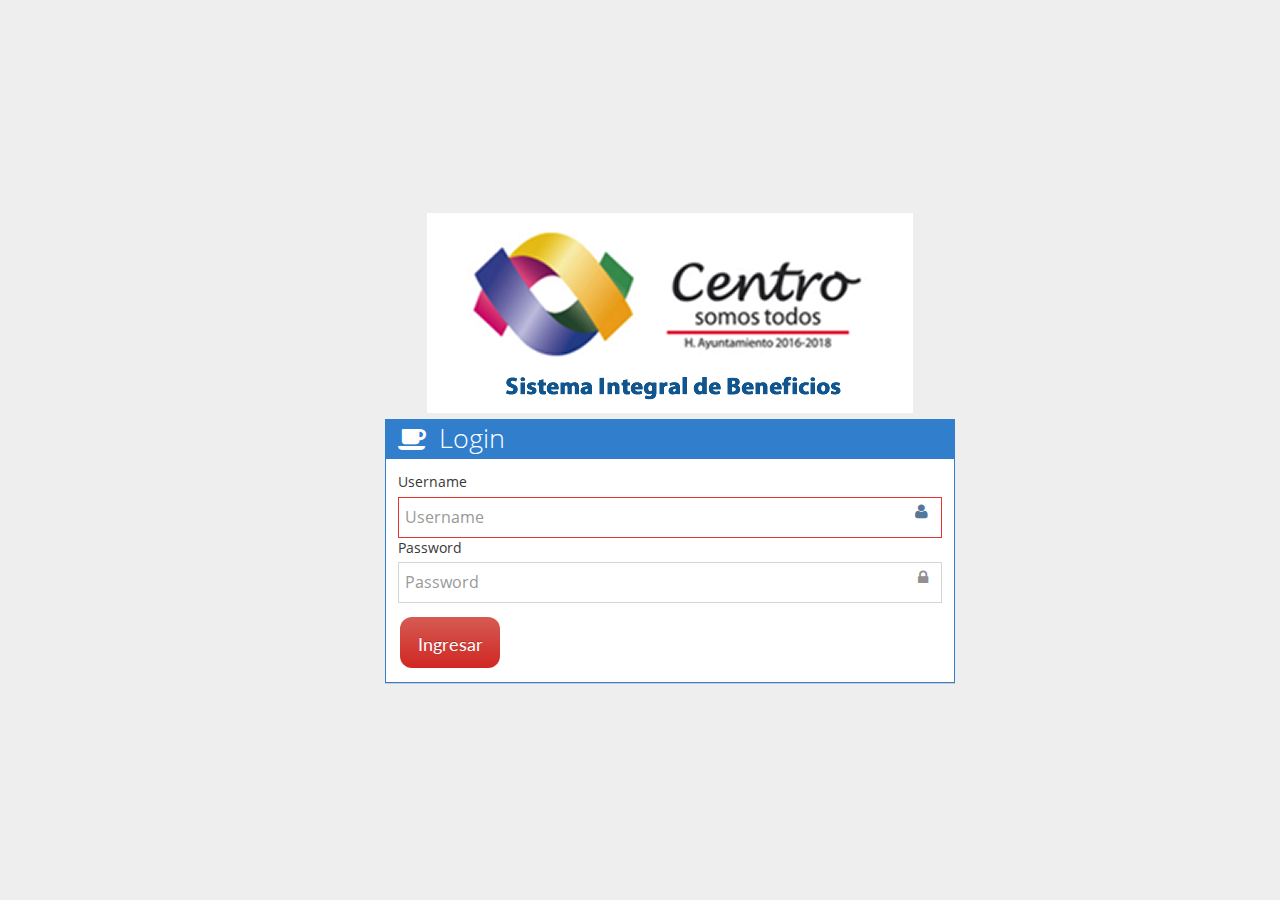
<file: index.html>
<!DOCTYPE html>
<!--[if lt IE 7]> <html lang="en" class="no-js lt-ie9 lt-ie8 lt-ie7"> <![endif]-->
<!--[if IE 7]> <html lang="en" class="no-js lt-ie9 lt-ie8"> <![endif]-->
<!--[if IE 8]> <html lang="en" class="no-js lt-ie9"> <![endif]-->
<!--[if gt IE 8]><!--><html class="no-js" lang="en"><!--<![endif]-->
<head>
    <meta charset="utf-8">
    <title>SIB</title>
    <meta content="width=device-width, initial-scale=1.0" name="viewport">
    <meta content="SIB - Sistema Integral de Beneficios Municipales" name="description">
    <meta name="keywords" content="SIB, Finanzas, Ayuntamiento, Centro, Gobierno">
    <meta content="tecnointel.mx" name="author">
    <link href="/bootstrap/css/responsive.css" rel="stylesheet">
    <link href="/css/style-t1.css" rel="stylesheet">
    <link href="/css/signin.css" rel="stylesheet">

    <link href="images/web/favicon.png" rel="shortcut icon">
    <link href="images/web/favicon.png" rel="apple-touch-icon">

    <link rel="stylesheet" href="/assets/css/font-awesome.min.css" />

    <!--[if IE 7]>
        <link rel="stylesheet" href="/assets/css/font-awesome-ie7.min.css" />
    <![endif]-->

    <link rel="stylesheet" href="/assets/css/ace-fonts.css" />

    <!--ace styles-->

    <link rel="stylesheet" href="/assets/css/ace.min.css" />
    <link rel="stylesheet" href="/assets/css/ace-responsive.min.css" />
    <link rel="stylesheet" href="/assets/css/ace-skins.min.css" />
    <!--[if lte IE 8]>
        <link rel="stylesheet" href="/assets/css/ace-ie.min.css" />
    <![endif]-->

    <script src="/assets/js/ace-extra.min.js"></script>



    <link rel="stylesheet" type="text/css" href="/css/cntr-div.css">    
    <!--[if lte IE 7]>
    <link rel="stylesheet" type="text/css" href="/css/cntr-div-ie.css">    
    <![endif]-->

</head>
<body class="container">

  <!-- .................................... $Portfolio .................................... -->
        <div class="row hide" id="alertaNavegador">
          <div class="col-xs-10">
              <div class="alert alert-dismissable alert-danger">
                <button type="button" class="close" data-dismiss="alert">×</button>
                <p>Su navegador no soporta la configuración de esta página, por favor, instale una versión moderna. Sugerimos <a href="http://www.mozilla.org/es-MX/firefox/fx/" class="alert-link">Firefox</a> o <a href="https://www.google.com/intl/en/chrome/browser/" class="alert-link">Google Chrome</a>.</p>
              </div>
          </div>
        </div>

        <div class="outer">
            <div class="middle ">


                <div class="inner container">
                    <div class="span12 ">
                        <div class="banner-logo " style="margin-bottom: 1em !important;">
                            <img src="/images/web/logo-siim-intro.png" width="486" height="200" alt="" />
                        </div>   
                    </div>
                    <div class="span12 ">
                        <div class="span3"></div>
                        <div class="span6 login-box widget-box "  id="pnl-login">
                            
                                <div class="widget-header  header-color-blue">
                                    <h2 class="  lighter bigger"><i class="icon-coffee white"></i> Login</h2>
                                    <!-- <button  class="btn btn-info pull-right" id="btnRegistrate" style="color:white !important;">Regístrate</button> -->
                                </div>
                            
                                <div class="widget-body">
                                    <div class="widget-main">
                                        <!--
                                        <h4 class="header blue lighter bigger">
                                            <i class="icon-coffee blue"></i>
                                                    Ingresar a la Plataforma
                                        <div class="space-6"></div>
                                        </h4>
                                        -->
                                        <form class="form-signin" role="form" id="frmLogin">
                                            <div class="form-group">
                                                <label for="username" class="control-form">Username</label>
                                                <span class="block input-icon input-icon-right">
                                                    <input type="text" class="form-control box-shadow" placeholder="Username" required autofocus data-translatable-string="Username"  name="username" id="username" autofocus>
                                                    <i class="icon-user"></i>
                                                </span>
                                            </div>                            
                                            <div class="form-group">
                                                <label for="passwordL" class="control-form">Password</label>
                                                <span class="block input-icon input-icon-right">
                                                    <input type="password" class="form-control box-shadow" placeholder="Password" required data-translatable-string="Password" name="passwordL" id="passwordL">
                                                    <i class="icon-lock"></i>
                                            </span>
                                            </div>
                                            <button class="btn btn-app btn-danger" type="submit" data-replace-tmp-key="b6d4223e60986fa4c9af77ee5f7149c5"><os-p key="b6d4223e60986fa4c9af77ee5f7149c5">Ingresar
                                            </os-p></button>
                                        </form>
                                    </div>

<!--                                     <div class="toolbar clearfix blue">
                                        <div>
                                            <a href="#" id="btnRegistrate" class="forgot-password-link white">
                                                <i class="icon-arrow-left"></i>
                                                Olvide mi password
                                            </a>
                                        </div>
                                    </div>
 -->
                                </div>

                        </div>
                    </div>
                       
                </div>


            <!-- Start of StatCounter Code for Default Guide -->
            <script type="text/javascript">
            var sc_project=10092802; 
            var sc_invisible=0; 
            var sc_security="ca3e0c27"; 
            var scJsHost = (("https:" == document.location.protocol) ?
            "https://secure." : "http://www.");
            document.write("<sc"+"ript type='text/javascript' src='" +
            scJsHost+
            "statcounter.com/counter/counter.js'></"+"script>");
            </script>
            <!-- End of StatCounter Code for Default Guide -->


                
            </div>


        </div>


  <!-- .................................... $scrits .................................... -->
  <script src="/js/libs/jquery.min.js"></script>

  <script src="/js/libs/modernizr.min.js"></script>
    <script  src="/js/01/base.js"> </script>
    <script typy="text/javascript">
        document.write("<script src='"+obj.getValue(4)+"/socket.io/socket.io.js'>"+"<"+"/script>");
    </script>    

    
  <script  src="/js/01/registry.js"> </script>

  <script type="text/javascript">

    $("#btnLogin").hide();

    $("#btnRegistrate").on("click",function(event){
        $(this).hide("fast",function(event){
            $("#pnl-login").hide("fast", function(event){
                //show_box('pnl-signin');
                $("#pnl-signin").show("fast",function(event){
                    $("#btnLogin").show();
                    $("#btnLogin2").show();
                    $("#email0").focus();
                });
            });
        })
    });

    $("#btnLogin, #btnLogin2").on("click",function(event){
        $(this).hide("fast",function(event){
            $("#pnl-signin").hide("fast", function(event){
                //show_box('pnl-login');
                $("#pnl-login").show("fast",function(event){
                    $("#btnRegistrate").show();
                    $("#username").focus();
                });
            });
        })
    });

    function show_box(id) {
             jQuery('.widget-box.visible').removeClass('visible');
             jQuery('#'+id).addClass('visible');
    }



  </script>


</body>
</html>
</file>
<file: css/signin.css>
body {
  padding-top: 0px;
  padding-bottom: 0px;
  background-color: #eee;
}

.form-signin, {
  max-width: 100%;
  padding: 15px;
  margin: 0 auto;
}
.form-signin .form-signin-heading,
.form-signin .checkbox {
  margin-bottom: 10px;
}
.form-signin .checkbox {
  font-weight: normal;
}
.form-signin .form-control { width: 100%;
  position: relative;
  font-size: 16px;
  height: auto;
  padding: 10px;
  -webkit-box-sizing: border-box;
     -moz-box-sizing: border-box;
          box-sizing: border-box;
}
.form-signin .form-control:focus {
  z-index: 2;
}
.form-signin h2 {
  line-height: 1em;
}
.form-signin input[name="username"] { width: 100%;
  margin-bottom: -1px;
  border-bottom-left-radius: 0;
  border-bottom-right-radius: 0;
}
.form-signin input[name="password"] { width: 100%;
  margin-top: -1px;
  margin-bottom: -1px;
  border-bottom-left-radius: 0;
  border-bottom-right-radius: 0;
  border-top-left-radius: 0;
  border-top-right-radius: 0;
}

.form-signin input[name="password2"] { width: 100%;
  margin-top: -1px;
  border-top-left-radius: 0;
  border-top-right-radius: 0;
}

.form-signin input[name="passwordL"] { width: 100%;
  margin-top: -1px;
  border-top-left-radius: 0;
  border-top-right-radius: 0;
}

.form-signin input[type="submit"], .form-signin input[type="button"] { width: 100%;
  margin-bottom: -1px;
}

.form-signin a {
  max-width: 100%;
  margin: 0 auto;
}

.smallCOREVAT{ position:relative; text-align:left; margin:0px; border:none; padding-bottom:0.4em;
    color:#000; border-bottom:1px #DDD solid; width:100%; margin-bottom:0.8em;}
</file>
<file: assets/css/ace-fonts.css>
/* included only when we don't want to use fonts from google server */
@font-face {
  font-family: 'Open Sans';
  font-style: normal;
  font-weight: 300;
  src: local('Open Sans Light'), local('OpenSans-Light'), url(../font/DXI1ORHCpsQm3Vp6mXoaTXhCUOGz7vYGh680lGh-uXM.woff) format('woff');
}
@font-face {
  font-family: 'Open Sans';
  font-style: normal;
  font-weight: 400;
  src: local('Open Sans'), local('OpenSans'), url(../font/cJZKeOuBrn4kERxqtaUH3T8E0i7KZn-EPnyo3HZu7kw.woff) format('woff');
}
</file>
<file: css/cntr-div.css>
.mybody{
    background: transparent url("img/blueprint.png") top left repeat !important;
}

.outer {
    display: table !important;
    position: absolute !important;
    height: 100% !important;
    width: 100% !important;
}

.middle {
    display: table-cell !important;
    vertical-align: middle !important;
}

.inner {
    margin-left: auto !important;
    margin-right: auto !important; 
    width: 100% !important;
}

.banner-logo{
	height: 190px !important; 
	width: 486px !important; 
	margin: 0 auto !important;
	margin-bottom: 16px !important;
}

.banner-widget{
    height: 100% !important; 
    width: 460px !important; 
    margin: 0 auto !important;
    margin-bottom: 16px !important;
}

.banner-logo p{margin-left: 1em !important; margin-bottom: 1em;}
</file>
<file: css/cntr-div-ie.css>
.mybody{
    background: url("img/carbon.png") top left repeat !important;
}

.outer {
    display: inline;
    top: 0;
}

.middle {
    display: inline;
    top: 50%;
    position: relative;
}

.inner {
    display: inline;
    top: -50%;
    position: relative;
}

.banner-logo{
	height: 190px; 
	width: 486px; 
	margin: 0 auto !important;
	margin-bottom: 16px !important;
}

.banner-widget{
    height: 100% !important; 
    width: 460px !important; 
    margin: 0 auto !important;
    margin-bottom: 16px !important;
}

.banner-logo p{margin-left: 1em; }
</file>
<file: bootstrap/css/responsive.css>
/*!
 * Bootstrap Responsive v2.3.0
 *
 * Copyright 2012 Twitter, Inc
 * Licensed under the Apache License v2.0
 * http://www.apache.org/licenses/LICENSE-2.0
 *
 * Designed and built with all the love in the world @twitter by @mdo and @fat.
 */
.clearfix {
  *zoom: 1;
}
.clearfix:before,
.clearfix:after {
  display: table;
  content: "";
  line-height: 0;
}
.clearfix:after {
  clear: both;
}
.hide-text {
  font: 0/0 a;
  color: transparent;
  text-shadow: none;
  background-color: transparent;
  border: 0;
}
.input-block-level {
  display: block;
  width: 100%;
  min-height: 34px;
  -webkit-box-sizing: border-box;
  -moz-box-sizing: border-box;
  box-sizing: border-box;
}
@-ms-viewport {
  width: device-width;
}
.hidden {
  display: none;
  visibility: hidden;
}
.visible-phone {
  display: none !important;
}
.visible-tablet {
  display: none !important;
}
.hidden-desktop {
  display: none !important;
}
.visible-desktop {
  display: inherit !important;
}
@media (min-width: 768px) and (max-width: 979px) {
  .hidden-desktop {
    display: inherit !important;
  }
  .visible-desktop {
    display: none !important ;
  }
  .visible-tablet {
    display: inherit !important;
  }
  .hidden-tablet {
    display: none !important;
  }
}
@media (max-width: 767px) {
  .hidden-desktop {
    display: inherit !important;
  }
  .visible-desktop {
    display: none !important;
  }
  .visible-phone {
    display: inherit !important;
  }
  .hidden-phone {
    display: none !important;
  }
}
.visible-print {
  display: none !important;
}
@media print {
  .visible-print {
    display: inherit !important;
  }
  .hidden-print {
    display: none !important;
  }
}
@media (min-width: 1200px) {
  .row {
    margin-left: -30px;
    *zoom: 1;
  }
  .row:before,
  .row:after {
    display: table;
    content: "";
    line-height: 0;
  }
  .row:after {
    clear: both;
  }
  [class*="span"] {
    float: left;
    min-height: 1px;
    margin-left: 30px;
  }
  .container,
  .navbar-static-top .container,
  .navbar-fixed-top .container,
  .navbar-fixed-bottom .container {
    width: 1170px;
  }
  .span12 {
    width: 1170px;
  }
  .span11 {
    width: 1070px;
  }
  .span10 {
    width: 970px;
  }
  .span9 {
    width: 870px;
  }
  .span8 {
    width: 770px;
  }
  .span7 {
    width: 670px;
  }
  .span6 {
    width: 570px;
  }
  .span5 {
    width: 470px;
  }
  .span4 {
    width: 370px;
  }
  .span3 {
    width: 270px;
  }
  .span2 {
    width: 170px;
  }
  .span1 {
    width: 70px;
  }
  .offset12 {
    margin-left: 1230px;
  }
  .offset11 {
    margin-left: 1130px;
  }
  .offset10 {
    margin-left: 1030px;
  }
  .offset9 {
    margin-left: 930px;
  }
  .offset8 {
    margin-left: 830px;
  }
  .offset7 {
    margin-left: 730px;
  }
  .offset6 {
    margin-left: 630px;
  }
  .offset5 {
    margin-left: 530px;
  }
  .offset4 {
    margin-left: 430px;
  }
  .offset3 {
    margin-left: 330px;
  }
  .offset2 {
    margin-left: 230px;
  }
  .offset1 {
    margin-left: 130px;
  }
  .row-fluid {
    width: 100%;
    *zoom: 1;
  }
  .row-fluid:before,
  .row-fluid:after {
    display: table;
    content: "";
    line-height: 0;
  }
  .row-fluid:after {
    clear: both;
  }
  .row-fluid [class*="span"] {
    display: block;
    width: 100%;
    min-height: 34px;
    -webkit-box-sizing: border-box;
    -moz-box-sizing: border-box;
    box-sizing: border-box;
    float: left;
    margin-left: 2.564102564102564%;
    *margin-left: 2.5109110747408616%;
  }
  .row-fluid [class*="span"]:first-child {
    margin-left: 0;
  }
  .row-fluid .controls-row [class*="span"] + [class*="span"] {
    margin-left: 2.564102564102564%;
  }
  .row-fluid .span12 {
    width: 100%;
    *width: 99.94680851063829%;
  }
  .row-fluid .span11 {
    width: 91.45299145299145%;
    *width: 91.39979996362975%;
  }
  .row-fluid .span10 {
    width: 82.90598290598291%;
    *width: 82.8527914166212%;
  }
  .row-fluid .span9 {
    width: 74.35897435897436%;
    *width: 74.30578286961266%;
  }
  .row-fluid .span8 {
    width: 65.81196581196582%;
    *width: 65.75877432260411%;
  }
  .row-fluid .span7 {
    width: 57.26495726495726%;
    *width: 57.21176577559556%;
  }
  .row-fluid .span6 {
    width: 48.717948717948715%;
    *width: 48.664757228587014%;
  }
  .row-fluid .span5 {
    width: 40.17094017094017%;
    *width: 40.11774868157847%;
  }
  .row-fluid .span4 {
    width: 31.623931623931625%;
    *width: 31.570740134569924%;
  }
  .row-fluid .span3 {
    width: 23.076923076923077%;
    *width: 23.023731587561375%;
  }
  .row-fluid .span2 {
    width: 14.52991452991453%;
    *width: 14.476723040552828%;
  }
  .row-fluid .span1 {
    width: 5.982905982905983%;
    *width: 5.929714493544281%;
  }
  .row-fluid .offset12 {
    margin-left: 105.12820512820512%;
    *margin-left: 105.02182214948171%;
  }
  .row-fluid .offset12:first-child {
    margin-left: 102.56410256410257%;
    *margin-left: 102.45771958537915%;
  }
  .row-fluid .offset11 {
    margin-left: 96.58119658119658%;
    *margin-left: 96.47481360247316%;
  }
  .row-fluid .offset11:first-child {
    margin-left: 94.01709401709402%;
    *margin-left: 93.91071103837061%;
  }
  .row-fluid .offset10 {
    margin-left: 88.03418803418803%;
    *margin-left: 87.92780505546462%;
  }
  .row-fluid .offset10:first-child {
    margin-left: 85.47008547008548%;
    *margin-left: 85.36370249136206%;
  }
  .row-fluid .offset9 {
    margin-left: 79.48717948717949%;
    *margin-left: 79.38079650845607%;
  }
  .row-fluid .offset9:first-child {
    margin-left: 76.92307692307693%;
    *margin-left: 76.81669394435352%;
  }
  .row-fluid .offset8 {
    margin-left: 70.94017094017094%;
    *margin-left: 70.83378796144753%;
  }
  .row-fluid .offset8:first-child {
    margin-left: 68.37606837606839%;
    *margin-left: 68.26968539734497%;
  }
  .row-fluid .offset7 {
    margin-left: 62.393162393162385%;
    *margin-left: 62.28677941443899%;
  }
  .row-fluid .offset7:first-child {
    margin-left: 59.82905982905982%;
    *margin-left: 59.72267685033642%;
  }
  .row-fluid .offset6 {
    margin-left: 53.84615384615384%;
    *margin-left: 53.739770867430444%;
  }
  .row-fluid .offset6:first-child {
    margin-left: 51.28205128205128%;
    *margin-left: 51.175668303327875%;
  }
  .row-fluid .offset5 {
    margin-left: 45.299145299145295%;
    *margin-left: 45.1927623204219%;
  }
  .row-fluid .offset5:first-child {
    margin-left: 42.73504273504273%;
    *margin-left: 42.62865975631933%;
  }
  .row-fluid .offset4 {
    margin-left: 36.75213675213675%;
    *margin-left: 36.645753773413354%;
  }
  .row-fluid .offset4:first-child {
    margin-left: 34.18803418803419%;
    *margin-left: 34.081651209310785%;
  }
  .row-fluid .offset3 {
    margin-left: 28.205128205128204%;
    *margin-left: 28.0987452264048%;
  }
  .row-fluid .offset3:first-child {
    margin-left: 25.641025641025642%;
    *margin-left: 25.53464266230224%;
  }
  .row-fluid .offset2 {
    margin-left: 19.65811965811966%;
    *margin-left: 19.551736679396257%;
  }
  .row-fluid .offset2:first-child {
    margin-left: 17.094017094017094%;
    *margin-left: 16.98763411529369%;
  }
  .row-fluid .offset1 {
    margin-left: 11.11111111111111%;
    *margin-left: 11.004728132387708%;
  }
  .row-fluid .offset1:first-child {
    margin-left: 8.547008547008547%;
    *margin-left: 8.440625568285142%;
  }
  input,
  textarea,
  .uneditable-input {
    margin-left: 0;
  }
  .controls-row [class*="span"] + [class*="span"] {
    margin-left: 30px;
  }
  input.span12,
  textarea.span12,
  .uneditable-input.span12 {
    width: 1156px;
  }
  input.span11,
  textarea.span11,
  .uneditable-input.span11 {
    width: 1056px;
  }
  input.span10,
  textarea.span10,
  .uneditable-input.span10 {
    width: 956px;
  }
  input.span9,
  textarea.span9,
  .uneditable-input.span9 {
    width: 856px;
  }
  input.span8,
  textarea.span8,
  .uneditable-input.span8 {
    width: 756px;
  }
  input.span7,
  textarea.span7,
  .uneditable-input.span7 {
    width: 656px;
  }
  input.span6,
  textarea.span6,
  .uneditable-input.span6 {
    width: 556px;
  }
  input.span5,
  textarea.span5,
  .uneditable-input.span5 {
    width: 456px;
  }
  input.span4,
  textarea.span4,
  .uneditable-input.span4 {
    width: 356px;
  }
  input.span3,
  textarea.span3,
  .uneditable-input.span3 {
    width: 256px;
  }
  input.span2,
  textarea.span2,
  .uneditable-input.span2 {
    width: 156px;
  }
  input.span1,
  textarea.span1,
  .uneditable-input.span1 {
    width: 56px;
  }
  .thumbnails {
    margin-left: -30px;
  }
  .thumbnails > li {
    margin-left: 30px;
  }
  .row-fluid .thumbnails {
    margin-left: 0;
  }
}
@media (min-width: 768px) and (max-width: 979px) {
  .row {
    margin-left: -20px;
    *zoom: 1;
  }
  .row:before,
  .row:after {
    display: table;
    content: "";
    line-height: 0;
  }
  .row:after {
    clear: both;
  }
  [class*="span"] {
    float: left;
    min-height: 1px;
    margin-left: 20px;
  }
  .container,
  .navbar-static-top .container,
  .navbar-fixed-top .container,
  .navbar-fixed-bottom .container {
    width: 724px;
  }
  .span12 {
    width: 724px;
  }
  .span11 {
    width: 662px;
  }
  .span10 {
    width: 600px;
  }
  .span9 {
    width: 538px;
  }
  .span8 {
    width: 476px;
  }
  .span7 {
    width: 414px;
  }
  .span6 {
    width: 352px;
  }
  .span5 {
    width: 290px;
  }
  .span4 {
    width: 228px;
  }
  .span3 {
    width: 166px;
  }
  .span2 {
    width: 104px;
  }
  .span1 {
    width: 42px;
  }
  .offset12 {
    margin-left: 764px;
  }
  .offset11 {
    margin-left: 702px;
  }
  .offset10 {
    margin-left: 640px;
  }
  .offset9 {
    margin-left: 578px;
  }
  .offset8 {
    margin-left: 516px;
  }
  .offset7 {
    margin-left: 454px;
  }
  .offset6 {
    margin-left: 392px;
  }
  .offset5 {
    margin-left: 330px;
  }
  .offset4 {
    margin-left: 268px;
  }
  .offset3 {
    margin-left: 206px;
  }
  .offset2 {
    margin-left: 144px;
  }
  .offset1 {
    margin-left: 82px;
  }
  .row-fluid {
    width: 100%;
    *zoom: 1;
  }
  .row-fluid:before,
  .row-fluid:after {
    display: table;
    content: "";
    line-height: 0;
  }
  .row-fluid:after {
    clear: both;
  }
  .row-fluid [class*="span"] {
    display: block;
    width: 100%;
    min-height: 34px;
    -webkit-box-sizing: border-box;
    -moz-box-sizing: border-box;
    box-sizing: border-box;
    float: left;
    margin-left: 2.7624309392265194%;
    *margin-left: 2.709239449864817%;
  }
  .row-fluid [class*="span"]:first-child {
    margin-left: 0;
  }
  .row-fluid .controls-row [class*="span"] + [class*="span"] {
    margin-left: 2.7624309392265194%;
  }
  .row-fluid .span12 {
    width: 100%;
    *width: 99.94680851063829%;
  }
  .row-fluid .span11 {
    width: 91.43646408839778%;
    *width: 91.38327259903608%;
  }
  .row-fluid .span10 {
    width: 82.87292817679558%;
    *width: 82.81973668743387%;
  }
  .row-fluid .span9 {
    width: 74.30939226519337%;
    *width: 74.25620077583166%;
  }
  .row-fluid .span8 {
    width: 65.74585635359117%;
    *width: 65.69266486422946%;
  }
  .row-fluid .span7 {
    width: 57.18232044198895%;
    *width: 57.12912895262725%;
  }
  .row-fluid .span6 {
    width: 48.61878453038674%;
    *width: 48.56559304102504%;
  }
  .row-fluid .span5 {
    width: 40.05524861878453%;
    *width: 40.00205712942283%;
  }
  .row-fluid .span4 {
    width: 31.491712707182323%;
    *width: 31.43852121782062%;
  }
  .row-fluid .span3 {
    width: 22.92817679558011%;
    *width: 22.87498530621841%;
  }
  .row-fluid .span2 {
    width: 14.3646408839779%;
    *width: 14.311449394616199%;
  }
  .row-fluid .span1 {
    width: 5.801104972375691%;
    *width: 5.747913483013988%;
  }
  .row-fluid .offset12 {
    margin-left: 105.52486187845304%;
    *margin-left: 105.41847889972962%;
  }
  .row-fluid .offset12:first-child {
    margin-left: 102.76243093922652%;
    *margin-left: 102.6560479605031%;
  }
  .row-fluid .offset11 {
    margin-left: 96.96132596685082%;
    *margin-left: 96.8549429881274%;
  }
  .row-fluid .offset11:first-child {
    margin-left: 94.1988950276243%;
    *margin-left: 94.09251204890089%;
  }
  .row-fluid .offset10 {
    margin-left: 88.39779005524862%;
    *margin-left: 88.2914070765252%;
  }
  .row-fluid .offset10:first-child {
    margin-left: 85.6353591160221%;
    *margin-left: 85.52897613729868%;
  }
  .row-fluid .offset9 {
    margin-left: 79.8342541436464%;
    *margin-left: 79.72787116492299%;
  }
  .row-fluid .offset9:first-child {
    margin-left: 77.07182320441989%;
    *margin-left: 76.96544022569647%;
  }
  .row-fluid .offset8 {
    margin-left: 71.2707182320442%;
    *margin-left: 71.16433525332079%;
  }
  .row-fluid .offset8:first-child {
    margin-left: 68.50828729281768%;
    *margin-left: 68.40190431409427%;
  }
  .row-fluid .offset7 {
    margin-left: 62.70718232044199%;
    *margin-left: 62.600799341718584%;
  }
  .row-fluid .offset7:first-child {
    margin-left: 59.94475138121547%;
    *margin-left: 59.838368402492065%;
  }
  .row-fluid .offset6 {
    margin-left: 54.14364640883978%;
    *margin-left: 54.037263430116376%;
  }
  .row-fluid .offset6:first-child {
    margin-left: 51.38121546961326%;
    *margin-left: 51.27483249088986%;
  }
  .row-fluid .offset5 {
    margin-left: 45.58011049723757%;
    *margin-left: 45.47372751851417%;
  }
  .row-fluid .offset5:first-child {
    margin-left: 42.81767955801105%;
    *margin-left: 42.71129657928765%;
  }
  .row-fluid .offset4 {
    margin-left: 37.01657458563536%;
    *margin-left: 36.91019160691196%;
  }
  .row-fluid .offset4:first-child {
    margin-left: 34.25414364640884%;
    *margin-left: 34.14776066768544%;
  }
  .row-fluid .offset3 {
    margin-left: 28.45303867403315%;
    *margin-left: 28.346655695309746%;
  }
  .row-fluid .offset3:first-child {
    margin-left: 25.69060773480663%;
    *margin-left: 25.584224756083227%;
  }
  .row-fluid .offset2 {
    margin-left: 19.88950276243094%;
    *margin-left: 19.783119783707537%;
  }
  .row-fluid .offset2:first-child {
    margin-left: 17.12707182320442%;
    *margin-left: 17.02068884448102%;
  }
  .row-fluid .offset1 {
    margin-left: 11.32596685082873%;
    *margin-left: 11.219583872105325%;
  }
  .row-fluid .offset1:first-child {
    margin-left: 8.56353591160221%;
    *margin-left: 8.457152932878806%;
  }
  input,
  textarea,
  .uneditable-input {
    margin-left: 0;
  }
  .controls-row [class*="span"] + [class*="span"] {
    margin-left: 20px;
  }
  input.span12,
  textarea.span12,
  .uneditable-input.span12 {
    width: 710px;
  }
  input.span11,
  textarea.span11,
  .uneditable-input.span11 {
    width: 648px;
  }
  input.span10,
  textarea.span10,
  .uneditable-input.span10 {
    width: 586px;
  }
  input.span9,
  textarea.span9,
  .uneditable-input.span9 {
    width: 524px;
  }
  input.span8,
  textarea.span8,
  .uneditable-input.span8 {
    width: 462px;
  }
  input.span7,
  textarea.span7,
  .uneditable-input.span7 {
    width: 400px;
  }
  input.span6,
  textarea.span6,
  .uneditable-input.span6 {
    width: 338px;
  }
  input.span5,
  textarea.span5,
  .uneditable-input.span5 {
    width: 276px;
  }
  input.span4,
  textarea.span4,
  .uneditable-input.span4 {
    width: 214px;
  }
  input.span3,
  textarea.span3,
  .uneditable-input.span3 {
    width: 152px;
  }
  input.span2,
  textarea.span2,
  .uneditable-input.span2 {
    width: 90px;
  }
  input.span1,
  textarea.span1,
  .uneditable-input.span1 {
    width: 28px;
  }
}
@media (max-width: 767px) {
  body {
    padding-left: 20px;
    padding-right: 20px;
  }
  .navbar-fixed-top,
  .navbar-fixed-bottom,
  .navbar-static-top {
    margin-left: -20px;
    margin-right: -20px;
  }
  .container-fluid {
    padding: 0;
  }
  .dl-horizontal dt {
    float: none;
    clear: none;
    width: auto;
    text-align: left;
  }
  .dl-horizontal dd {
    margin-left: 0;
  }
  .container {
    width: auto;
  }
  .row-fluid {
    width: 100%;
  }
  .row,
  .thumbnails {
    margin-left: 0;
  }
  .thumbnails > li {
    float: none;
    margin-left: 0;
  }
  [class*="span"],
  .uneditable-input[class*="span"],
  .row-fluid [class*="span"] {
    float: none;
    display: block;
    width: 100%;
    margin-left: 0;
    -webkit-box-sizing: border-box;
    -moz-box-sizing: border-box;
    box-sizing: border-box;
  }
  .span12,
  .row-fluid .span12 {
    width: 100%;
    -webkit-box-sizing: border-box;
    -moz-box-sizing: border-box;
    box-sizing: border-box;
  }
  .row-fluid [class*="offset"]:first-child {
    margin-left: 0;
  }
  .input-large,
  .input-xlarge,
  .input-xxlarge,
  input[class*="span"],
  select[class*="span"],
  textarea[class*="span"],
  .uneditable-input {
    display: block;
    width: 100%;
    min-height: 34px;
    -webkit-box-sizing: border-box;
    -moz-box-sizing: border-box;
    box-sizing: border-box;
  }
  .input-prepend input,
  .input-append input,
  .input-prepend input[class*="span"],
  .input-append input[class*="span"] {
    display: inline-block;
    width: auto;
  }
  .controls-row [class*="span"] + [class*="span"] {
    margin-left: 0;
  }
  .modal {
    position: fixed;
    top: 20px;
    left: 20px;
    right: 20px;
    width: auto;
    margin: 0;
  }
  .modal.fade {
    top: -100px;
  }
  .modal.fade.in {
    top: 20px;
  }
}
@media (max-width: 480px) {
  .nav-collapse {
    -webkit-transform: translate3d(0, 0, 0);
  }
  .page-header h1 small {
    display: block;
    line-height: 24px;
  }
  input[type="checkbox"],
  input[type="radio"] {
    border: 1px solid #ccc;
  }
  .form-horizontal .control-label {
    float: none;
    width: auto;
    padding-top: 0;
    text-align: left;
  }
  .form-horizontal .controls {
    margin-left: 0;
  }
  .form-horizontal .control-list {
    padding-top: 0;
  }
  .form-horizontal .form-actions {
    padding-left: 10px;
    padding-right: 10px;
  }
  .media .pull-left,
  .media .pull-right {
    float: none;
    display: block;
    margin-bottom: 10px;
  }
  .media-object {
    margin-right: 0;
    margin-left: 0;
  }
  .modal {
    top: 10px;
    left: 10px;
    right: 10px;
  }
  .modal-header .close {
    padding: 10px;
    margin: -10px;
  }
  .carousel-caption {
    position: static;
  }
}
@media (max-width: 979px) {
  body {
    padding-top: 0;
  }
  .navbar-fixed-top,
  .navbar-fixed-bottom {
    position: static;
  }
  .navbar-fixed-top {
    margin-bottom: 24px;
  }
  .navbar-fixed-bottom {
    margin-top: 24px;
  }
  .navbar-fixed-top .navbar-inner,
  .navbar-fixed-bottom .navbar-inner {
    padding: 5px;
  }
  .navbar .container {
    width: auto;
    padding: 0;
  }
  .navbar .brand {
    padding-left: 10px;
    padding-right: 10px;
    margin: 0 0 0 -5px;
  }
  .nav-collapse {
    clear: both;
  }
  .nav-collapse .nav {
    float: none;
    margin: 0 0 12px;
  }
  .nav-collapse .nav > li {
    float: none;
  }
  .nav-collapse .nav > li > a {
    margin-bottom: 2px;
  }
  .nav-collapse .nav > .divider-vertical {
    display: none;
  }
  .nav-collapse .nav .nav-header {
    color: #777777;
    text-shadow: none;
  }
  .nav-collapse .nav > li > a,
  .nav-collapse .dropdown-menu a {
    padding: 9px 15px;
    font-weight: bold;
    color: #777777;
    -webkit-border-radius: 3px;
    -moz-border-radius: 3px;
    border-radius: 3px;
  }
  .nav-collapse .btn {
    padding: 4px 10px 4px;
    font-weight: normal;
    -webkit-border-radius: 4px;
    -moz-border-radius: 4px;
    border-radius: 4px;
  }
  .nav-collapse .dropdown-menu li + li a {
    margin-bottom: 2px;
  }
  .nav-collapse .nav > li > a:hover,
  .nav-collapse .nav > li > a:focus,
  .nav-collapse .dropdown-menu a:hover,
  .nav-collapse .dropdown-menu a:focus {
    background-color: #f2f2f2;
  }
  .navbar-inverse .nav-collapse .nav > li > a,
  .navbar-inverse .nav-collapse .dropdown-menu a {
    color: #999999;
  }
  .navbar-inverse .nav-collapse .nav > li > a:hover,
  .navbar-inverse .nav-collapse .nav > li > a:focus,
  .navbar-inverse .nav-collapse .dropdown-menu a:hover,
  .navbar-inverse .nav-collapse .dropdown-menu a:focus {
    background-color: #111111;
  }
  .nav-collapse.in .btn-group {
    margin-top: 5px;
    padding: 0;
  }
  .nav-collapse .dropdown-menu {
    position: static;
    top: auto;
    left: auto;
    float: none;
    display: none;
    max-width: none;
    margin: 0 15px;
    padding: 0;
    background-color: transparent;
    border: none;
    -webkit-border-radius: 0;
    -moz-border-radius: 0;
    border-radius: 0;
    -webkit-box-shadow: none;
    -moz-box-shadow: none;
    box-shadow: none;
  }
  .nav-collapse .open > .dropdown-menu {
    display: block;
  }
  .nav-collapse .dropdown-menu:before,
  .nav-collapse .dropdown-menu:after {
    display: none;
  }
  .nav-collapse .dropdown-menu .divider {
    display: none;
  }
  .nav-collapse .nav > li > .dropdown-menu:before,
  .nav-collapse .nav > li > .dropdown-menu:after {
    display: none;
  }
  .nav-collapse .navbar-form,
  .nav-collapse .navbar-search {
    float: none;
    padding: 12px 15px;
    margin: 12px 0;
    border-top: 1px solid #f2f2f2;
    border-bottom: 1px solid #f2f2f2;
    -webkit-box-shadow: inset 0 1px 0 rgba(255,255,255,.1), 0 1px 0 rgba(255,255,255,.1);
    -moz-box-shadow: inset 0 1px 0 rgba(255,255,255,.1), 0 1px 0 rgba(255,255,255,.1);
    box-shadow: inset 0 1px 0 rgba(255,255,255,.1), 0 1px 0 rgba(255,255,255,.1);
  }
  .navbar-inverse .nav-collapse .navbar-form,
  .navbar-inverse .nav-collapse .navbar-search {
    border-top-color: #111111;
    border-bottom-color: #111111;
  }
  .navbar .nav-collapse .nav.pull-right {
    float: none;
    margin-left: 0;
  }
  .nav-collapse,
  .nav-collapse.collapse {
    overflow: hidden;
    height: 0;
  }
  .navbar .btn-navbar {
    display: block;
  }
  .navbar-static .navbar-inner {
    padding-left: 10px;
    padding-right: 10px;
  }
}
@media (min-width: 980px) {
  .nav-collapse.collapse {
    height: auto !important;
    overflow: visible !important;
  }
}
</file>
<file: css/style-t1.css>
@import "http://fonts.googleapis.com/css?family=Lato:300,400,700";
/*!
 * Bootstrap v2.3.0
 *
 * Copyright 2012 Twitter, Inc
 * Licensed under the Apache License v2.0
 * http://www.apache.org/licenses/LICENSE-2.0
 *
 * Designed and built with all the love in the world @twitter by @mdo and @fat.
 */
.clearfix {
  *zoom: 1;
}
.clearfix:before,
.clearfix:after {
  display: table;
  content: "";
  line-height: 0;
}
.clearfix:after {
  clear: both;
}
.hide-text {
  font: 0/0 a;
  color: transparent;
  text-shadow: none;
  background-color: transparent;
  border: 0;
}
.input-block-level {
  display: block;
  width: 100%;
  min-height: 11.5em;
  -webkit-box-sizing: border-box;
  -moz-box-sizing: border-box;
  box-sizing: border-box;
}
article,
aside,
details,
figcaption,
figure,
footer,
header,
hgroup,
nav,
section {
  display: block;
}
audio,
canvas,
video {
  display: inline-block;
  *display: inline;
  *zoom: 1;
}
audio:not([controls]) {
  display: none;
}
html {
  font-size: 100%;
  -webkit-text-size-adjust: 100%;
  -ms-text-size-adjust: 100%;
}
a:focus {
  outline: thin dotted #333;
  outline: 5px auto -webkit-focus-ring-color;
  outline-offset: -2px;
}
a:hover,
a:active {
  outline: 0;
}
sub,
sup {
  position: relative;
  font-size: 75%;
  line-height: 0;
  vertical-align: baseline;
}
sup {
  top: -0.5em;
}
sub {
  bottom: -0.25em;
}
img {
  /* Responsive images (ensure images don't scale beyond their parents) */

  max-width: 100%;
  /* Part 1: Set a maxium relative to the parent */

  width: auto\9;
  /* IE7-8 need help adjusting responsive images */

  height: auto;
  /* Part 2: Scale the height according to the width, otherwise you get stretching */

  vertical-align: middle;
  border: 0;
  -ms-interpolation-mode: bicubic;
}
#map_canvas img,
.google-maps img {
  max-width: none;
}
button,
input,
select,
textarea {
  margin: 0;
  font-size: 100%;
  vertical-align: middle;
}
button,
input {
  *overflow: visible;
  line-height: normal;
}
button::-moz-focus-inner,
input::-moz-focus-inner {
  padding: 0;
  border: 0;
}
button,
html input[type="button"],
input[type="reset"],
input[type="submit"] {
  -webkit-appearance: button;
  cursor: pointer;
}
label,
select,
button,
input[type="button"],
input[type="reset"],
input[type="submit"],
input[type="radio"],
input[type="checkbox"] {
  cursor: pointer;
}
input[type="search"] {
  -webkit-box-sizing: content-box;
  -moz-box-sizing: content-box;
  box-sizing: content-box;
  -webkit-appearance: textfield;
}
input[type="search"]::-webkit-search-decoration,
input[type="search"]::-webkit-search-cancel-button {
  -webkit-appearance: none;
}
textarea {
  overflow: auto;
  vertical-align: top;
}
@media print {
  * {
    text-shadow: none !important;
    color: #000 !important;
    background: transparent !important;
    box-shadow: none !important;
  }
  a,
  a:visited {
    text-decoration: underline;
  }
  a[href]:after {
    content: " (" attr(href) ")";
  }
  abbr[title]:after {
    content: " (" attr(title) ")";
  }
  .ir a:after,
  a[href^="javascript:"]:after,
  a[href^="#"]:after {
    content: "";
  }
  pre,
  blockquote {
    border: 1px solid #999;
    page-break-inside: avoid;
  }
  thead {
    display: table-header-group;
  }
  tr,
  img {
    page-break-inside: avoid;
  }
  img {
    max-width: 100% !important;
  }
  @page  {
    margin: 0.5cm;
  }
  p,
  h2,
  h3 {
    orphans: 3;
    widows: 3;
  }
  h2,
  h3 {
    page-break-after: avoid;
  }
}
body {
  margin: 0;
  font-family: Lato, "Helvetica Neue", Helvetica, Arial, sans-serif;
  font-size: 1em;
  line-height: 1.5em;
  color: #333333;
  background-color: #eee;
}
a {
  color: #1c7ca2;
  text-decoration: none;
}
a:hover,
a:focus {
  color: #114a61;
  text-decoration: underline;
}
.img-rounded {
  -webkit-border-radius: 6px;
  -moz-border-radius: 6px;
  border-radius: 6px;
}
.img-polaroid {
  padding: 4px;
  background-color: #fff;
  border: 1px solid #ccc;
  border: 1px solid rgba(0, 0, 0, 0.2);
  -webkit-box-shadow: 0 1px 3px rgba(0, 0, 0, 0.1);
  -moz-box-shadow: 0 1px 3px rgba(0, 0, 0, 0.1);
  box-shadow: 0 1px 3px rgba(0, 0, 0, 0.1);
}
.img-circle {
  -webkit-border-radius: 500px;
  -moz-border-radius: 500px;
  border-radius: 500px;
}
.row {
  margin-left: -20px;
  *zoom: 1;
}
.row:before,
.row:after {
  display: table;
  content: "";
  line-height: 0;
}
.row:after {
  clear: both;
}
.row:before,
.row:after {
  display: table;
  content: "";
  line-height: 0;
}
.row:after {
  clear: both;
}
[class*="span"] {
  float: left;
  min-height: 1px;
  margin-left: 20px;
}
.container,
.navbar-static-top .container,
.navbar-fixed-top .container,
.navbar-fixed-bottom .container {
  width: 940px;
}
.span12 {
  width: 940px;
}
.span11 {
  width: 860px;
}
.span10 {
  width: 780px;
}
.span9 {
  width: 700px;
}
.span8 {
  width: 620px;
}
.span7 {
  width: 540px;
}
.span6 {
  width: 460px;
}
.span5 {
  width: 380px;
}
.span4 {
  width: 300px;
}
.span3 {
  width: 220px;
}
.span2 {
  width: 140px;
}
.span1 {
  width: 60px;
}
.offset12 {
  margin-left: 980px;
}
.offset11 {
  margin-left: 900px;
}
.offset10 {
  margin-left: 820px;
}
.offset9 {
  margin-left: 740px;
}
.offset8 {
  margin-left: 660px;
}
.offset7 {
  margin-left: 580px;
}
.offset6 {
  margin-left: 500px;
}
.offset5 {
  margin-left: 420px;
}
.offset4 {
  margin-left: 340px;
}
.offset3 {
  margin-left: 260px;
}
.offset2 {
  margin-left: 180px;
}
.offset1 {
  margin-left: 100px;
}
.row {
  margin-left: -20px;
  *zoom: 1;
}
.row:before,
.row:after {
  display: table;
  content: "";
  line-height: 0;
}
.row:after {
  clear: both;
}
.row:before,
.row:after {
  display: table;
  content: "";
  line-height: 0;
}
.row:after {
  clear: both;
}
[class*="span"] {
  float: left;
  min-height: 1px;
  margin-left: 20px;
}
.container,
.navbar-static-top .container,
.navbar-fixed-top .container,
.navbar-fixed-bottom .container {
  width: 940px;
}
.span12 {
  width: 940px;
}
.span11 {
  width: 860px;
}
.span10 {
  width: 780px;
}
.span9 {
  width: 700px;
}
.span8 {
  width: 620px;
}
.span7 {
  width: 540px;
}
.span6 {
  width: 460px;
}
.span5 {
  width: 380px;
}
.span4 {
  width: 300px;
}
.span3 {
  width: 220px;
}
.span2 {
  width: 140px;
}
.span1 {
  width: 60px;
}
.offset12 {
  margin-left: 980px;
}
.offset11 {
  margin-left: 900px;
}
.offset10 {
  margin-left: 820px;
}
.offset9 {
  margin-left: 740px;
}
.offset8 {
  margin-left: 660px;
}
.offset7 {
  margin-left: 580px;
}
.offset6 {
  margin-left: 500px;
}
.offset5 {
  margin-left: 420px;
}
.offset4 {
  margin-left: 340px;
}
.offset3 {
  margin-left: 260px;
}
.offset2 {
  margin-left: 180px;
}
.offset1 {
  margin-left: 100px;
}
.row-fluid {
  width: 100%;
  *zoom: 1;
}
.row-fluid:before,
.row-fluid:after {
  display: table;
  content: "";
  line-height: 0;
}
.row-fluid:after {
  clear: both;
}
.row-fluid:before,
.row-fluid:after {
  display: table;
  content: "";
  line-height: 0;
}
.row-fluid:after {
  clear: both;
}
.row-fluid [class*="span"] {
  display: block;
  width: 100%;
  min-height: 11.5em;
  -webkit-box-sizing: border-box;
  -moz-box-sizing: border-box;
  box-sizing: border-box;
  float: left;
  margin-left: 2.127659574468085%;
  *margin-left: 2.074468085106383%;
}
.row-fluid [class*="span"]:first-child {
  margin-left: 0;
}
.row-fluid .controls-row [class*="span"] + [class*="span"] {
  margin-left: 2.127659574468085%;
}
.row-fluid .span12 {
  width: 100%;
  *width: 99.94680851063829%;
}
.row-fluid .span11 {
  width: 91.48936170212765%;
  *width: 91.43617021276594%;
}
.row-fluid .span10 {
  width: 82.97872340425532%;
  *width: 82.92553191489361%;
}
.row-fluid .span9 {
  width: 74.46808510638297%;
  *width: 74.41489361702126%;
}
.row-fluid .span8 {
  width: 65.95744680851064%;
  *width: 65.90425531914893%;
}
.row-fluid .span7 {
  width: 57.44680851063829%;
  *width: 57.39361702127659%;
}
.row-fluid .span6 {
  width: 48.93617021276595%;
  *width: 48.88297872340425%;
}
.row-fluid .span5 {
  width: 40.42553191489362%;
  *width: 40.37234042553192%;
}
.row-fluid .span4 {
  width: 31.914893617021278%;
  *width: 31.861702127659576%;
}
.row-fluid .span3 {
  width: 23.404255319148934%;
  *width: 23.351063829787233%;
}
.row-fluid .span2 {
  width: 14.893617021276595%;
  *width: 14.840425531914894%;
}
.row-fluid .span1 {
  width: 6.382978723404255%;
  *width: 6.329787234042553%;
}
.row-fluid .offset12 {
  margin-left: 104.25531914893617%;
  *margin-left: 104.14893617021275%;
}
.row-fluid .offset12:first-child {
  margin-left: 102.12765957446808%;
  *margin-left: 102.02127659574467%;
}
.row-fluid .offset11 {
  margin-left: 95.74468085106382%;
  *margin-left: 95.6382978723404%;
}
.row-fluid .offset11:first-child {
  margin-left: 93.61702127659574%;
  *margin-left: 93.51063829787232%;
}
.row-fluid .offset10 {
  margin-left: 87.23404255319149%;
  *margin-left: 87.12765957446807%;
}
.row-fluid .offset10:first-child {
  margin-left: 85.1063829787234%;
  *margin-left: 84.99999999999999%;
}
.row-fluid .offset9 {
  margin-left: 78.72340425531914%;
  *margin-left: 78.61702127659572%;
}
.row-fluid .offset9:first-child {
  margin-left: 76.59574468085106%;
  *margin-left: 76.48936170212764%;
}
.row-fluid .offset8 {
  margin-left: 70.2127659574468%;
  *margin-left: 70.10638297872339%;
}
.row-fluid .offset8:first-child {
  margin-left: 68.08510638297872%;
  *margin-left: 67.9787234042553%;
}
.row-fluid .offset7 {
  margin-left: 61.70212765957446%;
  *margin-left: 61.59574468085106%;
}
.row-fluid .offset7:first-child {
  margin-left: 59.574468085106375%;
  *margin-left: 59.46808510638297%;
}
.row-fluid .offset6 {
  margin-left: 53.191489361702125%;
  *margin-left: 53.085106382978715%;
}
.row-fluid .offset6:first-child {
  margin-left: 51.063829787234035%;
  *margin-left: 50.95744680851063%;
}
.row-fluid .offset5 {
  margin-left: 44.68085106382979%;
  *margin-left: 44.57446808510638%;
}
.row-fluid .offset5:first-child {
  margin-left: 42.5531914893617%;
  *margin-left: 42.4468085106383%;
}
.row-fluid .offset4 {
  margin-left: 36.170212765957444%;
  *margin-left: 36.06382978723405%;
}
.row-fluid .offset4:first-child {
  margin-left: 34.04255319148936%;
  *margin-left: 33.93617021276596%;
}
.row-fluid .offset3 {
  margin-left: 27.659574468085104%;
  *margin-left: 27.5531914893617%;
}
.row-fluid .offset3:first-child {
  margin-left: 25.53191489361702%;
  *margin-left: 25.425531914893618%;
}
.row-fluid .offset2 {
  margin-left: 19.148936170212764%;
  *margin-left: 19.04255319148936%;
}
.row-fluid .offset2:first-child {
  margin-left: 17.02127659574468%;
  *margin-left: 16.914893617021278%;
}
.row-fluid .offset1 {
  margin-left: 10.638297872340425%;
  *margin-left: 10.53191489361702%;
}
.row-fluid .offset1:first-child {
  margin-left: 8.51063829787234%;
  *margin-left: 8.404255319148938%;
}
.row-fluid {
  width: 100%;
  *zoom: 1;
}
.row-fluid:before,
.row-fluid:after {
  display: table;
  content: "";
  line-height: 0;
}
.row-fluid:after {
  clear: both;
}
.row-fluid:before,
.row-fluid:after {
  display: table;
  content: "";
  line-height: 0;
}
.row-fluid:after {
  clear: both;
}
.row-fluid [class*="span"] {
  display: block;
  width: 100%;
  min-height: 11.5em;
  -webkit-box-sizing: border-box;
  -moz-box-sizing: border-box;
  box-sizing: border-box;
  float: left;
  margin-left: 2.127659574468085%;
  *margin-left: 2.074468085106383%;
}
.row-fluid [class*="span"]:first-child {
  margin-left: 0;
}
.row-fluid .controls-row [class*="span"] + [class*="span"] {
  margin-left: 2.127659574468085%;
}
.row-fluid .span12 {
  width: 100%;
  *width: 99.94680851063829%;
}
.row-fluid .span11 {
  width: 91.48936170212765%;
  *width: 91.43617021276594%;
}
.row-fluid .span10 {
  width: 82.97872340425532%;
  *width: 82.92553191489361%;
}
.row-fluid .span9 {
  width: 74.46808510638297%;
  *width: 74.41489361702126%;
}
.row-fluid .span8 {
  width: 65.95744680851064%;
  *width: 65.90425531914893%;
}
.row-fluid .span7 {
  width: 57.44680851063829%;
  *width: 57.39361702127659%;
}
.row-fluid .span6 {
  width: 48.93617021276595%;
  *width: 48.88297872340425%;
}
.row-fluid .span5 {
  width: 40.42553191489362%;
  *width: 40.37234042553192%;
}
.row-fluid .span4 {
  width: 31.914893617021278%;
  *width: 31.861702127659576%;
}
.row-fluid .span3 {
  width: 23.404255319148934%;
  *width: 23.351063829787233%;
}
.row-fluid .span2 {
  width: 14.893617021276595%;
  *width: 14.840425531914894%;
}
.row-fluid .span1 {
  width: 6.382978723404255%;
  *width: 6.329787234042553%;
}
.row-fluid .offset12 {
  margin-left: 104.25531914893617%;
  *margin-left: 104.14893617021275%;
}
.row-fluid .offset12:first-child {
  margin-left: 102.12765957446808%;
  *margin-left: 102.02127659574467%;
}
.row-fluid .offset11 {
  margin-left: 95.74468085106382%;
  *margin-left: 95.6382978723404%;
}
.row-fluid .offset11:first-child {
  margin-left: 93.61702127659574%;
  *margin-left: 93.51063829787232%;
}
.row-fluid .offset10 {
  margin-left: 87.23404255319149%;
  *margin-left: 87.12765957446807%;
}
.row-fluid .offset10:first-child {
  margin-left: 85.1063829787234%;
  *margin-left: 84.99999999999999%;
}
.row-fluid .offset9 {
  margin-left: 78.72340425531914%;
  *margin-left: 78.61702127659572%;
}
.row-fluid .offset9:first-child {
  margin-left: 76.59574468085106%;
  *margin-left: 76.48936170212764%;
}
.row-fluid .offset8 {
  margin-left: 70.2127659574468%;
  *margin-left: 70.10638297872339%;
}
.row-fluid .offset8:first-child {
  margin-left: 68.08510638297872%;
  *margin-left: 67.9787234042553%;
}
.row-fluid .offset7 {
  margin-left: 61.70212765957446%;
  *margin-left: 61.59574468085106%;
}
.row-fluid .offset7:first-child {
  margin-left: 59.574468085106375%;
  *margin-left: 59.46808510638297%;
}
.row-fluid .offset6 {
  margin-left: 53.191489361702125%;
  *margin-left: 53.085106382978715%;
}
.row-fluid .offset6:first-child {
  margin-left: 51.063829787234035%;
  *margin-left: 50.95744680851063%;
}
.row-fluid .offset5 {
  margin-left: 44.68085106382979%;
  *margin-left: 44.57446808510638%;
}
.row-fluid .offset5:first-child {
  margin-left: 42.5531914893617%;
  *margin-left: 42.4468085106383%;
}
.row-fluid .offset4 {
  margin-left: 36.170212765957444%;
  *margin-left: 36.06382978723405%;
}
.row-fluid .offset4:first-child {
  margin-left: 34.04255319148936%;
  *margin-left: 33.93617021276596%;
}
.row-fluid .offset3 {
  margin-left: 27.659574468085104%;
  *margin-left: 27.5531914893617%;
}
.row-fluid .offset3:first-child {
  margin-left: 25.53191489361702%;
  *margin-left: 25.425531914893618%;
}
.row-fluid .offset2 {
  margin-left: 19.148936170212764%;
  *margin-left: 19.04255319148936%;
}
.row-fluid .offset2:first-child {
  margin-left: 17.02127659574468%;
  *margin-left: 16.914893617021278%;
}
.row-fluid .offset1 {
  margin-left: 10.638297872340425%;
  *margin-left: 10.53191489361702%;
}
.row-fluid .offset1:first-child {
  margin-left: 8.51063829787234%;
  *margin-left: 8.404255319148938%;
}
[class*="span"].hide,
.row-fluid [class*="span"].hide {
  display: none;
}
[class*="span"].pull-right,
.row-fluid [class*="span"].pull-right {
  float: right;
}
.container {
  margin-right: auto;
  margin-left: auto;
  *zoom: 1;
}
.container:before,
.container:after {
  display: table;
  content: "";
  line-height: 0;
}
.container:after {
  clear: both;
}
.container:before,
.container:after {
  display: table;
  content: "";
  line-height: 0;
}
.container:after {
  clear: both;
}
.container:before,
.container:after {
  display: table;
  content: "";
  line-height: 0;
}
.container:after {
  clear: both;
}
.container:before,
.container:after {
  display: table;
  content: "";
  line-height: 0;
}
.container:after {
  clear: both;
}
.container-fluid {
  padding-right: 0px;
  padding-left: 20px;
  *zoom: 1;
}
.container-fluid:before,
.container-fluid:after {
  display: table;
  content: "";
  line-height: 0;
}
.container-fluid:after {
  clear: both;
}
.container-fluid:before,
.container-fluid:after {
  display: table;
  content: "";
  line-height: 0;
}
.container-fluid:after {
  clear: both;
}
p {
  margin: 0 0 0.75em;
}
.lead {
  margin-bottom: 1.5em;
  font-size: 1.5em;
  font-weight: 200;
  line-height: 2.25em;
}
small {
  font-size: 85%;
}
strong {
  font-weight: bold;
}
em {
  font-style: italic;
}
cite {
  font-style: normal;
}
.muted {
  color: #999999;
}
a.muted:hover,
a.muted:focus {
  color: #808080;
}
.text-warning {
  color: #c09853;
}
a.text-warning:hover,
a.text-warning:focus {
  color: #a47e3c;
}
.text-error {
  color: #b94a48;
}
a.text-error:hover,
a.text-error:focus {
  color: #953b39;
}
.text-info {
  color: #3a87ad;
}
a.text-info:hover,
a.text-info:focus {
  color: #2d6987;
}
.text-success {
  color: #468847;
}
a.text-success:hover,
a.text-success:focus {
  color: #356635;
}
.text-left {
  text-align: left;
}
.text-right {
  text-align: right;
}
.text-center {
  text-align: center;
}
h1,
h2,
h3,
h4,
h5,
h6 {
  margin: 0.75em 0;
  font-family: inherit;
  font-weight: bold;
  line-height: 1.5em;
  color: inherit;
  text-rendering: optimizelegibility;
}
h1 small,
h2 small,
h3 small,
h4 small,
h5 small,
h6 small {
  font-weight: normal;
  line-height: 1;
  color: #999999;
}
h1,
h2,
h3 {
  line-height: 3em;
}
h1 {
  font-size: 2.75em;
}
h2 {
  font-size: 2.25em;
}
h3 {
  font-size: 1.75em;
}
h4 {
  font-size: 1.25em;
}
h5 {
  font-size: 1em;
}
h6 {
  font-size: 0.85em;
}
h1 small {
  font-size: 1.75em;
}
h2 small {
  font-size: 1.25em;
}
h3 small {
  font-size: 1em;
}
h4 small {
  font-size: 1em;
}
.page-header {
  padding-bottom: -0.25em;
  margin: 1.5em 0 2.25em;
  border-bottom: 1px solid #eeeeee;
}
ul,
ol {
  padding: 0;
  margin: 0 0 0.75em 25px;
}
ul ul,
ul ol,
ol ol,
ol ul {
  margin-bottom: 0;
}
li {
  line-height: 1.5em;
}
ul.unstyled,
ol.unstyled {
  margin-left: 0;
  list-style: none;
}
ul.inline,
ol.inline {
  margin-left: 0;
  list-style: none;
}
ul.inline > li,
ol.inline > li {
  display: inline-block;
  *display: inline;
  /* IE7 inline-block hack */

  *zoom: 1;
  padding-left: 5px;
  padding-right: 5px;
}
dl {
  margin-bottom: 1.5em;
}
dt,
dd {
  line-height: 1.5em;
}
dt {
  font-weight: bold;
}
dd {
  margin-left: 0.75em;
}
.dl-horizontal {
  *zoom: 1;
}
.dl-horizontal:before,
.dl-horizontal:after {
  display: table;
  content: "";
  line-height: 0;
}
.dl-horizontal:after {
  clear: both;
}
.dl-horizontal:before,
.dl-horizontal:after {
  display: table;
  content: "";
  line-height: 0;
}
.dl-horizontal:after {
  clear: both;
}
.dl-horizontal dt {
  float: left;
  width: 160px;
  clear: left;
  text-align: right;
  overflow: hidden;
  text-overflow: ellipsis;
  white-space: nowrap;
}
.dl-horizontal dd {
  margin-left: 180px;
}
hr {
  margin: 1.5em 0;
  border: 0;
  border-top: 1px solid #eeeeee;
  border-bottom: 1px solid #ffffff;
}
abbr[title],
abbr[data-original-title] {
  cursor: help;
  border-bottom: 1px dotted #999999;
}
abbr.initialism {
  font-size: 90%;
  text-transform: uppercase;
}
blockquote {
  padding: 0 0 0 15px;
  margin: 0 0 1.5em;
  border-left: 5px solid #eeeeee;
}
blockquote p {
  margin-bottom: 0;
  font-size: 1.25em;
  font-weight: 300;
  line-height: 1.25;
}
blockquote small {
  display: block;
  line-height: 1.5em;
  color: #999999;
}
blockquote small:before {
  content: '\2014 \00A0';
}
blockquote.pull-right {
  float: right;
  padding-right: 15px;
  padding-left: 0;
  border-right: 5px solid #eeeeee;
  border-left: 0;
}
blockquote.pull-right p,
blockquote.pull-right small {
  text-align: right;
}
blockquote.pull-right small:before {
  content: '';
}
blockquote.pull-right small:after {
  content: '\00A0 \2014';
}
q:before,
q:after,
blockquote:before,
blockquote:after {
  content: "";
}
address {
  display: block;
  margin-bottom: 1.5em;
  font-style: normal;
  line-height: 1.5em;
}
code,
pre {
  padding: 0 3px 2px;
  font-family: Monaco, Menlo, Consolas, "Courier New", monospace;
  font-size: -1em;
  color: #333333;
  -webkit-border-radius: 3px;
  -moz-border-radius: 3px;
  border-radius: 3px;
}
code {
  padding: 2px 4px;
  color: #d14;
  background-color: #f7f7f9;
  border: 1px solid #e1e1e8;
  white-space: nowrap;
}
pre {
  display: block;
  padding: 0.25em;
  margin: 0 0 0.75em;
  font-size: 0em;
  line-height: 1.5em;
  word-break: break-all;
  word-wrap: break-word;
  white-space: pre;
  white-space: pre-wrap;
  background-color: #f5f5f5;
  border: 1px solid #ccc;
  border: 1px solid rgba(0, 0, 0, 0.15);
  -webkit-border-radius: 4px;
  -moz-border-radius: 4px;
  border-radius: 4px;
}
pre.prettyprint {
  margin-bottom: 1.5em;
}
pre code {
  padding: 0;
  color: inherit;
  white-space: pre;
  white-space: pre-wrap;
  background-color: transparent;
  border: 0;
}
.pre-scrollable {
  max-height: 340px;
  overflow-y: scroll;
}
form {
  margin: 0 0 1.5em;
}
fieldset {
  padding: 0;
  margin: 0;
  border: 0;
}
legend {
  display: block;
  width: 100%;
  padding: 0;
  margin-bottom: 1.5em;
  font-size: 1.5em;
  line-height: 3em;
  color: #333333;
  border: 0;
  border-bottom: 1px solid #e5e5e5;
}
legend small {
  font-size: 1.125em;
  color: #999999;
}
label,
input,
button,
select,
textarea {
  font-size: 1em;
  font-weight: normal;
  line-height: 1.5em;
}
input,
button,
select,
textarea {
  font-family: Lato, "Helvetica Neue", Helvetica, Arial, sans-serif;
}
label {
  display: block;
  margin-bottom: 5px;
}
select,
textarea,
input[type="text"],
input[type="password"],
input[type="datetime"],
input[type="datetime-local"],
input[type="date"],
input[type="month"],
input[type="time"],
input[type="week"],
input[type="number"],
input[type="email"],
input[type="url"],
input[type="search"],
input[type="tel"],
input[type="color"],
.uneditable-input {
  display: inline-block;
  height: 1.5em;
  padding: 4px 6px;
  margin-bottom: 0.75em;
  font-size: 1em;
  line-height: 1.5em;
  color: #555555;
  -webkit-border-radius: 4px;
  -moz-border-radius: 4px;
  border-radius: 4px;
  vertical-align: middle;
}
input,
textarea,
.uneditable-input {
  width: 206px;
}
textarea {
  height: auto;
}
textarea,
input[type="text"],
input[type="password"],
input[type="datetime"],
input[type="datetime-local"],
input[type="date"],
input[type="month"],
input[type="time"],
input[type="week"],
input[type="number"],
input[type="email"],
input[type="url"],
input[type="search"],
input[type="tel"],
input[type="color"],
.uneditable-input {
  background-color: #ffffff;
  border: 1px solid #cccccc;
  -webkit-box-shadow: inset 0 1px 1px rgba(0, 0, 0, 0.075);
  -moz-box-shadow: inset 0 1px 1px rgba(0, 0, 0, 0.075);
  box-shadow: inset 0 1px 1px rgba(0, 0, 0, 0.075);
  -webkit-transition: border linear .2s, box-shadow linear .2s;
  -moz-transition: border linear .2s, box-shadow linear .2s;
  -o-transition: border linear .2s, box-shadow linear .2s;
  transition: border linear .2s, box-shadow linear .2s;
}
textarea:focus,
input[type="text"]:focus,
input[type="password"]:focus,
input[type="datetime"]:focus,
input[type="datetime-local"]:focus,
input[type="date"]:focus,
input[type="month"]:focus,
input[type="time"]:focus,
input[type="week"]:focus,
input[type="number"]:focus,
input[type="email"]:focus,
input[type="url"]:focus,
input[type="search"]:focus,
input[type="tel"]:focus,
input[type="color"]:focus,
.uneditable-input:focus {
  border-color: rgba(82, 168, 236, 0.8);
  outline: 0;
  outline: thin dotted \9;
  /* IE6-9 */

  -webkit-box-shadow: inset 0 1px 1px rgba(0,0,0,.075), 0 0 8px rgba(82,168,236,.6);
  -moz-box-shadow: inset 0 1px 1px rgba(0,0,0,.075), 0 0 8px rgba(82,168,236,.6);
  box-shadow: inset 0 1px 1px rgba(0,0,0,.075), 0 0 8px rgba(82,168,236,.6);
}
input[type="radio"],
input[type="checkbox"] {
  margin: 4px 0 0;
  *margin-top: 0;
  /* IE7 */

  margin-top: 1px \9;
  /* IE8-9 */

  line-height: normal;
}
input[type="file"],
input[type="image"],
input[type="submit"],
input[type="reset"],
input[type="button"],
input[type="radio"],
input[type="checkbox"] {
  width: auto;
}
select,
input[type="file"] {
  height: 11.5em;
  /* In IE7, the height of the select element cannot be changed by height, only font-size */

  *margin-top: 4px;
  /* For IE7, add top margin to align select with labels */

  line-height: 11.5em;
}
select {
  width: 220px;
  border: 1px solid #cccccc;
  background-color: #ffffff;
}
select[multiple],
select[size] {
  height: auto;
}
select:focus,
input[type="file"]:focus,
input[type="radio"]:focus,
input[type="checkbox"]:focus {
  outline: thin dotted #333;
  outline: 5px auto -webkit-focus-ring-color;
  outline-offset: -2px;
}
.uneditable-input,
.uneditable-textarea {
  color: #999999;
  background-color: #fcfcfc;
  border-color: #cccccc;
  -webkit-box-shadow: inset 0 1px 2px rgba(0, 0, 0, 0.025);
  -moz-box-shadow: inset 0 1px 2px rgba(0, 0, 0, 0.025);
  box-shadow: inset 0 1px 2px rgba(0, 0, 0, 0.025);
  cursor: not-allowed;
}
.uneditable-input {
  overflow: hidden;
  white-space: nowrap;
}
.uneditable-textarea {
  width: auto;
  height: auto;
}
input:-moz-placeholder,
textarea:-moz-placeholder {
  color: #999999;
}
input:-ms-input-placeholder,
textarea:-ms-input-placeholder {
  color: #999999;
}
input::-webkit-input-placeholder,
textarea::-webkit-input-placeholder {
  color: #999999;
}
input:-moz-placeholder,
textarea:-moz-placeholder {
  color: #999999;
}
input:-ms-input-placeholder,
textarea:-ms-input-placeholder {
  color: #999999;
}
input::-webkit-input-placeholder,
textarea::-webkit-input-placeholder {
  color: #999999;
}
.radio,
.checkbox {
  min-height: 1.5em;
  padding-left: 20px;
}
.radio input[type="radio"],
.checkbox input[type="checkbox"] {
  float: left;
  margin-left: -20px;
}
.controls > .radio:first-child,
.controls > .checkbox:first-child {
  padding-top: 5px;
}
.radio.inline,
.checkbox.inline {
  display: inline-block;
  padding-top: 5px;
  margin-bottom: 0;
  vertical-align: middle;
}
.radio.inline + .radio.inline,
.checkbox.inline + .checkbox.inline {
  margin-left: 10px;
}
.input-mini {
  width: 60px;
}
.input-small {
  width: 90px;
}
.input-medium {
  width: 150px;
}
.input-large {
  width: 210px;
}
.input-xlarge {
  width: 270px;
}
.input-xxlarge {
  width: 530px;
}
input[class*="span"],
select[class*="span"],
textarea[class*="span"],
.uneditable-input[class*="span"],
.row-fluid input[class*="span"],
.row-fluid select[class*="span"],
.row-fluid textarea[class*="span"],
.row-fluid .uneditable-input[class*="span"] {
  float: none;
  margin-left: 0;
}
.input-append input[class*="span"],
.input-append .uneditable-input[class*="span"],
.input-prepend input[class*="span"],
.input-prepend .uneditable-input[class*="span"],
.row-fluid input[class*="span"],
.row-fluid select[class*="span"],
.row-fluid textarea[class*="span"],
.row-fluid .uneditable-input[class*="span"],
.row-fluid .input-prepend [class*="span"],
.row-fluid .input-append [class*="span"] {
  display: inline-block;
}
input,
textarea,
.uneditable-input {
  margin-left: 0;
}
.controls-row [class*="span"] + [class*="span"] {
  margin-left: 20px;
}
input.span12,
textarea.span12,
.uneditable-input.span12 {
  width: 926px;
}
input.span11,
textarea.span11,
.uneditable-input.span11 {
  width: 846px;
}
input.span10,
textarea.span10,
.uneditable-input.span10 {
  width: 766px;
}
input.span9,
textarea.span9,
.uneditable-input.span9 {
  width: 686px;
}
input.span8,
textarea.span8,
.uneditable-input.span8 {
  width: 606px;
}
input.span7,
textarea.span7,
.uneditable-input.span7 {
  width: 526px;
}
input.span6,
textarea.span6,
.uneditable-input.span6 {
  width: 446px;
}
input.span5,
textarea.span5,
.uneditable-input.span5 {
  width: 366px;
}
input.span4,
textarea.span4,
.uneditable-input.span4 {
  width: 286px;
}
input.span3,
textarea.span3,
.uneditable-input.span3 {
  width: 206px;
}
input.span2,
textarea.span2,
.uneditable-input.span2 {
  width: 126px;
}
input.span1,
textarea.span1,
.uneditable-input.span1 {
  width: 46px;
}
input,
textarea,
.uneditable-input {
  margin-left: 0;
}
.controls-row [class*="span"] + [class*="span"] {
  margin-left: 20px;
}
input.span12,
textarea.span12,
.uneditable-input.span12 {
  width: 926px;
}
input.span11,
textarea.span11,
.uneditable-input.span11 {
  width: 846px;
}
input.span10,
textarea.span10,
.uneditable-input.span10 {
  width: 766px;
}
input.span9,
textarea.span9,
.uneditable-input.span9 {
  width: 686px;
}
input.span8,
textarea.span8,
.uneditable-input.span8 {
  width: 606px;
}
input.span7,
textarea.span7,
.uneditable-input.span7 {
  width: 526px;
}
input.span6,
textarea.span6,
.uneditable-input.span6 {
  width: 446px;
}
input.span5,
textarea.span5,
.uneditable-input.span5 {
  width: 366px;
}
input.span4,
textarea.span4,
.uneditable-input.span4 {
  width: 286px;
}
input.span3,
textarea.span3,
.uneditable-input.span3 {
  width: 206px;
}
input.span2,
textarea.span2,
.uneditable-input.span2 {
  width: 126px;
}
input.span1,
textarea.span1,
.uneditable-input.span1 {
  width: 46px;
}
.controls-row {
  *zoom: 1;
}
.controls-row:before,
.controls-row:after {
  display: table;
  content: "";
  line-height: 0;
}
.controls-row:after {
  clear: both;
}
.controls-row:before,
.controls-row:after {
  display: table;
  content: "";
  line-height: 0;
}
.controls-row:after {
  clear: both;
}
.controls-row [class*="span"],
.row-fluid .controls-row [class*="span"] {
  float: left;
}
.controls-row .checkbox[class*="span"],
.controls-row .radio[class*="span"] {
  padding-top: 5px;
}
input[disabled],
select[disabled],
textarea[disabled],
input[readonly],
select[readonly],
textarea[readonly] {
  cursor: not-allowed;
  background-color: #eeeeee;
}
input[type="radio"][disabled],
input[type="checkbox"][disabled],
input[type="radio"][readonly],
input[type="checkbox"][readonly] {
  background-color: transparent;
}
.control-group.warning .control-label,
.control-group.warning .help-block,
.control-group.warning .help-inline {
  color: #c09853;
}
.control-group.warning .checkbox,
.control-group.warning .radio,
.control-group.warning input,
.control-group.warning select,
.control-group.warning textarea {
  color: #c09853;
}
.control-group.warning input,
.control-group.warning select,
.control-group.warning textarea {
  border-color: #c09853;
  -webkit-box-shadow: inset 0 1px 1px rgba(0, 0, 0, 0.075);
  -moz-box-shadow: inset 0 1px 1px rgba(0, 0, 0, 0.075);
  box-shadow: inset 0 1px 1px rgba(0, 0, 0, 0.075);
}
.control-group.warning input:focus,
.control-group.warning select:focus,
.control-group.warning textarea:focus {
  border-color: #a47e3c;
  -webkit-box-shadow: inset 0 1px 1px rgba(0, 0, 0, 0.075), 0 0 6px #dbc59e;
  -moz-box-shadow: inset 0 1px 1px rgba(0, 0, 0, 0.075), 0 0 6px #dbc59e;
  box-shadow: inset 0 1px 1px rgba(0, 0, 0, 0.075), 0 0 6px #dbc59e;
}
.control-group.warning .input-prepend .add-on,
.control-group.warning .input-append .add-on {
  color: #c09853;
  background-color: #fcf8e3;
  border-color: #c09853;
}
.control-group.warning .control-label,
.control-group.warning .help-block,
.control-group.warning .help-inline {
  color: #c09853;
}
.control-group.warning .checkbox,
.control-group.warning .radio,
.control-group.warning input,
.control-group.warning select,
.control-group.warning textarea {
  color: #c09853;
}
.control-group.warning input,
.control-group.warning select,
.control-group.warning textarea {
  border-color: #c09853;
  -webkit-box-shadow: inset 0 1px 1px rgba(0, 0, 0, 0.075);
  -moz-box-shadow: inset 0 1px 1px rgba(0, 0, 0, 0.075);
  box-shadow: inset 0 1px 1px rgba(0, 0, 0, 0.075);
}
.control-group.warning input:focus,
.control-group.warning select:focus,
.control-group.warning textarea:focus {
  border-color: #a47e3c;
  -webkit-box-shadow: inset 0 1px 1px rgba(0, 0, 0, 0.075), 0 0 6px #dbc59e;
  -moz-box-shadow: inset 0 1px 1px rgba(0, 0, 0, 0.075), 0 0 6px #dbc59e;
  box-shadow: inset 0 1px 1px rgba(0, 0, 0, 0.075), 0 0 6px #dbc59e;
}
.control-group.warning .input-prepend .add-on,
.control-group.warning .input-append .add-on {
  color: #c09853;
  background-color: #fcf8e3;
  border-color: #c09853;
}
.control-group.error .control-label,
.control-group.error .help-block,
.control-group.error .help-inline {
  color: #b94a48;
}
.control-group.error .checkbox,
.control-group.error .radio,
.control-group.error input,
.control-group.error select,
.control-group.error textarea {
  color: #b94a48;
}
.control-group.error input,
.control-group.error select,
.control-group.error textarea {
  border-color: #b94a48;
  -webkit-box-shadow: inset 0 1px 1px rgba(0, 0, 0, 0.075);
  -moz-box-shadow: inset 0 1px 1px rgba(0, 0, 0, 0.075);
  box-shadow: inset 0 1px 1px rgba(0, 0, 0, 0.075);
}
.control-group.error input:focus,
.control-group.error select:focus,
.control-group.error textarea:focus {
  border-color: #953b39;
  -webkit-box-shadow: inset 0 1px 1px rgba(0, 0, 0, 0.075), 0 0 6px #d59392;
  -moz-box-shadow: inset 0 1px 1px rgba(0, 0, 0, 0.075), 0 0 6px #d59392;
  box-shadow: inset 0 1px 1px rgba(0, 0, 0, 0.075), 0 0 6px #d59392;
}
.control-group.error .input-prepend .add-on,
.control-group.error .input-append .add-on {
  color: #b94a48;
  background-color: #f2dede;
  border-color: #b94a48;
}
.control-group.error .control-label,
.control-group.error .help-block,
.control-group.error .help-inline {
  color: #b94a48;
}
.control-group.error .checkbox,
.control-group.error .radio,
.control-group.error input,
.control-group.error select,
.control-group.error textarea {
  color: #b94a48;
}
.control-group.error input,
.control-group.error select,
.control-group.error textarea {
  border-color: #b94a48;
  -webkit-box-shadow: inset 0 1px 1px rgba(0, 0, 0, 0.075);
  -moz-box-shadow: inset 0 1px 1px rgba(0, 0, 0, 0.075);
  box-shadow: inset 0 1px 1px rgba(0, 0, 0, 0.075);
}
.control-group.error input:focus,
.control-group.error select:focus,
.control-group.error textarea:focus {
  border-color: #953b39;
  -webkit-box-shadow: inset 0 1px 1px rgba(0, 0, 0, 0.075), 0 0 6px #d59392;
  -moz-box-shadow: inset 0 1px 1px rgba(0, 0, 0, 0.075), 0 0 6px #d59392;
  box-shadow: inset 0 1px 1px rgba(0, 0, 0, 0.075), 0 0 6px #d59392;
}
.control-group.error .input-prepend .add-on,
.control-group.error .input-append .add-on {
  color: #b94a48;
  background-color: #f2dede;
  border-color: #b94a48;
}
.control-group.success .control-label,
.control-group.success .help-block,
.control-group.success .help-inline {
  color: #468847;
}
.control-group.success .checkbox,
.control-group.success .radio,
.control-group.success input,
.control-group.success select,
.control-group.success textarea {
  color: #468847;
}
.control-group.success input,
.control-group.success select,
.control-group.success textarea {
  border-color: #468847;
  -webkit-box-shadow: inset 0 1px 1px rgba(0, 0, 0, 0.075);
  -moz-box-shadow: inset 0 1px 1px rgba(0, 0, 0, 0.075);
  box-shadow: inset 0 1px 1px rgba(0, 0, 0, 0.075);
}
.control-group.success input:focus,
.control-group.success select:focus,
.control-group.success textarea:focus {
  border-color: #356635;
  -webkit-box-shadow: inset 0 1px 1px rgba(0, 0, 0, 0.075), 0 0 6px #7aba7b;
  -moz-box-shadow: inset 0 1px 1px rgba(0, 0, 0, 0.075), 0 0 6px #7aba7b;
  box-shadow: inset 0 1px 1px rgba(0, 0, 0, 0.075), 0 0 6px #7aba7b;
}
.control-group.success .input-prepend .add-on,
.control-group.success .input-append .add-on {
  color: #468847;
  background-color: #dff0d8;
  border-color: #468847;
}
.control-group.success .control-label,
.control-group.success .help-block,
.control-group.success .help-inline {
  color: #468847;
}
.control-group.success .checkbox,
.control-group.success .radio,
.control-group.success input,
.control-group.success select,
.control-group.success textarea {
  color: #468847;
}
.control-group.success input,
.control-group.success select,
.control-group.success textarea {
  border-color: #468847;
  -webkit-box-shadow: inset 0 1px 1px rgba(0, 0, 0, 0.075);
  -moz-box-shadow: inset 0 1px 1px rgba(0, 0, 0, 0.075);
  box-shadow: inset 0 1px 1px rgba(0, 0, 0, 0.075);
}
.control-group.success input:focus,
.control-group.success select:focus,
.control-group.success textarea:focus {
  border-color: #356635;
  -webkit-box-shadow: inset 0 1px 1px rgba(0, 0, 0, 0.075), 0 0 6px #7aba7b;
  -moz-box-shadow: inset 0 1px 1px rgba(0, 0, 0, 0.075), 0 0 6px #7aba7b;
  box-shadow: inset 0 1px 1px rgba(0, 0, 0, 0.075), 0 0 6px #7aba7b;
}
.control-group.success .input-prepend .add-on,
.control-group.success .input-append .add-on {
  color: #468847;
  background-color: #dff0d8;
  border-color: #468847;
}
.control-group.info .control-label,
.control-group.info .help-block,
.control-group.info .help-inline {
  color: #3a87ad;
}
.control-group.info .checkbox,
.control-group.info .radio,
.control-group.info input,
.control-group.info select,
.control-group.info textarea {
  color: #3a87ad;
}
.control-group.info input,
.control-group.info select,
.control-group.info textarea {
  border-color: #3a87ad;
  -webkit-box-shadow: inset 0 1px 1px rgba(0, 0, 0, 0.075);
  -moz-box-shadow: inset 0 1px 1px rgba(0, 0, 0, 0.075);
  box-shadow: inset 0 1px 1px rgba(0, 0, 0, 0.075);
}
.control-group.info input:focus,
.control-group.info select:focus,
.control-group.info textarea:focus {
  border-color: #2d6987;
  -webkit-box-shadow: inset 0 1px 1px rgba(0, 0, 0, 0.075), 0 0 6px #7ab5d3;
  -moz-box-shadow: inset 0 1px 1px rgba(0, 0, 0, 0.075), 0 0 6px #7ab5d3;
  box-shadow: inset 0 1px 1px rgba(0, 0, 0, 0.075), 0 0 6px #7ab5d3;
}
.control-group.info .input-prepend .add-on,
.control-group.info .input-append .add-on {
  color: #3a87ad;
  background-color: #d9edf7;
  border-color: #3a87ad;
}
.control-group.info .control-label,
.control-group.info .help-block,
.control-group.info .help-inline {
  color: #3a87ad;
}
.control-group.info .checkbox,
.control-group.info .radio,
.control-group.info input,
.control-group.info select,
.control-group.info textarea {
  color: #3a87ad;
}
.control-group.info input,
.control-group.info select,
.control-group.info textarea {
  border-color: #3a87ad;
  -webkit-box-shadow: inset 0 1px 1px rgba(0, 0, 0, 0.075);
  -moz-box-shadow: inset 0 1px 1px rgba(0, 0, 0, 0.075);
  box-shadow: inset 0 1px 1px rgba(0, 0, 0, 0.075);
}
.control-group.info input:focus,
.control-group.info select:focus,
.control-group.info textarea:focus {
  border-color: #2d6987;
  -webkit-box-shadow: inset 0 1px 1px rgba(0, 0, 0, 0.075), 0 0 6px #7ab5d3;
  -moz-box-shadow: inset 0 1px 1px rgba(0, 0, 0, 0.075), 0 0 6px #7ab5d3;
  box-shadow: inset 0 1px 1px rgba(0, 0, 0, 0.075), 0 0 6px #7ab5d3;
}
.control-group.info .input-prepend .add-on,
.control-group.info .input-append .add-on {
  color: #3a87ad;
  background-color: #d9edf7;
  border-color: #3a87ad;
}
input:focus:invalid,
textarea:focus:invalid,
select:focus:invalid {
  color: #b94a48;
  border-color: #ee5f5b;
}
input:focus:invalid:focus,
textarea:focus:invalid:focus,
select:focus:invalid:focus {
  border-color: #e9322d;
  -webkit-box-shadow: 0 0 6px #f8b9b7;
  -moz-box-shadow: 0 0 6px #f8b9b7;
  box-shadow: 0 0 6px #f8b9b7;
}
.form-actions {
  padding: 0.5em 20px 1.5em;
  margin-top: 1.5em;
  margin-bottom: 1.5em;
  background-color: #f5f5f5;
  border-top: 1px solid #e5e5e5;
  *zoom: 1;
}
.form-actions:before,
.form-actions:after {
  display: table;
  content: "";
  line-height: 0;
}
.form-actions:after {
  clear: both;
}
.form-actions:before,
.form-actions:after {
  display: table;
  content: "";
  line-height: 0;
}
.form-actions:after {
  clear: both;
}
.help-block,
.help-inline {
  color: #595959;
}
.help-block {
  display: block;
  margin-bottom: 0.75em;
}
.help-inline {
  display: inline-block;
  *display: inline;
  /* IE7 inline-block hack */

  *zoom: 1;
  vertical-align: middle;
  padding-left: 5px;
}
.input-append,
.input-prepend {
  display: inline-block;
  margin-bottom: 0.75em;
  vertical-align: middle;
  font-size: 0;
  white-space: nowrap;
}
.input-append input,
.input-prepend input,
.input-append select,
.input-prepend select,
.input-append .uneditable-input,
.input-prepend .uneditable-input,
.input-append .dropdown-menu,
.input-prepend .dropdown-menu,
.input-append .popover,
.input-prepend .popover {
  font-size: 1em;
}
.input-append input,
.input-prepend input,
.input-append select,
.input-prepend select,
.input-append .uneditable-input,
.input-prepend .uneditable-input {
  position: relative;
  margin-bottom: 0;
  *margin-left: 0;
  vertical-align: top;
  -webkit-border-radius: 0 4px 4px 0;
  -moz-border-radius: 0 4px 4px 0;
  border-radius: 0 4px 4px 0;
}
.input-append input:focus,
.input-prepend input:focus,
.input-append select:focus,
.input-prepend select:focus,
.input-append .uneditable-input:focus,
.input-prepend .uneditable-input:focus {
  z-index: 2;
}
.input-append .add-on,
.input-prepend .add-on {
  display: inline-block;
  width: auto;
  height: 1.5em;
  min-width: 16px;
  padding: 4px 5px;
  font-size: 1em;
  font-weight: normal;
  line-height: 1.5em;
  text-align: center;
  text-shadow: 0 1px 0 #ffffff;
  background-color: #eeeeee;
  border: 1px solid #ccc;
}
.input-append .add-on,
.input-prepend .add-on,
.input-append .btn,
.input-prepend .btn,
.input-append .btn-group > .dropdown-toggle,
.input-prepend .btn-group > .dropdown-toggle {
  vertical-align: top;
  -webkit-border-radius: 0;
  -moz-border-radius: 0;
  border-radius: 0;
}
.input-append .active,
.input-prepend .active {
  background-color: #a9dba9;
  border-color: #46a546;
}
.input-prepend .add-on,
.input-prepend .btn {
  margin-right: -1px;
}
.input-prepend .add-on:first-child,
.input-prepend .btn:first-child {
  -webkit-border-radius: 4px 0 0 4px;
  -moz-border-radius: 4px 0 0 4px;
  border-radius: 4px 0 0 4px;
}
.input-append input,
.input-append select,
.input-append .uneditable-input {
  -webkit-border-radius: 4px 0 0 4px;
  -moz-border-radius: 4px 0 0 4px;
  border-radius: 4px 0 0 4px;
}
.input-append input + .btn-group .btn:last-child,
.input-append select + .btn-group .btn:last-child,
.input-append .uneditable-input + .btn-group .btn:last-child {
  -webkit-border-radius: 0 4px 4px 0;
  -moz-border-radius: 0 4px 4px 0;
  border-radius: 0 4px 4px 0;
}
.input-append .add-on,
.input-append .btn,
.input-append .btn-group {
  margin-left: -1px;
}
.input-append .add-on:last-child,
.input-append .btn:last-child,
.input-append .btn-group:last-child > .dropdown-toggle {
  -webkit-border-radius: 0 4px 4px 0;
  -moz-border-radius: 0 4px 4px 0;
  border-radius: 0 4px 4px 0;
}
.input-prepend.input-append input,
.input-prepend.input-append select,
.input-prepend.input-append .uneditable-input {
  -webkit-border-radius: 0;
  -moz-border-radius: 0;
  border-radius: 0;
}
.input-prepend.input-append input + .btn-group .btn,
.input-prepend.input-append select + .btn-group .btn,
.input-prepend.input-append .uneditable-input + .btn-group .btn {
  -webkit-border-radius: 0 4px 4px 0;
  -moz-border-radius: 0 4px 4px 0;
  border-radius: 0 4px 4px 0;
}
.input-prepend.input-append .add-on:first-child,
.input-prepend.input-append .btn:first-child {
  margin-right: -1px;
  -webkit-border-radius: 4px 0 0 4px;
  -moz-border-radius: 4px 0 0 4px;
  border-radius: 4px 0 0 4px;
}
.input-prepend.input-append .add-on:last-child,
.input-prepend.input-append .btn:last-child {
  margin-left: -1px;
  -webkit-border-radius: 0 4px 4px 0;
  -moz-border-radius: 0 4px 4px 0;
  border-radius: 0 4px 4px 0;
}
.input-prepend.input-append .btn-group:first-child {
  margin-left: 0;
}
input.search-query {
  padding-right: 14px;
  padding-right: 4px \9;
  padding-left: 14px;
  padding-left: 4px \9;
  /* IE7-8 doesn't have border-radius, so don't indent the padding */

  margin-bottom: 0;
  -webkit-border-radius: 15px;
  -moz-border-radius: 15px;
  border-radius: 15px;
}
/* Allow for input prepend/append in search forms */
.form-search .input-append .search-query,
.form-search .input-prepend .search-query {
  -webkit-border-radius: 0;
  -moz-border-radius: 0;
  border-radius: 0;
}
.form-search .input-append .search-query {
  -webkit-border-radius: 14px 0 0 14px;
  -moz-border-radius: 14px 0 0 14px;
  border-radius: 14px 0 0 14px;
}
.form-search .input-append .btn {
  -webkit-border-radius: 0 14px 14px 0;
  -moz-border-radius: 0 14px 14px 0;
  border-radius: 0 14px 14px 0;
}
.form-search .input-prepend .search-query {
  -webkit-border-radius: 0 14px 14px 0;
  -moz-border-radius: 0 14px 14px 0;
  border-radius: 0 14px 14px 0;
}
.form-search .input-prepend .btn {
  -webkit-border-radius: 14px 0 0 14px;
  -moz-border-radius: 14px 0 0 14px;
  border-radius: 14px 0 0 14px;
}
.form-search input,
.form-inline input,
.form-horizontal input,
.form-search textarea,
.form-inline textarea,
.form-horizontal textarea,
.form-search select,
.form-inline select,
.form-horizontal select,
.form-search .help-inline,
.form-inline .help-inline,
.form-horizontal .help-inline,
.form-search .uneditable-input,
.form-inline .uneditable-input,
.form-horizontal .uneditable-input,
.form-search .input-prepend,
.form-inline .input-prepend,
.form-horizontal .input-prepend,
.form-search .input-append,
.form-inline .input-append,
.form-horizontal .input-append {
  display: inline-block;
  *display: inline;
  /* IE7 inline-block hack */

  *zoom: 1;
  margin-bottom: 0;
  vertical-align: middle;
}
.form-search .hide,
.form-inline .hide,
.form-horizontal .hide {
  display: none;
}
.form-search label,
.form-inline label,
.form-search .btn-group,
.form-inline .btn-group {
  display: inline-block;
}
.form-search .input-append,
.form-inline .input-append,
.form-search .input-prepend,
.form-inline .input-prepend {
  margin-bottom: 0;
}
.form-search .radio,
.form-search .checkbox,
.form-inline .radio,
.form-inline .checkbox {
  padding-left: 0;
  margin-bottom: 0;
  vertical-align: middle;
}
.form-search .radio input[type="radio"],
.form-search .checkbox input[type="checkbox"],
.form-inline .radio input[type="radio"],
.form-inline .checkbox input[type="checkbox"] {
  float: left;
  margin-right: 3px;
  margin-left: 0;
}
.control-group {
  margin-bottom: 0.75em;
}
legend + .control-group {
  margin-top: 1.5em;
  -webkit-margin-top-collapse: separate;
}
.form-horizontal .control-group {
  margin-bottom: 1.5em;
  *zoom: 1;
}
.form-horizontal .control-group:before,
.form-horizontal .control-group:after {
  display: table;
  content: "";
  line-height: 0;
}
.form-horizontal .control-group:after {
  clear: both;
}
.form-horizontal .control-group:before,
.form-horizontal .control-group:after {
  display: table;
  content: "";
  line-height: 0;
}
.form-horizontal .control-group:after {
  clear: both;
}
.form-horizontal .control-label {
  float: left;
  width: 160px;
  padding-top: 5px;
  text-align: right;
}
.form-horizontal .controls {
  *display: inline-block;
  *padding-left: 20px;
  margin-left: 180px;
  *margin-left: 0;
}
.form-horizontal .controls:first-child {
  *padding-left: 180px;
}
.form-horizontal .help-block {
  margin-bottom: 0;
}
.form-horizontal input + .help-block,
.form-horizontal select + .help-block,
.form-horizontal textarea + .help-block,
.form-horizontal .uneditable-input + .help-block,
.form-horizontal .input-prepend + .help-block,
.form-horizontal .input-append + .help-block {
  margin-top: 0.75em;
}
.form-horizontal .form-actions {
  padding-left: 180px;
}
table {
  max-width: 100%;
  background-color: transparent;
  border-collapse: collapse;
  border-spacing: 0;
}
.table {
  width: 100%;
  margin-bottom: 1.5em;
}
.table th,
.table td {
  padding: 8px;
  line-height: 1.5em;
  text-align: left;
  vertical-align: top;
  border-top: 1px solid #dddddd;
}
.table th {
  font-weight: bold;
}
.table thead th {
  vertical-align: bottom;
}
.table caption + thead tr:first-child th,
.table caption + thead tr:first-child td,
.table colgroup + thead tr:first-child th,
.table colgroup + thead tr:first-child td,
.table thead:first-child tr:first-child th,
.table thead:first-child tr:first-child td {
  border-top: 0;
}
.table tbody + tbody {
  border-top: 2px solid #dddddd;
}
.table .table {
  background-color: #ffffff;
}
.table-condensed th,
.table-condensed td {
  padding: 4px 5px;
}
.table-bordered {
  border: 1px solid #dddddd;
  border-collapse: separate;
  *border-collapse: collapse;
  border-left: 0;
  -webkit-border-radius: 4px;
  -moz-border-radius: 4px;
  border-radius: 4px;
}
.table-bordered th,
.table-bordered td {
  border-left: 1px solid #dddddd;
}
.table-bordered caption + thead tr:first-child th,
.table-bordered caption + tbody tr:first-child th,
.table-bordered caption + tbody tr:first-child td,
.table-bordered colgroup + thead tr:first-child th,
.table-bordered colgroup + tbody tr:first-child th,
.table-bordered colgroup + tbody tr:first-child td,
.table-bordered thead:first-child tr:first-child th,
.table-bordered tbody:first-child tr:first-child th,
.table-bordered tbody:first-child tr:first-child td {
  border-top: 0;
}
.table-bordered thead:first-child tr:first-child > th:first-child,
.table-bordered tbody:first-child tr:first-child > td:first-child,
.table-bordered tbody:first-child tr:first-child > th:first-child {
  -webkit-border-top-left-radius: 4px;
  -moz-border-radius-topleft: 4px;
  border-top-left-radius: 4px;
}
.table-bordered thead:first-child tr:first-child > th:last-child,
.table-bordered tbody:first-child tr:first-child > td:last-child,
.table-bordered tbody:first-child tr:first-child > th:last-child {
  -webkit-border-top-right-radius: 4px;
  -moz-border-radius-topright: 4px;
  border-top-right-radius: 4px;
}
.table-bordered thead:last-child tr:last-child > th:first-child,
.table-bordered tbody:last-child tr:last-child > td:first-child,
.table-bordered tbody:last-child tr:last-child > th:first-child,
.table-bordered tfoot:last-child tr:last-child > td:first-child,
.table-bordered tfoot:last-child tr:last-child > th:first-child {
  -webkit-border-bottom-left-radius: 4px;
  -moz-border-radius-bottomleft: 4px;
  border-bottom-left-radius: 4px;
}
.table-bordered thead:last-child tr:last-child > th:last-child,
.table-bordered tbody:last-child tr:last-child > td:last-child,
.table-bordered tbody:last-child tr:last-child > th:last-child,
.table-bordered tfoot:last-child tr:last-child > td:last-child,
.table-bordered tfoot:last-child tr:last-child > th:last-child {
  -webkit-border-bottom-right-radius: 4px;
  -moz-border-radius-bottomright: 4px;
  border-bottom-right-radius: 4px;
}
.table-bordered tfoot + tbody:last-child tr:last-child td:first-child {
  -webkit-border-bottom-left-radius: 0;
  -moz-border-radius-bottomleft: 0;
  border-bottom-left-radius: 0;
}
.table-bordered tfoot + tbody:last-child tr:last-child td:last-child {
  -webkit-border-bottom-right-radius: 0;
  -moz-border-radius-bottomright: 0;
  border-bottom-right-radius: 0;
}
.table-bordered caption + thead tr:first-child th:first-child,
.table-bordered caption + tbody tr:first-child td:first-child,
.table-bordered colgroup + thead tr:first-child th:first-child,
.table-bordered colgroup + tbody tr:first-child td:first-child {
  -webkit-border-top-left-radius: 4px;
  -moz-border-radius-topleft: 4px;
  border-top-left-radius: 4px;
}
.table-bordered caption + thead tr:first-child th:last-child,
.table-bordered caption + tbody tr:first-child td:last-child,
.table-bordered colgroup + thead tr:first-child th:last-child,
.table-bordered colgroup + tbody tr:first-child td:last-child {
  -webkit-border-top-right-radius: 4px;
  -moz-border-radius-topright: 4px;
  border-top-right-radius: 4px;
}
.table-striped tbody > tr:nth-child(odd) > td,
.table-striped tbody > tr:nth-child(odd) > th {
  background-color: #f9f9f9;
}
.table-hover tbody tr:hover > td,
.table-hover tbody tr:hover > th {
  background-color: #f5f5f5;
}
table td[class*="span"],
table th[class*="span"],
.row-fluid table td[class*="span"],
.row-fluid table th[class*="span"] {
  display: table-cell;
  float: none;
  margin-left: 0;
}
.table td.span1,
.table th.span1 {
  float: none;
  width: 44px;
  margin-left: 0;
}
.table td.span2,
.table th.span2 {
  float: none;
  width: 124px;
  margin-left: 0;
}
.table td.span3,
.table th.span3 {
  float: none;
  width: 204px;
  margin-left: 0;
}
.table td.span4,
.table th.span4 {
  float: none;
  width: 284px;
  margin-left: 0;
}
.table td.span5,
.table th.span5 {
  float: none;
  width: 364px;
  margin-left: 0;
}
.table td.span6,
.table th.span6 {
  float: none;
  width: 444px;
  margin-left: 0;
}
.table td.span7,
.table th.span7 {
  float: none;
  width: 524px;
  margin-left: 0;
}
.table td.span8,
.table th.span8 {
  float: none;
  width: 604px;
  margin-left: 0;
}
.table td.span9,
.table th.span9 {
  float: none;
  width: 684px;
  margin-left: 0;
}
.table td.span10,
.table th.span10 {
  float: none;
  width: 764px;
  margin-left: 0;
}
.table td.span11,
.table th.span11 {
  float: none;
  width: 844px;
  margin-left: 0;
}
.table td.span12,
.table th.span12 {
  float: none;
  width: 924px;
  margin-left: 0;
}
.table tbody tr.success > td {
  background-color: #dff0d8;
}
.table tbody tr.error > td {
  background-color: #f2dede;
}
.table tbody tr.warning > td {
  background-color: #fcf8e3;
}
.table tbody tr.info > td {
  background-color: #d9edf7;
}
.table-hover tbody tr.success:hover > td {
  background-color: #d0e9c6;
}
.table-hover tbody tr.error:hover > td {
  background-color: #ebcccc;
}
.table-hover tbody tr.warning:hover > td {
  background-color: #faf2cc;
}
.table-hover tbody tr.info:hover > td {
  background-color: #c4e3f3;
}
/*!
 *  Font Awesome 3.0.2
 *  the iconic font designed for use with Twitter Bootstrap
 *  -------------------------------------------------------
 *  The full suite of pictographic icons, examples, and documentation
 *  can be found at: http://fortawesome.github.com/Font-Awesome/
 *
 *  License
 *  -------------------------------------------------------
 *  - The Font Awesome font is licensed under the SIL Open Font License - http://scripts.sil.org/OFL
 *  - Font Awesome CSS, LESS, and SASS files are licensed under the MIT License -
 *    http://opensource.org/licenses/mit-license.html
 *  - The Font Awesome pictograms are licensed under the CC BY 3.0 License - http://creativecommons.org/licenses/by/3.0/
 *  - Attribution is no longer required in Font Awesome 3.0, but much appreciated:
 *    "Font Awesome by Dave Gandy - http://fortawesome.github.com/Font-Awesome"

 *  Contact
 *  -------------------------------------------------------
 *  Email: dave@davegandy.com
 *  Twitter: http://twitter.com/fortaweso_me
 *  Work: Lead Product Designer @ http://kyruus.com
 */
@font-face {
  font-family: 'FontAwesome';
  src: url('../font/fontawesome-webfont.eot?v=3.0.1');
  src: url('../font/fontawesome-webfont.eot?#iefix&v=3.0.1') format('embedded-opentype'), url('../font/fontawesome-webfont.woff?v=3.0.1') format('woff'), url('../font/fontawesome-webfont.ttf?v=3.0.1') format('truetype');
  font-weight: normal;
  font-style: normal;
}
/*  Font Awesome styles
    ------------------------------------------------------- */
[class^="icon-"],
[class*=" icon-"] {
  font-family: FontAwesome;
  font-weight: normal;
  font-style: normal;
  text-decoration: inherit;
  -webkit-font-smoothing: antialiased;
  /* sprites.less reset */

  display: inline;
  width: auto;
  height: auto;
  line-height: normal;
  vertical-align: baseline;
  background-image: none;
  background-position: 0% 0%;
  background-repeat: repeat;
  margin-top: 0;
}
/* more sprites.less reset */
.icon-white,
.nav-pills > .active > a > [class^="icon-"],
.nav-pills > .active > a > [class*=" icon-"],
.nav-list > .active > a > [class^="icon-"],
.nav-list > .active > a > [class*=" icon-"],
.navbar-inverse .nav > .active > a > [class^="icon-"],
.navbar-inverse .nav > .active > a > [class*=" icon-"],
.dropdown-menu > li > a:hover > [class^="icon-"],
.dropdown-menu > li > a:hover > [class*=" icon-"],
.dropdown-menu > .active > a > [class^="icon-"],
.dropdown-menu > .active > a > [class*=" icon-"],
.dropdown-submenu:hover > a > [class^="icon-"],
.dropdown-submenu:hover > a > [class*=" icon-"] {
  background-image: none;
}
[class^="icon-"]:before,
[class*=" icon-"]:before {
  text-decoration: inherit;
  display: inline-block;
  speak: none;
}
/* makes sure icons active on rollover in links */
a [class^="icon-"],
a [class*=" icon-"] {
  display: inline-block;
}
/* makes the font 33% larger relative to the icon container */
.icon-large:before {
  vertical-align: -10%;
  font-size: 1.3333333333333333em;
}
.btn [class^="icon-"],
.nav [class^="icon-"],
.btn [class*=" icon-"],
.nav [class*=" icon-"] {
  display: inline;
  /* keeps button heights with and without icons the same */

}
.btn [class^="icon-"].icon-large,
.nav [class^="icon-"].icon-large,
.btn [class*=" icon-"].icon-large,
.nav [class*=" icon-"].icon-large {
  line-height: .9em;
}
.btn [class^="icon-"].icon-spin,
.nav [class^="icon-"].icon-spin,
.btn [class*=" icon-"].icon-spin,
.nav [class*=" icon-"].icon-spin {
  display: inline-block;
}
.nav-tabs [class^="icon-"],
.nav-pills [class^="icon-"],
.nav-tabs [class*=" icon-"],
.nav-pills [class*=" icon-"] {
  /* keeps button heights with and without icons the same */

}
.nav-tabs [class^="icon-"],
.nav-pills [class^="icon-"],
.nav-tabs [class*=" icon-"],
.nav-pills [class*=" icon-"],
.nav-tabs [class^="icon-"].icon-large,
.nav-pills [class^="icon-"].icon-large,
.nav-tabs [class*=" icon-"].icon-large,
.nav-pills [class*=" icon-"].icon-large {
  line-height: .9em;
}
li [class^="icon-"],
.nav li [class^="icon-"],
li [class*=" icon-"],
.nav li [class*=" icon-"] {
  display: inline-block;
  width: 1.25em;
  text-align: center;
}
li [class^="icon-"].icon-large,
.nav li [class^="icon-"].icon-large,
li [class*=" icon-"].icon-large,
.nav li [class*=" icon-"].icon-large {
  /* increased font size for icon-large */

  width: 1.5625em;
}
ul.icons {
  list-style-type: none;
  text-indent: -0.75em;
}
ul.icons li [class^="icon-"],
ul.icons li [class*=" icon-"] {
  width: .75em;
}
.icon-muted {
  color: #eeeeee;
}
.icon-border {
  border: solid 1px #eeeeee;
  padding: .2em .25em .15em;
  -webkit-border-radius: 3px;
  -moz-border-radius: 3px;
  border-radius: 3px;
}
.icon-2x {
  font-size: 2em;
}
.icon-2x.icon-border {
  border-width: 2px;
  -webkit-border-radius: 4px;
  -moz-border-radius: 4px;
  border-radius: 4px;
}
.icon-3x {
  font-size: 3em;
}
.icon-3x.icon-border {
  border-width: 3px;
  -webkit-border-radius: 5px;
  -moz-border-radius: 5px;
  border-radius: 5px;
}
.icon-4x {
  font-size: 4em;
}
.icon-4x.icon-border {
  border-width: 4px;
  -webkit-border-radius: 6px;
  -moz-border-radius: 6px;
  border-radius: 6px;
}
.pull-right {
  float: right;
}
.pull-left {
  float: left;
}
[class^="icon-"].pull-left,
[class*=" icon-"].pull-left {
  margin-right: .3em;
}
[class^="icon-"].pull-right,
[class*=" icon-"].pull-right {
  margin-left: .3em;
}
.btn [class^="icon-"].pull-left.icon-2x,
.btn [class*=" icon-"].pull-left.icon-2x,
.btn [class^="icon-"].pull-right.icon-2x,
.btn [class*=" icon-"].pull-right.icon-2x {
  margin-top: .18em;
}
.btn [class^="icon-"].icon-spin.icon-large,
.btn [class*=" icon-"].icon-spin.icon-large {
  line-height: .8em;
}
.btn.btn-small [class^="icon-"].pull-left.icon-2x,
.btn.btn-small [class*=" icon-"].pull-left.icon-2x,
.btn.btn-small [class^="icon-"].pull-right.icon-2x,
.btn.btn-small [class*=" icon-"].pull-right.icon-2x {
  margin-top: .25em;
}
.btn.btn-large [class^="icon-"],
.btn.btn-large [class*=" icon-"] {
  margin-top: 0;
}
.btn.btn-large [class^="icon-"].pull-left.icon-2x,
.btn.btn-large [class*=" icon-"].pull-left.icon-2x,
.btn.btn-large [class^="icon-"].pull-right.icon-2x,
.btn.btn-large [class*=" icon-"].pull-right.icon-2x {
  margin-top: .05em;
}
.btn.btn-large [class^="icon-"].pull-left.icon-2x,
.btn.btn-large [class*=" icon-"].pull-left.icon-2x {
  margin-right: .2em;
}
.btn.btn-large [class^="icon-"].pull-right.icon-2x,
.btn.btn-large [class*=" icon-"].pull-right.icon-2x {
  margin-left: .2em;
}
.icon-spin {
  display: inline-block;
  -moz-animation: spin 2s infinite linear;
  -o-animation: spin 2s infinite linear;
  -webkit-animation: spin 2s infinite linear;
  animation: spin 2s infinite linear;
}
@-moz-keyframes spin {
  0% {
    -moz-transform: rotate(0deg);
  }
  100% {
    -moz-transform: rotate(359deg);
  }
}
@-webkit-keyframes spin {
  0% {
    -webkit-transform: rotate(0deg);
  }
  100% {
    -webkit-transform: rotate(359deg);
  }
}
@-o-keyframes spin {
  0% {
    -o-transform: rotate(0deg);
  }
  100% {
    -o-transform: rotate(359deg);
  }
}
@-ms-keyframes spin {
  0% {
    -ms-transform: rotate(0deg);
  }
  100% {
    -ms-transform: rotate(359deg);
  }
}
@keyframes spin {
  0% {
    transform: rotate(0deg);
  }
  100% {
    transform: rotate(359deg);
  }
}
@-moz-document url-prefix() {
  .icon-spin {
    height: .9em;
  }
  .btn .icon-spin {
    height: auto;
  }
  .icon-spin.icon-large {
    height: 1.25em;
  }
  .btn .icon-spin.icon-large {
    height: .75em;
  }
}
/*  Font Awesome uses the Unicode Private Use Area (PUA) to ensure screen
    readers do not read off random characters that represent icons */
.icon-glass:before {
  content: "\f000";
}
.icon-music:before {
  content: "\f001";
}
.icon-search:before {
  content: "\f002";
}
.icon-envelope:before {
  content: "\f003";
}
.icon-heart:before {
  content: "\f004";
}
.icon-star:before {
  content: "\f005";
}
.icon-star-empty:before {
  content: "\f006";
}
.icon-user:before {
  content: "\f007";
}
.icon-film:before {
  content: "\f008";
}
.icon-th-large:before {
  content: "\f009";
}
.icon-th:before {
  content: "\f00a";
}
.icon-th-list:before {
  content: "\f00b";
}
.icon-ok:before {
  content: "\f00c";
}
.icon-remove:before {
  content: "\f00d";
}
.icon-zoom-in:before {
  content: "\f00e";
}
.icon-zoom-out:before {
  content: "\f010";
}
.icon-off:before {
  content: "\f011";
}
.icon-signal:before {
  content: "\f012";
}
.icon-cog:before {
  content: "\f013";
}
.icon-trash:before {
  content: "\f014";
}
.icon-home:before {
  content: "\f015";
}
.icon-file:before {
  content: "\f016";
}
.icon-time:before {
  content: "\f017";
}
.icon-road:before {
  content: "\f018";
}
.icon-download-alt:before {
  content: "\f019";
}
.icon-download:before {
  content: "\f01a";
}
.icon-upload:before {
  content: "\f01b";
}
.icon-inbox:before {
  content: "\f01c";
}
.icon-play-circle:before {
  content: "\f01d";
}
.icon-repeat:before {
  content: "\f01e";
}
/* \f020 doesn't work in Safari. all shifted one down */
.icon-refresh:before {
  content: "\f021";
}
.icon-list-alt:before {
  content: "\f022";
}
.icon-lock:before {
  content: "\f023";
}
.icon-flag:before {
  content: "\f024";
}
.icon-headphones:before {
  content: "\f025";
}
.icon-volume-off:before {
  content: "\f026";
}
.icon-volume-down:before {
  content: "\f027";
}
.icon-volume-up:before {
  content: "\f028";
}
.icon-qrcode:before {
  content: "\f029";
}
.icon-barcode:before {
  content: "\f02a";
}
.icon-tag:before {
  content: "\f02b";
}
.icon-tags:before {
  content: "\f02c";
}
.icon-book:before {
  content: "\f02d";
}
.icon-bookmark:before {
  content: "\f02e";
}
.icon-print:before {
  content: "\f02f";
}
.icon-camera:before {
  content: "\f030";
}
.icon-font:before {
  content: "\f031";
}
.icon-bold:before {
  content: "\f032";
}
.icon-italic:before {
  content: "\f033";
}
.icon-text-height:before {
  content: "\f034";
}
.icon-text-width:before {
  content: "\f035";
}
.icon-align-left:before {
  content: "\f036";
}
.icon-align-center:before {
  content: "\f037";
}
.icon-align-right:before {
  content: "\f038";
}
.icon-align-justify:before {
  content: "\f039";
}
.icon-list:before {
  content: "\f03a";
}
.icon-indent-left:before {
  content: "\f03b";
}
.icon-indent-right:before {
  content: "\f03c";
}
.icon-facetime-video:before {
  content: "\f03d";
}
.icon-picture:before {
  content: "\f03e";
}
.icon-pencil:before {
  content: "\f040";
}
.icon-map-marker:before {
  content: "\f041";
}
.icon-adjust:before {
  content: "\f042";
}
.icon-tint:before {
  content: "\f043";
}
.icon-edit:before {
  content: "\f044";
}
.icon-share:before {
  content: "\f045";
}
.icon-check:before {
  content: "\f046";
}
.icon-move:before {
  content: "\f047";
}
.icon-step-backward:before {
  content: "\f048";
}
.icon-fast-backward:before {
  content: "\f049";
}
.icon-backward:before {
  content: "\f04a";
}
.icon-play:before {
  content: "\f04b";
}
.icon-pause:before {
  content: "\f04c";
}
.icon-stop:before {
  content: "\f04d";
}
.icon-forward:before {
  content: "\f04e";
}
.icon-fast-forward:before {
  content: "\f050";
}
.icon-step-forward:before {
  content: "\f051";
}
.icon-eject:before {
  content: "\f052";
}
.icon-chevron-left:before {
  content: "\f053";
}
.icon-chevron-right:before {
  content: "\f054";
}
.icon-plus-sign:before {
  content: "\f055";
}
.icon-minus-sign:before {
  content: "\f056";
}
.icon-remove-sign:before {
  content: "\f057";
}
.icon-ok-sign:before {
  content: "\f058";
}
.icon-question-sign:before {
  content: "\f059";
}
.icon-info-sign:before {
  content: "\f05a";
}
.icon-screenshot:before {
  content: "\f05b";
}
.icon-remove-circle:before {
  content: "\f05c";
}
.icon-ok-circle:before {
  content: "\f05d";
}
.icon-ban-circle:before {
  content: "\f05e";
}
.icon-arrow-left:before {
  content: "\f060";
}
.icon-arrow-right:before {
  content: "\f061";
}
.icon-arrow-up:before {
  content: "\f062";
}
.icon-arrow-down:before {
  content: "\f063";
}
.icon-share-alt:before {
  content: "\f064";
}
.icon-resize-full:before {
  content: "\f065";
}
.icon-resize-small:before {
  content: "\f066";
}
.icon-plus:before {
  content: "\f067";
}
.icon-minus:before {
  content: "\f068";
}
.icon-asterisk:before {
  content: "\f069";
}
.icon-exclamation-sign:before {
  content: "\f06a";
}
.icon-gift:before {
  content: "\f06b";
}
.icon-leaf:before {
  content: "\f06c";
}
.icon-fire:before {
  content: "\f06d";
}
.icon-eye-open:before {
  content: "\f06e";
}
.icon-eye-close:before {
  content: "\f070";
}
.icon-warning-sign:before {
  content: "\f071";
}
.icon-plane:before {
  content: "\f072";
}
.icon-calendar:before {
  content: "\f073";
}
.icon-random:before {
  content: "\f074";
}
.icon-comment:before {
  content: "\f075";
}
.icon-magnet:before {
  content: "\f076";
}
.icon-chevron-up:before {
  content: "\f077";
}
.icon-chevron-down:before {
  content: "\f078";
}
.icon-retweet:before {
  content: "\f079";
}
.icon-shopping-cart:before {
  content: "\f07a";
}
.icon-folder-close:before {
  content: "\f07b";
}
.icon-folder-open:before {
  content: "\f07c";
}
.icon-resize-vertical:before {
  content: "\f07d";
}
.icon-resize-horizontal:before {
  content: "\f07e";
}
.icon-bar-chart:before {
  content: "\f080";
}
.icon-twitter-sign:before {
  content: "\f081";
}
.icon-facebook-sign:before {
  content: "\f082";
}
.icon-camera-retro:before {
  content: "\f083";
}
.icon-key:before {
  content: "\f084";
}
.icon-cogs:before {
  content: "\f085";
}
.icon-comments:before {
  content: "\f086";
}
.icon-thumbs-up:before {
  content: "\f087";
}
.icon-thumbs-down:before {
  content: "\f088";
}
.icon-star-half:before {
  content: "\f089";
}
.icon-heart-empty:before {
  content: "\f08a";
}
.icon-signout:before {
  content: "\f08b";
}
.icon-linkedin-sign:before {
  content: "\f08c";
}
.icon-pushpin:before {
  content: "\f08d";
}
.icon-external-link:before {
  content: "\f08e";
}
.icon-signin:before {
  content: "\f090";
}
.icon-trophy:before {
  content: "\f091";
}
.icon-github-sign:before {
  content: "\f092";
}
.icon-upload-alt:before {
  content: "\f093";
}
.icon-lemon:before {
  content: "\f094";
}
.icon-phone:before {
  content: "\f095";
}
.icon-check-empty:before {
  content: "\f096";
}
.icon-bookmark-empty:before {
  content: "\f097";
}
.icon-phone-sign:before {
  content: "\f098";
}
.icon-twitter:before {
  content: "\f099";
}
.icon-facebook:before {
  content: "\f09a";
}
.icon-github:before {
  content: "\f09b";
}
.icon-unlock:before {
  content: "\f09c";
}
.icon-credit-card:before {
  content: "\f09d";
}
.icon-rss:before {
  content: "\f09e";
}
.icon-hdd:before {
  content: "\f0a0";
}
.icon-bullhorn:before {
  content: "\f0a1";
}
.icon-bell:before {
  content: "\f0a2";
}
.icon-certificate:before {
  content: "\f0a3";
}
.icon-hand-right:before {
  content: "\f0a4";
}
.icon-hand-left:before {
  content: "\f0a5";
}
.icon-hand-up:before {
  content: "\f0a6";
}
.icon-hand-down:before {
  content: "\f0a7";
}
.icon-circle-arrow-left:before {
  content: "\f0a8";
}
.icon-circle-arrow-right:before {
  content: "\f0a9";
}
.icon-circle-arrow-up:before {
  content: "\f0aa";
}
.icon-circle-arrow-down:before {
  content: "\f0ab";
}
.icon-globe:before {
  content: "\f0ac";
}
.icon-wrench:before {
  content: "\f0ad";
}
.icon-tasks:before {
  content: "\f0ae";
}
.icon-filter:before {
  content: "\f0b0";
}
.icon-briefcase:before {
  content: "\f0b1";
}
.icon-fullscreen:before {
  content: "\f0b2";
}
.icon-group:before {
  content: "\f0c0";
}
.icon-link:before {
  content: "\f0c1";
}
.icon-cloud:before {
  content: "\f0c2";
}
.icon-beaker:before {
  content: "\f0c3";
}
.icon-cut:before {
  content: "\f0c4";
}
.icon-copy:before {
  content: "\f0c5";
}
.icon-paper-clip:before {
  content: "\f0c6";
}
.icon-save:before {
  content: "\f0c7";
}
.icon-sign-blank:before {
  content: "\f0c8";
}
.icon-reorder:before {
  content: "\f0c9";
}
.icon-list-ul:before {
  content: "\f0ca";
}
.icon-list-ol:before {
  content: "\f0cb";
}
.icon-strikethrough:before {
  content: "\f0cc";
}
.icon-underline:before {
  content: "\f0cd";
}
.icon-table:before {
  content: "\f0ce";
}
.icon-magic:before {
  content: "\f0d0";
}
.icon-truck:before {
  content: "\f0d1";
}
.icon-pinterest:before {
  content: "\f0d2";
}
.icon-pinterest-sign:before {
  content: "\f0d3";
}
.icon-google-plus-sign:before {
  content: "\f0d4";
}
.icon-google-plus:before {
  content: "\f0d5";
}
.icon-money:before {
  content: "\f0d6";
}
.icon-caret-down:before {
  content: "\f0d7";
}
.icon-caret-up:before {
  content: "\f0d8";
}
.icon-caret-left:before {
  content: "\f0d9";
}
.icon-caret-right:before {
  content: "\f0da";
}
.icon-columns:before {
  content: "\f0db";
}
.icon-sort:before {
  content: "\f0dc";
}
.icon-sort-down:before {
  content: "\f0dd";
}
.icon-sort-up:before {
  content: "\f0de";
}
.icon-envelope-alt:before {
  content: "\f0e0";
}
.icon-linkedin:before {
  content: "\f0e1";
}
.icon-undo:before {
  content: "\f0e2";
}
.icon-legal:before {
  content: "\f0e3";
}
.icon-dashboard:before {
  content: "\f0e4";
}
.icon-comment-alt:before {
  content: "\f0e5";
}
.icon-comments-alt:before {
  content: "\f0e6";
}
.icon-bolt:before {
  content: "\f0e7";
}
.icon-sitemap:before {
  content: "\f0e8";
}
.icon-umbrella:before {
  content: "\f0e9";
}
.icon-paste:before {
  content: "\f0ea";
}
.icon-lightbulb:before {
  content: "\f0eb";
}
.icon-exchange:before {
  content: "\f0ec";
}
.icon-cloud-download:before {
  content: "\f0ed";
}
.icon-cloud-upload:before {
  content: "\f0ee";
}
.icon-user-md:before {
  content: "\f0f0";
}
.icon-stethoscope:before {
  content: "\f0f1";
}
.icon-suitcase:before {
  content: "\f0f2";
}
.icon-bell-alt:before {
  content: "\f0f3";
}
.icon-coffee:before {
  content: "\f0f4";
}
.icon-food:before {
  content: "\f0f5";
}
.icon-file-alt:before {
  content: "\f0f6";
}
.icon-building:before {
  content: "\f0f7";
}
.icon-hospital:before {
  content: "\f0f8";
}
.icon-ambulance:before {
  content: "\f0f9";
}
.icon-medkit:before {
  content: "\f0fa";
}
.icon-fighter-jet:before {
  content: "\f0fb";
}
.icon-beer:before {
  content: "\f0fc";
}
.icon-h-sign:before {
  content: "\f0fd";
}
.icon-plus-sign-alt:before {
  content: "\f0fe";
}
.icon-double-angle-left:before {
  content: "\f100";
}
.icon-double-angle-right:before {
  content: "\f101";
}
.icon-double-angle-up:before {
  content: "\f102";
}
.icon-double-angle-down:before {
  content: "\f103";
}
.icon-angle-left:before {
  content: "\f104";
}
.icon-angle-right:before {
  content: "\f105";
}
.icon-angle-up:before {
  content: "\f106";
}
.icon-angle-down:before {
  content: "\f107";
}
.icon-desktop:before {
  content: "\f108";
}
.icon-laptop:before {
  content: "\f109";
}
.icon-tablet:before {
  content: "\f10a";
}
.icon-mobile-phone:before {
  content: "\f10b";
}
.icon-circle-blank:before {
  content: "\f10c";
}
.icon-quote-left:before {
  content: "\f10d";
}
.icon-quote-right:before {
  content: "\f10e";
}
.icon-spinner:before {
  content: "\f110";
}
.icon-circle:before {
  content: "\f111";
}
.icon-reply:before {
  content: "\f112";
}
.icon-github-alt:before {
  content: "\f113";
}
.icon-folder-close-alt:before {
  content: "\f114";
}
.icon-folder-open-alt:before {
  content: "\f115";
}
.dropup,
.dropdown {
  position: relative;
}
.dropdown-toggle {
  *margin-bottom: -3px;
}
.dropdown-toggle:active,
.open .dropdown-toggle {
  outline: 0;
}
.caret {
  display: inline-block;
  width: 0;
  height: 0;
  vertical-align: top;
  border-top: 4px solid #000000;
  border-right: 4px solid transparent;
  border-left: 4px solid transparent;
  content: "";
}
.dropdown .caret {
  margin-top: 8px;
  margin-left: 2px;
}
.dropdown-menu {
  position: absolute;
  top: 100%;
  left: 0;
  z-index: 1000;
  display: none;
  float: left;
  min-width: 160px;
  padding: 5px 0;
  margin: 2px 0 0;
  list-style: none;
  background-color: #ffffff;
  border: 1px solid #ccc;
  border: 1px solid rgba(0, 0, 0, 0.2);
  *border-right-width: 2px;
  *border-bottom-width: 2px;
  -webkit-border-radius: 6px;
  -moz-border-radius: 6px;
  border-radius: 6px;
  -webkit-box-shadow: 0 5px 10px rgba(0, 0, 0, 0.2);
  -moz-box-shadow: 0 5px 10px rgba(0, 0, 0, 0.2);
  box-shadow: 0 5px 10px rgba(0, 0, 0, 0.2);
  -webkit-background-clip: padding-box;
  -moz-background-clip: padding;
  background-clip: padding-box;
}
.dropdown-menu.pull-right {
  right: 0;
  left: auto;
}
.dropdown-menu .divider {
  *width: 100%;
  height: 1px;
  margin: -0.25em 1px;
  *margin: -5px 0 5px;
  overflow: hidden;
  background-color: #e5e5e5;
  border-bottom: 1px solid #ffffff;
}
.dropdown-menu > li > a {
  display: block;
  padding: 3px 20px;
  clear: both;
  font-weight: normal;
  line-height: 1.5em;
  color: #333333;
  white-space: nowrap;
}
.dropdown-menu > li > a:hover,
.dropdown-menu > li > a:focus,
.dropdown-submenu:hover > a,
.dropdown-submenu:focus > a {
  text-decoration: none;
  color: #ffffff;
  background-color: #1a7599;
  background-image: -moz-linear-gradient(top, #1c7ca2, #186b8c);
  background-image: -webkit-gradient(linear, 0 0, 0 100%, from(#1c7ca2), to(#186b8c));
  background-image: -webkit-linear-gradient(top, #1c7ca2, #186b8c);
  background-image: -o-linear-gradient(top, #1c7ca2, #186b8c);
  background-image: linear-gradient(to bottom, #1c7ca2, #186b8c);
  background-repeat: repeat-x;
  filter: progid:DXImageTransform.Microsoft.gradient(startColorstr='#ff1c7ca2', endColorstr='#ff186b8c', GradientType=0);
}
.dropdown-menu > .active > a,
.dropdown-menu > .active > a:hover,
.dropdown-menu > .active > a:focus {
  color: #ffffff;
  text-decoration: none;
  outline: 0;
  background-color: #1a7599;
  background-image: -moz-linear-gradient(top, #1c7ca2, #186b8c);
  background-image: -webkit-gradient(linear, 0 0, 0 100%, from(#1c7ca2), to(#186b8c));
  background-image: -webkit-linear-gradient(top, #1c7ca2, #186b8c);
  background-image: -o-linear-gradient(top, #1c7ca2, #186b8c);
  background-image: linear-gradient(to bottom, #1c7ca2, #186b8c);
  background-repeat: repeat-x;
  filter: progid:DXImageTransform.Microsoft.gradient(startColorstr='#ff1c7ca2', endColorstr='#ff186b8c', GradientType=0);
}
.dropdown-menu > .disabled > a,
.dropdown-menu > .disabled > a:hover,
.dropdown-menu > .disabled > a:focus {
  color: #999999;
}
.dropdown-menu > .disabled > a:hover,
.dropdown-menu > .disabled > a:focus {
  text-decoration: none;
  background-color: transparent;
  background-image: none;
  filter: progid:DXImageTransform.Microsoft.gradient(enabled = false);
  cursor: default;
}
.open {
  *z-index: 1000;
}
.open > .dropdown-menu {
  display: block;
}
.pull-right > .dropdown-menu {
  right: 0;
  left: auto;
}
.dropup .caret,
.navbar-fixed-bottom .dropdown .caret {
  border-top: 0;
  border-bottom: 4px solid #000000;
  content: "";
}
.dropup .dropdown-menu,
.navbar-fixed-bottom .dropdown .dropdown-menu {
  top: auto;
  bottom: 100%;
  margin-bottom: 1px;
}
.dropdown-submenu {
  position: relative;
}
.dropdown-submenu > .dropdown-menu {
  top: 0;
  left: 100%;
  margin-top: -6px;
  margin-left: -1px;
  -webkit-border-radius: 0 6px 6px 6px;
  -moz-border-radius: 0 6px 6px 6px;
  border-radius: 0 6px 6px 6px;
}
.dropdown-submenu:hover > .dropdown-menu {
  display: block;
}
.dropup .dropdown-submenu > .dropdown-menu {
  top: auto;
  bottom: 0;
  margin-top: 0;
  margin-bottom: -2px;
  -webkit-border-radius: 5px 5px 5px 0;
  -moz-border-radius: 5px 5px 5px 0;
  border-radius: 5px 5px 5px 0;
}
.dropdown-submenu > a:after {
  display: block;
  content: " ";
  float: right;
  width: 0;
  height: 0;
  border-color: transparent;
  border-style: solid;
  border-width: 5px 0 5px 5px;
  border-left-color: #cccccc;
  margin-top: 5px;
  margin-right: -10px;
}
.dropdown-submenu:hover > a:after {
  border-left-color: #ffffff;
}
.dropdown-submenu.pull-left {
  float: none;
}
.dropdown-submenu.pull-left > .dropdown-menu {
  left: -100%;
  margin-left: 10px;
  -webkit-border-radius: 6px 0 6px 6px;
  -moz-border-radius: 6px 0 6px 6px;
  border-radius: 6px 0 6px 6px;
}
.dropdown .dropdown-menu .nav-header {
  padding-left: 20px;
  padding-right: 20px;
}
.typeahead {
  z-index: 1051;
  margin-top: 2px;
  -webkit-border-radius: 4px;
  -moz-border-radius: 4px;
  border-radius: 4px;
}
.well {
  min-height: 20px;
  padding: 19px;
  margin-bottom: 20px;
  background-color: #f5f5f5;
  border: 1px solid #e3e3e3;
  -webkit-border-radius: 4px;
  -moz-border-radius: 4px;
  border-radius: 4px;
  -webkit-box-shadow: inset 0 1px 1px rgba(0, 0, 0, 0.05);
  -moz-box-shadow: inset 0 1px 1px rgba(0, 0, 0, 0.05);
  box-shadow: inset 0 1px 1px rgba(0, 0, 0, 0.05);
}
.well blockquote {
  border-color: #ddd;
  border-color: rgba(0, 0, 0, 0.15);
}
.well-large {
  padding: 24px;
  -webkit-border-radius: 6px;
  -moz-border-radius: 6px;
  border-radius: 6px;
}
.well-small {
  padding: 9px;
  -webkit-border-radius: 3px;
  -moz-border-radius: 3px;
  border-radius: 3px;
}
.fade {
  opacity: 0;
  -webkit-transition: opacity 0.15s linear;
  -moz-transition: opacity 0.15s linear;
  -o-transition: opacity 0.15s linear;
  transition: opacity 0.15s linear;
}
.fade.in {
  opacity: 1;
}
.collapse {
  position: relative;
  height: 0;
  overflow: hidden;
  -webkit-transition: height 0.35s ease;
  -moz-transition: height 0.35s ease;
  -o-transition: height 0.35s ease;
  transition: height 0.35s ease;
}
.collapse.in {
  height: auto;
}
.close {
  float: right;
  font-size: 20px;
  font-weight: bold;
  line-height: 1.5em;
  color: #000000;
  text-shadow: 0 1px 0 #ffffff;
  opacity: 0.2;
  filter: alpha(opacity=20);
}
.close:hover,
.close:focus {
  color: #000000;
  text-decoration: none;
  cursor: pointer;
  opacity: 0.4;
  filter: alpha(opacity=40);
}
button.close {
  padding: 0;
  cursor: pointer;
  background: transparent;
  border: 0;
  -webkit-appearance: none;
}
.btn {
  display: inline-block;
  *display: inline;
  /* IE7 inline-block hack */

  *zoom: 1;
  padding: 4px 12px;
  margin-bottom: 0;
  font-size: 1em;
  line-height: 1.5em;
  text-align: center;
  vertical-align: middle;
  cursor: pointer;
  color: #333333;
  text-shadow: 0 1px 1px rgba(255, 255, 255, 0.75);
  background-color: #dcdcdc;
  background-image: -moz-linear-gradient(top, #e1e1e1, #d5d5d5);
  background-image: -webkit-gradient(linear, 0 0, 0 100%, from(#e1e1e1), to(#d5d5d5));
  background-image: -webkit-linear-gradient(top, #e1e1e1, #d5d5d5);
  background-image: -o-linear-gradient(top, #e1e1e1, #d5d5d5);
  background-image: linear-gradient(to bottom, #e1e1e1, #d5d5d5);
  background-repeat: repeat-x;
  filter: progid:DXImageTransform.Microsoft.gradient(startColorstr='#ffe1e1e1', endColorstr='#ffd5d5d5', GradientType=0);
  border-color: #d5d5d5 #d5d5d5 #aeaeae;
  border-color: rgba(0, 0, 0, 0.1) rgba(0, 0, 0, 0.1) rgba(0, 0, 0, 0.25);
  *background-color: #d5d5d5;
  /* Darken IE7 buttons by default so they stand out more given they won't have borders */

  filter: progid:DXImageTransform.Microsoft.gradient(enabled = false);
  border: 1px solid #cccccc;
  *border: 0;
  border-bottom-color: #b3b3b3;
  -webkit-border-radius: 4px;
  -moz-border-radius: 4px;
  border-radius: 4px;
  *margin-left: .3em;
  -webkit-box-shadow: inset 0 1px 0 rgba(255,255,255,.2), 0 1px 2px rgba(0,0,0,.05);
  -moz-box-shadow: inset 0 1px 0 rgba(255,255,255,.2), 0 1px 2px rgba(0,0,0,.05);
  box-shadow: inset 0 1px 0 rgba(255,255,255,.2), 0 1px 2px rgba(0,0,0,.05);
}
.btn:hover,
.btn:focus,
.btn:active,
.btn.active,
.btn.disabled,
.btn[disabled] {
  color: #333333;
  background-color: #d5d5d5;
  *background-color: #c8c8c8;
}
.btn:active,
.btn.active {
  background-color: #bbbbbb \9;
}
.btn:hover,
.btn:focus,
.btn:active,
.btn.active,
.btn.disabled,
.btn[disabled] {
  color: #333333;
  background-color: #d5d5d5;
  *background-color: #c8c8c8;
}
.btn:active,
.btn.active {
  background-color: #bbbbbb \9;
}
.btn:first-child {
  *margin-left: 0;
}
.btn:first-child {
  *margin-left: 0;
}
.btn:hover,
.btn:focus {
  color: #333333;
  text-decoration: none;
  background-position: 0 -15px;
  -webkit-transition: background-position 0.1s linear;
  -moz-transition: background-position 0.1s linear;
  -o-transition: background-position 0.1s linear;
  transition: background-position 0.1s linear;
}
.btn:focus {
  outline: thin dotted #333;
  outline: 5px auto -webkit-focus-ring-color;
  outline-offset: -2px;
}
.btn.active,
.btn:active {
  background-image: none;
  outline: 0;
  -webkit-box-shadow: inset 0 2px 4px rgba(0,0,0,.15), 0 1px 2px rgba(0,0,0,.05);
  -moz-box-shadow: inset 0 2px 4px rgba(0,0,0,.15), 0 1px 2px rgba(0,0,0,.05);
  box-shadow: inset 0 2px 4px rgba(0,0,0,.15), 0 1px 2px rgba(0,0,0,.05);
}
.btn.disabled,
.btn[disabled] {
  cursor: default;
  background-image: none;
  opacity: 0.65;
  filter: alpha(opacity=65);
  -webkit-box-shadow: none;
  -moz-box-shadow: none;
  box-shadow: none;
}
.btn-large {
  padding: 0.5em 2em;
  font-size: 1.25em;
  -webkit-border-radius: 6px;
  -moz-border-radius: 6px;
  border-radius: 6px;
}
.btn-large [class^="icon-"],
.btn-large [class*=" icon-"] {
  margin-top: 4px;
}
.btn-small {
  padding: 0.5em 2em;
  font-size: 0.85em;
  -webkit-border-radius: 3px;
  -moz-border-radius: 3px;
  border-radius: 3px;
}
.btn-small [class^="icon-"],
.btn-small [class*=" icon-"] {
  margin-top: 0;
}
.btn-mini [class^="icon-"],
.btn-mini [class*=" icon-"] {
  margin-top: -1px;
}
.btn-mini {
  padding: 0.5em 2em;
  font-size: 0.75em;
  -webkit-border-radius: 3px;
  -moz-border-radius: 3px;
  border-radius: 3px;
}
.btn-block {
  display: block;
  width: 100%;
  padding-left: 0;
  padding-right: 0;
  -webkit-box-sizing: border-box;
  -moz-box-sizing: border-box;
  box-sizing: border-box;
}
.btn-block + .btn-block {
  margin-top: 5px;
}
input[type="submit"].btn-block,
input[type="reset"].btn-block,
input[type="button"].btn-block {
  width: 100%;
}
.btn-primary.active,
.btn-warning.active,
.btn-danger.active,
.btn-success.active,
.btn-info.active,
.btn-inverse.active {
  color: rgba(255, 255, 255, 0.75);
}
.btn-primary {
  color: #ffffff;
  text-shadow: 0 -1px 0 rgba(0, 0, 0, 0.25);
  background-color: #176888;
  background-image: -moz-linear-gradient(top, #1c7ca2, #114a61);
  background-image: -webkit-gradient(linear, 0 0, 0 100%, from(#1c7ca2), to(#114a61));
  background-image: -webkit-linear-gradient(top, #1c7ca2, #114a61);
  background-image: -o-linear-gradient(top, #1c7ca2, #114a61);
  background-image: linear-gradient(to bottom, #1c7ca2, #114a61);
  background-repeat: repeat-x;
  filter: progid:DXImageTransform.Microsoft.gradient(startColorstr='#ff1c7ca2', endColorstr='#ff114a61', GradientType=0);
  border-color: #114a61 #114a61 #051820;
  border-color: rgba(0, 0, 0, 0.1) rgba(0, 0, 0, 0.1) rgba(0, 0, 0, 0.25);
  *background-color: #114a61;
  /* Darken IE7 buttons by default so they stand out more given they won't have borders */

  filter: progid:DXImageTransform.Microsoft.gradient(enabled = false);
}
.btn-primary:hover,
.btn-primary:focus,
.btn-primary:active,
.btn-primary.active,
.btn-primary.disabled,
.btn-primary[disabled] {
  color: #ffffff;
  background-color: #114a61;
  *background-color: #0d394b;
}
.btn-primary:active,
.btn-primary.active {
  background-color: #092935 \9;
}
.btn-primary:hover,
.btn-primary:focus,
.btn-primary:active,
.btn-primary.active,
.btn-primary.disabled,
.btn-primary[disabled] {
  color: #ffffff;
  background-color: #114a61;
  *background-color: #0d394b;
}
.btn-primary:active,
.btn-primary.active {
  background-color: #092935 \9;
}
.btn-warning {
  color: #ffffff;
  text-shadow: 0 -1px 0 rgba(0, 0, 0, 0.25);
  background-color: #faa732;
  background-image: -moz-linear-gradient(top, #fbb450, #f89406);
  background-image: -webkit-gradient(linear, 0 0, 0 100%, from(#fbb450), to(#f89406));
  background-image: -webkit-linear-gradient(top, #fbb450, #f89406);
  background-image: -o-linear-gradient(top, #fbb450, #f89406);
  background-image: linear-gradient(to bottom, #fbb450, #f89406);
  background-repeat: repeat-x;
  filter: progid:DXImageTransform.Microsoft.gradient(startColorstr='#fffbb450', endColorstr='#fff89406', GradientType=0);
  border-color: #f89406 #f89406 #ad6704;
  border-color: rgba(0, 0, 0, 0.1) rgba(0, 0, 0, 0.1) rgba(0, 0, 0, 0.25);
  *background-color: #f89406;
  /* Darken IE7 buttons by default so they stand out more given they won't have borders */

  filter: progid:DXImageTransform.Microsoft.gradient(enabled = false);
}
.btn-warning:hover,
.btn-warning:focus,
.btn-warning:active,
.btn-warning.active,
.btn-warning.disabled,
.btn-warning[disabled] {
  color: #ffffff;
  background-color: #f89406;
  *background-color: #df8505;
}
.btn-warning:active,
.btn-warning.active {
  background-color: #c67605 \9;
}
.btn-warning:hover,
.btn-warning:focus,
.btn-warning:active,
.btn-warning.active,
.btn-warning.disabled,
.btn-warning[disabled] {
  color: #ffffff;
  background-color: #f89406;
  *background-color: #df8505;
}
.btn-warning:active,
.btn-warning.active {
  background-color: #c67605 \9;
}
.btn-danger {
  color: #ffffff;
  text-shadow: 0 -1px 0 rgba(0, 0, 0, 0.25);
  background-color: #da4f49;
  background-image: -moz-linear-gradient(top, #ee5f5b, #bd362f);
  background-image: -webkit-gradient(linear, 0 0, 0 100%, from(#ee5f5b), to(#bd362f));
  background-image: -webkit-linear-gradient(top, #ee5f5b, #bd362f);
  background-image: -o-linear-gradient(top, #ee5f5b, #bd362f);
  background-image: linear-gradient(to bottom, #ee5f5b, #bd362f);
  background-repeat: repeat-x;
  filter: progid:DXImageTransform.Microsoft.gradient(startColorstr='#ffee5f5b', endColorstr='#ffbd362f', GradientType=0);
  border-color: #bd362f #bd362f #802420;
  border-color: rgba(0, 0, 0, 0.1) rgba(0, 0, 0, 0.1) rgba(0, 0, 0, 0.25);
  *background-color: #bd362f;
  /* Darken IE7 buttons by default so they stand out more given they won't have borders */

  filter: progid:DXImageTransform.Microsoft.gradient(enabled = false);
}
.btn-danger:hover,
.btn-danger:focus,
.btn-danger:active,
.btn-danger.active,
.btn-danger.disabled,
.btn-danger[disabled] {
  color: #ffffff;
  background-color: #bd362f;
  *background-color: #a9302a;
}
.btn-danger:active,
.btn-danger.active {
  background-color: #942a25 \9;
}
.btn-danger:hover,
.btn-danger:focus,
.btn-danger:active,
.btn-danger.active,
.btn-danger.disabled,
.btn-danger[disabled] {
  color: #ffffff;
  background-color: #bd362f;
  *background-color: #a9302a;
}
.btn-danger:active,
.btn-danger.active {
  background-color: #942a25 \9;
}
.btn-success {
  color: #ffffff;
  text-shadow: 0 -1px 0 rgba(0, 0, 0, 0.25);
  background-color: #5bb75b;
  background-image: -moz-linear-gradient(top, #62c462, #51a351);
  background-image: -webkit-gradient(linear, 0 0, 0 100%, from(#62c462), to(#51a351));
  background-image: -webkit-linear-gradient(top, #62c462, #51a351);
  background-image: -o-linear-gradient(top, #62c462, #51a351);
  background-image: linear-gradient(to bottom, #62c462, #51a351);
  background-repeat: repeat-x;
  filter: progid:DXImageTransform.Microsoft.gradient(startColorstr='#ff62c462', endColorstr='#ff51a351', GradientType=0);
  border-color: #51a351 #51a351 #387038;
  border-color: rgba(0, 0, 0, 0.1) rgba(0, 0, 0, 0.1) rgba(0, 0, 0, 0.25);
  *background-color: #51a351;
  /* Darken IE7 buttons by default so they stand out more given they won't have borders */

  filter: progid:DXImageTransform.Microsoft.gradient(enabled = false);
}
.btn-success:hover,
.btn-success:focus,
.btn-success:active,
.btn-success.active,
.btn-success.disabled,
.btn-success[disabled] {
  color: #ffffff;
  background-color: #51a351;
  *background-color: #499249;
}
.btn-success:active,
.btn-success.active {
  background-color: #408140 \9;
}
.btn-success:hover,
.btn-success:focus,
.btn-success:active,
.btn-success.active,
.btn-success.disabled,
.btn-success[disabled] {
  color: #ffffff;
  background-color: #51a351;
  *background-color: #499249;
}
.btn-success:active,
.btn-success.active {
  background-color: #408140 \9;
}
.btn-info {
  color: #ffffff;
  text-shadow: 0 -1px 0 rgba(0, 0, 0, 0.25);
  background-color: #49afcd;
  background-image: -moz-linear-gradient(top, #5bc0de, #2f96b4);
  background-image: -webkit-gradient(linear, 0 0, 0 100%, from(#5bc0de), to(#2f96b4));
  background-image: -webkit-linear-gradient(top, #5bc0de, #2f96b4);
  background-image: -o-linear-gradient(top, #5bc0de, #2f96b4);
  background-image: linear-gradient(to bottom, #5bc0de, #2f96b4);
  background-repeat: repeat-x;
  filter: progid:DXImageTransform.Microsoft.gradient(startColorstr='#ff5bc0de', endColorstr='#ff2f96b4', GradientType=0);
  border-color: #2f96b4 #2f96b4 #1f6377;
  border-color: rgba(0, 0, 0, 0.1) rgba(0, 0, 0, 0.1) rgba(0, 0, 0, 0.25);
  *background-color: #2f96b4;
  /* Darken IE7 buttons by default so they stand out more given they won't have borders */

  filter: progid:DXImageTransform.Microsoft.gradient(enabled = false);
}
.btn-info:hover,
.btn-info:focus,
.btn-info:active,
.btn-info.active,
.btn-info.disabled,
.btn-info[disabled] {
  color: #ffffff;
  background-color: #2f96b4;
  *background-color: #2a85a0;
}
.btn-info:active,
.btn-info.active {
  background-color: #24748c \9;
}
.btn-info:hover,
.btn-info:focus,
.btn-info:active,
.btn-info.active,
.btn-info.disabled,
.btn-info[disabled] {
  color: #ffffff;
  background-color: #2f96b4;
  *background-color: #2a85a0;
}
.btn-info:active,
.btn-info.active {
  background-color: #24748c \9;
}
.btn-inverse {
  color: #ffffff;
  text-shadow: 0 -1px 0 rgba(0, 0, 0, 0.25);
  background-color: #474747;
  background-image: -moz-linear-gradient(top, #555555, #333333);
  background-image: -webkit-gradient(linear, 0 0, 0 100%, from(#555555), to(#333333));
  background-image: -webkit-linear-gradient(top, #555555, #333333);
  background-image: -o-linear-gradient(top, #555555, #333333);
  background-image: linear-gradient(to bottom, #555555, #333333);
  background-repeat: repeat-x;
  filter: progid:DXImageTransform.Microsoft.gradient(startColorstr='#ff555555', endColorstr='#ff333333', GradientType=0);
  border-color: #333333 #333333 #0d0d0d;
  border-color: rgba(0, 0, 0, 0.1) rgba(0, 0, 0, 0.1) rgba(0, 0, 0, 0.25);
  *background-color: #333333;
  /* Darken IE7 buttons by default so they stand out more given they won't have borders */

  filter: progid:DXImageTransform.Microsoft.gradient(enabled = false);
}
.btn-inverse:hover,
.btn-inverse:focus,
.btn-inverse:active,
.btn-inverse.active,
.btn-inverse.disabled,
.btn-inverse[disabled] {
  color: #ffffff;
  background-color: #333333;
  *background-color: #262626;
}
.btn-inverse:active,
.btn-inverse.active {
  background-color: #1a1a1a \9;
}
.btn-inverse:hover,
.btn-inverse:focus,
.btn-inverse:active,
.btn-inverse.active,
.btn-inverse.disabled,
.btn-inverse[disabled] {
  color: #ffffff;
  background-color: #333333;
  *background-color: #262626;
}
.btn-inverse:active,
.btn-inverse.active {
  background-color: #1a1a1a \9;
}
button.btn,
input[type="submit"].btn {
  *padding-top: 3px;
  *padding-bottom: 3px;
}
button.btn::-moz-focus-inner,
input[type="submit"].btn::-moz-focus-inner {
  padding: 0;
  border: 0;
}
button.btn.btn-large,
input[type="submit"].btn.btn-large {
  *padding-top: 7px;
  *padding-bottom: 7px;
}
button.btn.btn-small,
input[type="submit"].btn.btn-small {
  *padding-top: 3px;
  *padding-bottom: 3px;
}
button.btn.btn-mini,
input[type="submit"].btn.btn-mini {
  *padding-top: 1px;
  *padding-bottom: 1px;
}
.btn-link,
.btn-link:active,
.btn-link[disabled] {
  background-color: transparent;
  background-image: none;
  -webkit-box-shadow: none;
  -moz-box-shadow: none;
  box-shadow: none;
}
.btn-link {
  border-color: transparent;
  cursor: pointer;
  color: #1c7ca2;
  -webkit-border-radius: 0;
  -moz-border-radius: 0;
  border-radius: 0;
}
.btn-link:hover,
.btn-link:focus {
  color: #114a61;
  text-decoration: underline;
  background-color: transparent;
}
.btn-link[disabled]:hover,
.btn-link[disabled]:focus {
  color: #333333;
  text-decoration: none;
}
.btn-group {
  position: relative;
  display: inline-block;
  *display: inline;
  /* IE7 inline-block hack */

  *zoom: 1;
  font-size: 0;
  vertical-align: middle;
  white-space: nowrap;
  *margin-left: .3em;
}
.btn-group:first-child {
  *margin-left: 0;
}
.btn-group:first-child {
  *margin-left: 0;
}
.btn-group + .btn-group {
  margin-left: 5px;
}
.btn-toolbar {
  font-size: 0;
  margin-top: 0.75em;
  margin-bottom: 0.75em;
}
.btn-toolbar > .btn + .btn,
.btn-toolbar > .btn-group + .btn,
.btn-toolbar > .btn + .btn-group {
  margin-left: 5px;
}
.btn-group > .btn {
  position: relative;
  -webkit-border-radius: 0;
  -moz-border-radius: 0;
  border-radius: 0;
}
.btn-group > .btn + .btn {
  margin-left: -1px;
}
.btn-group > .btn,
.btn-group > .dropdown-menu,
.btn-group > .popover {
  font-size: 1em;
}
.btn-group > .btn-mini {
  font-size: 0.75em;
}
.btn-group > .btn-small {
  font-size: 0.85em;
}
.btn-group > .btn-large {
  font-size: 1.25em;
}
.btn-group > .btn:first-child {
  margin-left: 0;
  -webkit-border-top-left-radius: 4px;
  -moz-border-radius-topleft: 4px;
  border-top-left-radius: 4px;
  -webkit-border-bottom-left-radius: 4px;
  -moz-border-radius-bottomleft: 4px;
  border-bottom-left-radius: 4px;
}
.btn-group > .btn:last-child,
.btn-group > .dropdown-toggle {
  -webkit-border-top-right-radius: 4px;
  -moz-border-radius-topright: 4px;
  border-top-right-radius: 4px;
  -webkit-border-bottom-right-radius: 4px;
  -moz-border-radius-bottomright: 4px;
  border-bottom-right-radius: 4px;
}
.btn-group > .btn.large:first-child {
  margin-left: 0;
  -webkit-border-top-left-radius: 6px;
  -moz-border-radius-topleft: 6px;
  border-top-left-radius: 6px;
  -webkit-border-bottom-left-radius: 6px;
  -moz-border-radius-bottomleft: 6px;
  border-bottom-left-radius: 6px;
}
.btn-group > .btn.large:last-child,
.btn-group > .large.dropdown-toggle {
  -webkit-border-top-right-radius: 6px;
  -moz-border-radius-topright: 6px;
  border-top-right-radius: 6px;
  -webkit-border-bottom-right-radius: 6px;
  -moz-border-radius-bottomright: 6px;
  border-bottom-right-radius: 6px;
}
.btn-group > .btn:hover,
.btn-group > .btn:focus,
.btn-group > .btn:active,
.btn-group > .btn.active {
  z-index: 2;
}
.btn-group .dropdown-toggle:active,
.btn-group.open .dropdown-toggle {
  outline: 0;
}
.btn-group > .btn + .dropdown-toggle {
  padding-left: 8px;
  padding-right: 8px;
  -webkit-box-shadow: inset 1px 0 0 rgba(255,255,255,.125), inset 0 1px 0 rgba(255,255,255,.2), 0 1px 2px rgba(0,0,0,.05);
  -moz-box-shadow: inset 1px 0 0 rgba(255,255,255,.125), inset 0 1px 0 rgba(255,255,255,.2), 0 1px 2px rgba(0,0,0,.05);
  box-shadow: inset 1px 0 0 rgba(255,255,255,.125), inset 0 1px 0 rgba(255,255,255,.2), 0 1px 2px rgba(0,0,0,.05);
  *padding-top: 5px;
  *padding-bottom: 5px;
}
.btn-group > .btn-mini + .dropdown-toggle {
  padding-left: 5px;
  padding-right: 5px;
  *padding-top: 2px;
  *padding-bottom: 2px;
}
.btn-group > .btn-small + .dropdown-toggle {
  *padding-top: 5px;
  *padding-bottom: 4px;
}
.btn-group > .btn-large + .dropdown-toggle {
  padding-left: 12px;
  padding-right: 12px;
  *padding-top: 7px;
  *padding-bottom: 7px;
}
.btn-group.open .dropdown-toggle {
  background-image: none;
  -webkit-box-shadow: inset 0 2px 4px rgba(0,0,0,.15), 0 1px 2px rgba(0,0,0,.05);
  -moz-box-shadow: inset 0 2px 4px rgba(0,0,0,.15), 0 1px 2px rgba(0,0,0,.05);
  box-shadow: inset 0 2px 4px rgba(0,0,0,.15), 0 1px 2px rgba(0,0,0,.05);
}
.btn-group.open .btn.dropdown-toggle {
  background-color: #d5d5d5;
}
.btn-group.open .btn-primary.dropdown-toggle {
  background-color: #114a61;
}
.btn-group.open .btn-warning.dropdown-toggle {
  background-color: #f89406;
}
.btn-group.open .btn-danger.dropdown-toggle {
  background-color: #bd362f;
}
.btn-group.open .btn-success.dropdown-toggle {
  background-color: #51a351;
}
.btn-group.open .btn-info.dropdown-toggle {
  background-color: #2f96b4;
}
.btn-group.open .btn-inverse.dropdown-toggle {
  background-color: #333333;
}
.btn .caret {
  margin-top: 8px;
  margin-left: 0;
}
.btn-large .caret {
  margin-top: 6px;
}
.btn-large .caret {
  border-left-width: 5px;
  border-right-width: 5px;
  border-top-width: 5px;
}
.btn-mini .caret,
.btn-small .caret {
  margin-top: 8px;
}
.dropup .btn-large .caret {
  border-bottom-width: 5px;
}
.btn-primary .caret,
.btn-warning .caret,
.btn-danger .caret,
.btn-info .caret,
.btn-success .caret,
.btn-inverse .caret {
  border-top-color: #ffffff;
  border-bottom-color: #ffffff;
}
.btn-group-vertical {
  display: inline-block;
  *display: inline;
  /* IE7 inline-block hack */

  *zoom: 1;
}
.btn-group-vertical > .btn {
  display: block;
  float: none;
  max-width: 100%;
  -webkit-border-radius: 0;
  -moz-border-radius: 0;
  border-radius: 0;
}
.btn-group-vertical > .btn + .btn {
  margin-left: 0;
  margin-top: -1px;
}
.btn-group-vertical > .btn:first-child {
  -webkit-border-radius: 4px 4px 0 0;
  -moz-border-radius: 4px 4px 0 0;
  border-radius: 4px 4px 0 0;
}
.btn-group-vertical > .btn:last-child {
  -webkit-border-radius: 0 0 4px 4px;
  -moz-border-radius: 0 0 4px 4px;
  border-radius: 0 0 4px 4px;
}
.btn-group-vertical > .btn-large:first-child {
  -webkit-border-radius: 6px 6px 0 0;
  -moz-border-radius: 6px 6px 0 0;
  border-radius: 6px 6px 0 0;
}
.btn-group-vertical > .btn-large:last-child {
  -webkit-border-radius: 0 0 6px 6px;
  -moz-border-radius: 0 0 6px 6px;
  border-radius: 0 0 6px 6px;
}
.alert {
  padding: 8px 35px 8px 14px;
  margin-bottom: 1.5em;
  text-shadow: 0 1px 0 rgba(255, 255, 255, 0.5);
  background-color: #fcf8e3;
  border: 1px solid #fbeed5;
  -webkit-border-radius: 4px;
  -moz-border-radius: 4px;
  border-radius: 4px;
}
.alert,
.alert h4 {
  color: #c09853;
}
.alert h4 {
  margin: 0;
}
.alert .close {
  position: relative;
  top: -2px;
  right: -21px;
  line-height: 1.5em;
}
.alert-success {
  background-color: #dff0d8;
  border-color: #d6e9c6;
  color: #468847;
}
.alert-success h4 {
  color: #468847;
}
.alert-danger,
.alert-error {
  background-color: #f2dede;
  border-color: #eed3d7;
  color: #b94a48;
}
.alert-danger h4,
.alert-error h4 {
  color: #b94a48;
}
.alert-info {
  background-color: #d9edf7;
  border-color: #bce8f1;
  color: #3a87ad;
}
.alert-info h4 {
  color: #3a87ad;
}
.alert-block {
  padding-top: 14px;
  padding-bottom: 14px;
}
.alert-block > p,
.alert-block > ul {
  margin-bottom: 0;
}
.alert-block p + p {
  margin-top: 5px;
}
.nav {
  margin-left: 0;
  margin-bottom: 1.5em;
  list-style: none;
}
.nav > li > a {
  display: block;
}
.nav > li > a:hover,
.nav > li > a:focus {
  text-decoration: none;
  background-color: #eeeeee;
}
.nav > li > a > img {
  max-width: none;
}
.nav > .pull-right {
  float: right;
}
.nav-header {
  display: block;
  padding: 3px 15px;
  font-size: 11px;
  font-weight: bold;
  line-height: 1.5em;
  color: #999999;
  text-shadow: 0 1px 0 rgba(255, 255, 255, 0.5);
  text-transform: uppercase;
}
.nav li + .nav-header {
  margin-top: 9px;
}
.nav-list {
  padding-left: 15px;
  padding-right: 15px;
  margin-bottom: 0;
}
.nav-list > li > a,
.nav-list .nav-header {
  margin-left: -15px;
  margin-right: -15px;
  text-shadow: 0 1px 0 rgba(255, 255, 255, 0.5);
}
.nav-list > li > a {
  padding: 3px 15px;
}
.nav-list > .active > a,
.nav-list > .active > a:hover,
.nav-list > .active > a:focus {
  color: #ffffff;
  text-shadow: 0 -1px 0 rgba(0, 0, 0, 0.2);
  background-color: #1c7ca2;
}
.nav-list [class^="icon-"],
.nav-list [class*=" icon-"] {
  margin-right: 2px;
}
.nav-list .divider {
  *width: 100%;
  height: 1px;
  margin: -0.25em 1px;
  *margin: -5px 0 5px;
  overflow: hidden;
  background-color: #e5e5e5;
  border-bottom: 1px solid #ffffff;
}
.nav-tabs,
.nav-pills {
  *zoom: 1;
}
.nav-tabs:before,
.nav-pills:before,
.nav-tabs:after,
.nav-pills:after {
  display: table;
  content: "";
  line-height: 0;
}
.nav-tabs:after,
.nav-pills:after {
  clear: both;
}
.nav-tabs:before,
.nav-pills:before,
.nav-tabs:after,
.nav-pills:after {
  display: table;
  content: "";
  line-height: 0;
}
.nav-tabs:after,
.nav-pills:after {
  clear: both;
}
.nav-tabs > li,
.nav-pills > li {
  float: left;
}
.nav-tabs > li > a,
.nav-pills > li > a {
  padding-right: 12px;
  padding-left: 12px;
  margin-right: 2px;
  line-height: 14px;
}
.nav-tabs {
  border-bottom: 1px solid #ddd;
}
.nav-tabs > li {
  margin-bottom: -1px;
}
.nav-tabs > li > a {
  padding-top: 8px;
  padding-bottom: 8px;
  line-height: 1.5em;
  border: 1px solid transparent;
  -webkit-border-radius: 4px 4px 0 0;
  -moz-border-radius: 4px 4px 0 0;
  border-radius: 4px 4px 0 0;
}
.nav-tabs > li > a:hover,
.nav-tabs > li > a:focus {
  border-color: #eeeeee #eeeeee #dddddd;
}
.nav-tabs > .active > a,
.nav-tabs > .active > a:hover,
.nav-tabs > .active > a:focus {
  color: #555555;
  background-color: #ffffff;
  border: 1px solid #ddd;
  border-bottom-color: transparent;
  cursor: default;
}
.nav-pills > li > a {
  padding-top: 8px;
  padding-bottom: 8px;
  margin-top: 2px;
  margin-bottom: 2px;
  -webkit-border-radius: 5px;
  -moz-border-radius: 5px;
  border-radius: 5px;
}
.nav-pills > .active > a,
.nav-pills > .active > a:hover,
.nav-pills > .active > a:focus {
  color: #ffffff;
  background-color: #1c7ca2;
}
.nav-stacked > li {
  float: none;
}
.nav-stacked > li > a {
  margin-right: 0;
}
.nav-tabs.nav-stacked {
  border-bottom: 0;
}
.nav-tabs.nav-stacked > li > a {
  border: 1px solid #ddd;
  -webkit-border-radius: 0;
  -moz-border-radius: 0;
  border-radius: 0;
}
.nav-tabs.nav-stacked > li:first-child > a {
  -webkit-border-top-right-radius: 4px;
  -moz-border-radius-topright: 4px;
  border-top-right-radius: 4px;
  -webkit-border-top-left-radius: 4px;
  -moz-border-radius-topleft: 4px;
  border-top-left-radius: 4px;
}
.nav-tabs.nav-stacked > li:last-child > a {
  -webkit-border-bottom-right-radius: 4px;
  -moz-border-radius-bottomright: 4px;
  border-bottom-right-radius: 4px;
  -webkit-border-bottom-left-radius: 4px;
  -moz-border-radius-bottomleft: 4px;
  border-bottom-left-radius: 4px;
}
.nav-tabs.nav-stacked > li > a:hover,
.nav-tabs.nav-stacked > li > a:focus {
  border-color: #ddd;
  z-index: 2;
}
.nav-pills.nav-stacked > li > a {
  margin-bottom: 3px;
}
.nav-pills.nav-stacked > li:last-child > a {
  margin-bottom: 1px;
}
.nav-tabs .dropdown-menu {
  -webkit-border-radius: 0 0 6px 6px;
  -moz-border-radius: 0 0 6px 6px;
  border-radius: 0 0 6px 6px;
}
.nav-pills .dropdown-menu {
  -webkit-border-radius: 6px;
  -moz-border-radius: 6px;
  border-radius: 6px;
}
.nav .dropdown-toggle .caret {
  border-top-color: #1c7ca2;
  border-bottom-color: #1c7ca2;
  margin-top: 6px;
}
.nav .dropdown-toggle:hover .caret,
.nav .dropdown-toggle:focus .caret {
  border-top-color: #114a61;
  border-bottom-color: #114a61;
}
/* move down carets for tabs */
.nav-tabs .dropdown-toggle .caret {
  margin-top: 8px;
}
.nav .active .dropdown-toggle .caret {
  border-top-color: #fff;
  border-bottom-color: #fff;
}
.nav-tabs .active .dropdown-toggle .caret {
  border-top-color: #555555;
  border-bottom-color: #555555;
}
.nav > .dropdown.active > a:hover,
.nav > .dropdown.active > a:focus {
  cursor: pointer;
}
.nav-tabs .open .dropdown-toggle,
.nav-pills .open .dropdown-toggle,
.nav > li.dropdown.open.active > a:hover,
.nav > li.dropdown.open.active > a:focus {
  color: #ffffff;
  background-color: #999999;
  border-color: #999999;
}
.nav li.dropdown.open .caret,
.nav li.dropdown.open.active .caret,
.nav li.dropdown.open a:hover .caret,
.nav li.dropdown.open a:focus .caret {
  border-top-color: #ffffff;
  border-bottom-color: #ffffff;
  opacity: 1;
  filter: alpha(opacity=100);
}
.tabs-stacked .open > a:hover,
.tabs-stacked .open > a:focus {
  border-color: #999999;
}
.tabbable {
  *zoom: 1;
}
.tabbable:before,
.tabbable:after {
  display: table;
  content: "";
  line-height: 0;
}
.tabbable:after {
  clear: both;
}
.tabbable:before,
.tabbable:after {
  display: table;
  content: "";
  line-height: 0;
}
.tabbable:after {
  clear: both;
}
.tab-content {
  overflow: auto;
}
.tabs-below > .nav-tabs,
.tabs-right > .nav-tabs,
.tabs-left > .nav-tabs {
  border-bottom: 0;
}
.tab-content > .tab-pane,
.pill-content > .pill-pane {
  display: none;
}
.tab-content > .active,
.pill-content > .active {
  display: block;
}
.tabs-below > .nav-tabs {
  border-top: 1px solid #ddd;
}
.tabs-below > .nav-tabs > li {
  margin-top: -1px;
  margin-bottom: 0;
}
.tabs-below > .nav-tabs > li > a {
  -webkit-border-radius: 0 0 4px 4px;
  -moz-border-radius: 0 0 4px 4px;
  border-radius: 0 0 4px 4px;
}
.tabs-below > .nav-tabs > li > a:hover,
.tabs-below > .nav-tabs > li > a:focus {
  border-bottom-color: transparent;
  border-top-color: #ddd;
}
.tabs-below > .nav-tabs > .active > a,
.tabs-below > .nav-tabs > .active > a:hover,
.tabs-below > .nav-tabs > .active > a:focus {
  border-color: transparent #ddd #ddd #ddd;
}
.tabs-left > .nav-tabs > li,
.tabs-right > .nav-tabs > li {
  float: none;
}
.tabs-left > .nav-tabs > li > a,
.tabs-right > .nav-tabs > li > a {
  min-width: 74px;
  margin-right: 0;
  margin-bottom: 3px;
}
.tabs-left > .nav-tabs {
  float: left;
  margin-right: 19px;
  border-right: 1px solid #ddd;
}
.tabs-left > .nav-tabs > li > a {
  margin-right: -1px;
  -webkit-border-radius: 4px 0 0 4px;
  -moz-border-radius: 4px 0 0 4px;
  border-radius: 4px 0 0 4px;
}
.tabs-left > .nav-tabs > li > a:hover,
.tabs-left > .nav-tabs > li > a:focus {
  border-color: #eeeeee #dddddd #eeeeee #eeeeee;
}
.tabs-left > .nav-tabs .active > a,
.tabs-left > .nav-tabs .active > a:hover,
.tabs-left > .nav-tabs .active > a:focus {
  border-color: #ddd transparent #ddd #ddd;
  *border-right-color: #ffffff;
}
.tabs-right > .nav-tabs {
  float: right;
  margin-left: 19px;
  border-left: 1px solid #ddd;
}
.tabs-right > .nav-tabs > li > a {
  margin-left: -1px;
  -webkit-border-radius: 0 4px 4px 0;
  -moz-border-radius: 0 4px 4px 0;
  border-radius: 0 4px 4px 0;
}
.tabs-right > .nav-tabs > li > a:hover,
.tabs-right > .nav-tabs > li > a:focus {
  border-color: #eeeeee #eeeeee #eeeeee #dddddd;
}
.tabs-right > .nav-tabs .active > a,
.tabs-right > .nav-tabs .active > a:hover,
.tabs-right > .nav-tabs .active > a:focus {
  border-color: #ddd #ddd #ddd transparent;
  *border-left-color: #ffffff;
}
.nav > .disabled > a {
  color: #999999;
}
.nav > .disabled > a:hover,
.nav > .disabled > a:focus {
  text-decoration: none;
  background-color: transparent;
  cursor: default;
}
.navbar {
  overflow: visible;
  margin-bottom: 1.5em;
  *position: relative;
  *z-index: 2;
}
.navbar-inner {
  min-height: 50px;
  padding-left: 20px;
  padding-right: 20px;
  background-color: #fafafa;
  background-image: -moz-linear-gradient(top, #ffffff, #f2f2f2);
  background-image: -webkit-gradient(linear, 0 0, 0 100%, from(#ffffff), to(#f2f2f2));
  background-image: -webkit-linear-gradient(top, #ffffff, #f2f2f2);
  background-image: -o-linear-gradient(top, #ffffff, #f2f2f2);
  background-image: linear-gradient(to bottom, #ffffff, #f2f2f2);
  background-repeat: repeat-x;
  filter: progid:DXImageTransform.Microsoft.gradient(startColorstr='#ffffffff', endColorstr='#fff2f2f2', GradientType=0);
  border: 1px solid #d4d4d4;
  -webkit-border-radius: 4px;
  -moz-border-radius: 4px;
  border-radius: 4px;
  -webkit-box-shadow: 0 1px 4px rgba(0, 0, 0, 0.065);
  -moz-box-shadow: 0 1px 4px rgba(0, 0, 0, 0.065);
  box-shadow: 0 1px 4px rgba(0, 0, 0, 0.065);
  *zoom: 1;
}
.navbar-inner:before,
.navbar-inner:after {
  display: table;
  content: "";
  line-height: 0;
}
.navbar-inner:after {
  clear: both;
}
.navbar-inner:before,
.navbar-inner:after {
  display: table;
  content: "";
  line-height: 0;
}
.navbar-inner:after {
  clear: both;
}
.navbar .container {
  width: auto;
}
.nav-collapse.collapse {
  height: auto;
  overflow: visible;
}
.navbar .brand {
  float: left;
  display: block;
  padding: 19.25px 20px 19.25px;
  margin-left: -20px;
  font-size: 20px;
  font-weight: 200;
  color: #777777;
  text-shadow: 0 1px 0 #ffffff;
}
.navbar .brand:hover,
.navbar .brand:focus {
  text-decoration: none;
}
.navbar-text {
  margin-bottom: 0;
  line-height: 40px;
  color: #777777;
}
.navbar-link {
  color: #777777;
}
.navbar-link:hover,
.navbar-link:focus {
  color: #333333;
}
.navbar .divider-vertical {
  height: 40px;
  margin: 0 9px;
  border-left: 1px solid #f2f2f2;
  border-right: 1px solid #ffffff;
}
.navbar .btn,
.navbar .btn-group {
  margin-top: 5px;
}
.navbar .btn-group .btn,
.navbar .input-prepend .btn,
.navbar .input-append .btn,
.navbar .input-prepend .btn-group,
.navbar .input-append .btn-group {
  margin-top: 0;
}
.navbar-form {
  margin-bottom: 0;
  *zoom: 1;
}
.navbar-form:before,
.navbar-form:after {
  display: table;
  content: "";
  line-height: 0;
}
.navbar-form:after {
  clear: both;
}
.navbar-form:before,
.navbar-form:after {
  display: table;
  content: "";
  line-height: 0;
}
.navbar-form:after {
  clear: both;
}
.navbar-form input,
.navbar-form select,
.navbar-form .radio,
.navbar-form .checkbox {
  margin-top: 5px;
}
.navbar-form input,
.navbar-form select,
.navbar-form .btn {
  display: inline-block;
  margin-bottom: 0;
}
.navbar-form input[type="image"],
.navbar-form input[type="checkbox"],
.navbar-form input[type="radio"] {
  margin-top: 3px;
}
.navbar-form .input-append,
.navbar-form .input-prepend {
  margin-top: 5px;
  white-space: nowrap;
}
.navbar-form .input-append input,
.navbar-form .input-prepend input {
  margin-top: 0;
}
.navbar-search {
  position: relative;
  float: left;
  margin-top: 5px;
  margin-bottom: 0;
}
.navbar-search .search-query {
  margin-bottom: 0;
  padding: 4px 14px;
  font-family: Lato, "Helvetica Neue", Helvetica, Arial, sans-serif;
  font-size: 13px;
  font-weight: normal;
  line-height: 1;
  -webkit-border-radius: 15px;
  -moz-border-radius: 15px;
  border-radius: 15px;
}
.navbar-static-top {
  position: static;
  margin-bottom: 0;
}
.navbar-static-top .navbar-inner {
  -webkit-border-radius: 0;
  -moz-border-radius: 0;
  border-radius: 0;
}
.navbar-fixed-top,
.navbar-fixed-bottom {
  position: fixed;
  right: 0;
  left: 0;
  z-index: 1030;
  margin-bottom: 0;
}
.navbar-fixed-top .navbar-inner,
.navbar-static-top .navbar-inner {
  border-width: 0 0 1px;
}
.navbar-fixed-bottom .navbar-inner {
  border-width: 1px 0 0;
}
.navbar-fixed-top .navbar-inner,
.navbar-fixed-bottom .navbar-inner {
  padding-left: 0;
  padding-right: 0;
  -webkit-border-radius: 0;
  -moz-border-radius: 0;
  border-radius: 0;
}
.navbar-static-top .container,
.navbar-fixed-top .container,
.navbar-fixed-bottom .container {
  width: 940px;
}
.navbar-fixed-top {
  top: 0;
}
.navbar-fixed-top .navbar-inner,
.navbar-static-top .navbar-inner {
  -webkit-box-shadow: 0 1px 10px rgba(0,0,0,.1);
  -moz-box-shadow: 0 1px 10px rgba(0,0,0,.1);
  box-shadow: 0 1px 10px rgba(0,0,0,.1);
}
.navbar-fixed-bottom {
  bottom: 0;
}
.navbar-fixed-bottom .navbar-inner {
  -webkit-box-shadow: 0 -1px 10px rgba(0,0,0,.1);
  -moz-box-shadow: 0 -1px 10px rgba(0,0,0,.1);
  box-shadow: 0 -1px 10px rgba(0,0,0,.1);
}
.navbar .nav {
  position: relative;
  left: 0;
  display: block;
  float: left;
  margin: 0 10px 0 0;
}
.navbar .nav.pull-right {
  float: right;
  margin-right: 0;
}
.navbar .nav > li {
  float: left;
}
.navbar .nav > li > a {
  float: none;
  padding: 19.25px 15px 19.25px;
  color: #777777;
  text-decoration: none;
  text-shadow: 0 1px 0 #ffffff;
}
.navbar .nav .dropdown-toggle .caret {
  margin-top: 8px;
}
.navbar .nav > li > a:focus,
.navbar .nav > li > a:hover {
  background-color: transparent;
  color: #333333;
  text-decoration: none;
}
.navbar .nav > .active > a,
.navbar .nav > .active > a:hover,
.navbar .nav > .active > a:focus {
  color: #555555;
  text-decoration: none;
  background-color: #e5e5e5;
  -webkit-box-shadow: inset 0 3px 8px rgba(0, 0, 0, 0.125);
  -moz-box-shadow: inset 0 3px 8px rgba(0, 0, 0, 0.125);
  box-shadow: inset 0 3px 8px rgba(0, 0, 0, 0.125);
}
.navbar .btn-navbar {
  display: none;
  float: right;
  padding: 7px 10px;
  margin-left: 5px;
  margin-right: 5px;
  color: #ffffff;
  text-shadow: 0 -1px 0 rgba(0, 0, 0, 0.25);
  background-color: #ededed;
  background-image: -moz-linear-gradient(top, #f2f2f2, #e5e5e5);
  background-image: -webkit-gradient(linear, 0 0, 0 100%, from(#f2f2f2), to(#e5e5e5));
  background-image: -webkit-linear-gradient(top, #f2f2f2, #e5e5e5);
  background-image: -o-linear-gradient(top, #f2f2f2, #e5e5e5);
  background-image: linear-gradient(to bottom, #f2f2f2, #e5e5e5);
  background-repeat: repeat-x;
  filter: progid:DXImageTransform.Microsoft.gradient(startColorstr='#fff2f2f2', endColorstr='#ffe5e5e5', GradientType=0);
  border-color: #e5e5e5 #e5e5e5 #bfbfbf;
  border-color: rgba(0, 0, 0, 0.1) rgba(0, 0, 0, 0.1) rgba(0, 0, 0, 0.25);
  *background-color: #e5e5e5;
  /* Darken IE7 buttons by default so they stand out more given they won't have borders */

  filter: progid:DXImageTransform.Microsoft.gradient(enabled = false);
  -webkit-box-shadow: inset 0 1px 0 rgba(255,255,255,.1), 0 1px 0 rgba(255,255,255,.075);
  -moz-box-shadow: inset 0 1px 0 rgba(255,255,255,.1), 0 1px 0 rgba(255,255,255,.075);
  box-shadow: inset 0 1px 0 rgba(255,255,255,.1), 0 1px 0 rgba(255,255,255,.075);
}
.navbar .btn-navbar:hover,
.navbar .btn-navbar:focus,
.navbar .btn-navbar:active,
.navbar .btn-navbar.active,
.navbar .btn-navbar.disabled,
.navbar .btn-navbar[disabled] {
  color: #ffffff;
  background-color: #e5e5e5;
  *background-color: #d9d9d9;
}
.navbar .btn-navbar:active,
.navbar .btn-navbar.active {
  background-color: #cccccc \9;
}
.navbar .btn-navbar:hover,
.navbar .btn-navbar:focus,
.navbar .btn-navbar:active,
.navbar .btn-navbar.active,
.navbar .btn-navbar.disabled,
.navbar .btn-navbar[disabled] {
  color: #ffffff;
  background-color: #e5e5e5;
  *background-color: #d9d9d9;
}
.navbar .btn-navbar:active,
.navbar .btn-navbar.active {
  background-color: #cccccc \9;
}
.navbar .btn-navbar .icon-bar {
  display: block;
  width: 18px;
  height: 2px;
  background-color: #f5f5f5;
  -webkit-border-radius: 1px;
  -moz-border-radius: 1px;
  border-radius: 1px;
  -webkit-box-shadow: 0 1px 0 rgba(0, 0, 0, 0.25);
  -moz-box-shadow: 0 1px 0 rgba(0, 0, 0, 0.25);
  box-shadow: 0 1px 0 rgba(0, 0, 0, 0.25);
}
.btn-navbar .icon-bar + .icon-bar {
  margin-top: 3px;
}
.navbar .nav > li > .dropdown-menu:before {
  content: '';
  display: inline-block;
  border-left: 7px solid transparent;
  border-right: 7px solid transparent;
  border-bottom: 7px solid #ccc;
  border-bottom-color: rgba(0, 0, 0, 0.2);
  position: absolute;
  top: -7px;
  left: 9px;
}
.navbar .nav > li > .dropdown-menu:after {
  content: '';
  display: inline-block;
  border-left: 6px solid transparent;
  border-right: 6px solid transparent;
  border-bottom: 6px solid #ffffff;
  position: absolute;
  top: -6px;
  left: 10px;
}
.navbar-fixed-bottom .nav > li > .dropdown-menu:before {
  border-top: 7px solid #ccc;
  border-top-color: rgba(0, 0, 0, 0.2);
  border-bottom: 0;
  bottom: -7px;
  top: auto;
}
.navbar-fixed-bottom .nav > li > .dropdown-menu:after {
  border-top: 6px solid #ffffff;
  border-bottom: 0;
  bottom: -6px;
  top: auto;
}
.navbar .nav li.dropdown > a:hover .caret,
.navbar .nav li.dropdown > a:focus .caret {
  border-top-color: #333333;
  border-bottom-color: #333333;
}
.navbar .nav li.dropdown.open > .dropdown-toggle,
.navbar .nav li.dropdown.active > .dropdown-toggle,
.navbar .nav li.dropdown.open.active > .dropdown-toggle {
  background-color: #e5e5e5;
  color: #555555;
}
.navbar .nav li.dropdown > .dropdown-toggle .caret {
  border-top-color: #777777;
  border-bottom-color: #777777;
}
.navbar .nav li.dropdown.open > .dropdown-toggle .caret,
.navbar .nav li.dropdown.active > .dropdown-toggle .caret,
.navbar .nav li.dropdown.open.active > .dropdown-toggle .caret {
  border-top-color: #555555;
  border-bottom-color: #555555;
}
.navbar .pull-right > li > .dropdown-menu,
.navbar .nav > li > .dropdown-menu.pull-right {
  left: auto;
  right: 0;
}
.navbar .pull-right > li > .dropdown-menu:before,
.navbar .nav > li > .dropdown-menu.pull-right:before {
  left: auto;
  right: 12px;
}
.navbar .pull-right > li > .dropdown-menu:after,
.navbar .nav > li > .dropdown-menu.pull-right:after {
  left: auto;
  right: 13px;
}
.navbar .pull-right > li > .dropdown-menu .dropdown-menu,
.navbar .nav > li > .dropdown-menu.pull-right .dropdown-menu {
  left: auto;
  right: 100%;
  margin-left: 0;
  margin-right: -1px;
  -webkit-border-radius: 6px 0 6px 6px;
  -moz-border-radius: 6px 0 6px 6px;
  border-radius: 6px 0 6px 6px;
}
.navbar-inverse .navbar-inner {
  background-color: #1b1b1b;
  background-image: -moz-linear-gradient(top, #222222, #111111);
  background-image: -webkit-gradient(linear, 0 0, 0 100%, from(#222222), to(#111111));
  background-image: -webkit-linear-gradient(top, #222222, #111111);
  background-image: -o-linear-gradient(top, #222222, #111111);
  background-image: linear-gradient(to bottom, #222222, #111111);
  background-repeat: repeat-x;
  filter: progid:DXImageTransform.Microsoft.gradient(startColorstr='#ff222222', endColorstr='#ff111111', GradientType=0);
  border-color: #252525;
}
.navbar-inverse .brand,
.navbar-inverse .nav > li > a {
  color: #999999;
  text-shadow: 0 -1px 0 rgba(0, 0, 0, 0.25);
}
.navbar-inverse .brand:hover,
.navbar-inverse .nav > li > a:hover,
.navbar-inverse .brand:focus,
.navbar-inverse .nav > li > a:focus {
  color: #ffffff;
}
.navbar-inverse .brand {
  color: #999999;
}
.navbar-inverse .navbar-text {
  color: #999999;
}
.navbar-inverse .nav > li > a:focus,
.navbar-inverse .nav > li > a:hover {
  background-color: transparent;
  color: #ffffff;
}
.navbar-inverse .nav .active > a,
.navbar-inverse .nav .active > a:hover,
.navbar-inverse .nav .active > a:focus {
  color: #ffffff;
  background-color: #111111;
}
.navbar-inverse .navbar-link {
  color: #999999;
}
.navbar-inverse .navbar-link:hover,
.navbar-inverse .navbar-link:focus {
  color: #ffffff;
}
.navbar-inverse .divider-vertical {
  border-left-color: #111111;
  border-right-color: #222222;
}
.navbar-inverse .nav li.dropdown.open > .dropdown-toggle,
.navbar-inverse .nav li.dropdown.active > .dropdown-toggle,
.navbar-inverse .nav li.dropdown.open.active > .dropdown-toggle {
  background-color: #111111;
  color: #ffffff;
}
.navbar-inverse .nav li.dropdown > a:hover .caret,
.navbar-inverse .nav li.dropdown > a:focus .caret {
  border-top-color: #ffffff;
  border-bottom-color: #ffffff;
}
.navbar-inverse .nav li.dropdown > .dropdown-toggle .caret {
  border-top-color: #999999;
  border-bottom-color: #999999;
}
.navbar-inverse .nav li.dropdown.open > .dropdown-toggle .caret,
.navbar-inverse .nav li.dropdown.active > .dropdown-toggle .caret,
.navbar-inverse .nav li.dropdown.open.active > .dropdown-toggle .caret {
  border-top-color: #ffffff;
  border-bottom-color: #ffffff;
}
.navbar-inverse .navbar-search .search-query {
  color: #ffffff;
  background-color: #515151;
  border-color: #111111;
  -webkit-box-shadow: inset 0 1px 2px rgba(0,0,0,.1), 0 1px 0 rgba(255,255,255,.15);
  -moz-box-shadow: inset 0 1px 2px rgba(0,0,0,.1), 0 1px 0 rgba(255,255,255,.15);
  box-shadow: inset 0 1px 2px rgba(0,0,0,.1), 0 1px 0 rgba(255,255,255,.15);
  -webkit-transition: none;
  -moz-transition: none;
  -o-transition: none;
  transition: none;
}
.navbar-inverse .navbar-search .search-query:-moz-placeholder {
  color: #cccccc;
}
.navbar-inverse .navbar-search .search-query:-ms-input-placeholder {
  color: #cccccc;
}
.navbar-inverse .navbar-search .search-query::-webkit-input-placeholder {
  color: #cccccc;
}
.navbar-inverse .navbar-search .search-query:-moz-placeholder {
  color: #cccccc;
}
.navbar-inverse .navbar-search .search-query:-ms-input-placeholder {
  color: #cccccc;
}
.navbar-inverse .navbar-search .search-query::-webkit-input-placeholder {
  color: #cccccc;
}
.navbar-inverse .navbar-search .search-query:focus,
.navbar-inverse .navbar-search .search-query.focused {
  padding: 5px 15px;
  color: #333333;
  text-shadow: 0 1px 0 #ffffff;
  background-color: #ffffff;
  border: 0;
  -webkit-box-shadow: 0 0 3px rgba(0, 0, 0, 0.15);
  -moz-box-shadow: 0 0 3px rgba(0, 0, 0, 0.15);
  box-shadow: 0 0 3px rgba(0, 0, 0, 0.15);
  outline: 0;
}
.navbar-inverse .btn-navbar {
  color: #ffffff;
  text-shadow: 0 -1px 0 rgba(0, 0, 0, 0.25);
  background-color: #0e0e0e;
  background-image: -moz-linear-gradient(top, #151515, #040404);
  background-image: -webkit-gradient(linear, 0 0, 0 100%, from(#151515), to(#040404));
  background-image: -webkit-linear-gradient(top, #151515, #040404);
  background-image: -o-linear-gradient(top, #151515, #040404);
  background-image: linear-gradient(to bottom, #151515, #040404);
  background-repeat: repeat-x;
  filter: progid:DXImageTransform.Microsoft.gradient(startColorstr='#ff151515', endColorstr='#ff040404', GradientType=0);
  border-color: #040404 #040404 #000000;
  border-color: rgba(0, 0, 0, 0.1) rgba(0, 0, 0, 0.1) rgba(0, 0, 0, 0.25);
  *background-color: #040404;
  /* Darken IE7 buttons by default so they stand out more given they won't have borders */

  filter: progid:DXImageTransform.Microsoft.gradient(enabled = false);
}
.navbar-inverse .btn-navbar:hover,
.navbar-inverse .btn-navbar:focus,
.navbar-inverse .btn-navbar:active,
.navbar-inverse .btn-navbar.active,
.navbar-inverse .btn-navbar.disabled,
.navbar-inverse .btn-navbar[disabled] {
  color: #ffffff;
  background-color: #040404;
  *background-color: #000000;
}
.navbar-inverse .btn-navbar:active,
.navbar-inverse .btn-navbar.active {
  background-color: #000000 \9;
}
.navbar-inverse .btn-navbar:hover,
.navbar-inverse .btn-navbar:focus,
.navbar-inverse .btn-navbar:active,
.navbar-inverse .btn-navbar.active,
.navbar-inverse .btn-navbar.disabled,
.navbar-inverse .btn-navbar[disabled] {
  color: #ffffff;
  background-color: #040404;
  *background-color: #000000;
}
.navbar-inverse .btn-navbar:active,
.navbar-inverse .btn-navbar.active {
  background-color: #000000 \9;
}
.breadcrumb {
  padding: 8px 15px;
  margin: 0 0 1.5em;
  list-style: none;
  background-color: #f5f5f5;
  -webkit-border-radius: 4px;
  -moz-border-radius: 4px;
  border-radius: 4px;
}
.breadcrumb > li {
  display: inline-block;
  *display: inline;
  /* IE7 inline-block hack */

  *zoom: 1;
  text-shadow: 0 1px 0 #ffffff;
}
.breadcrumb > li > .divider {
  padding: 0 5px;
  color: #ccc;
}
.breadcrumb > .active {
  color: #999999;
}
.pagination {
  margin: 1.5em 0;
}
.pagination ul {
  display: inline-block;
  *display: inline;
  /* IE7 inline-block hack */

  *zoom: 1;
  margin-left: 0;
  margin-bottom: 0;
  -webkit-border-radius: 4px;
  -moz-border-radius: 4px;
  border-radius: 4px;
  -webkit-box-shadow: 0 1px 2px rgba(0, 0, 0, 0.05);
  -moz-box-shadow: 0 1px 2px rgba(0, 0, 0, 0.05);
  box-shadow: 0 1px 2px rgba(0, 0, 0, 0.05);
}
.pagination ul > li {
  display: inline;
}
.pagination ul > li > a,
.pagination ul > li > span {
  float: left;
  padding: 4px 12px;
  line-height: 1.5em;
  text-decoration: none;
  background-color: #ffffff;
  border: 1px solid #dddddd;
  border-left-width: 0;
}
.pagination ul > li > a:hover,
.pagination ul > li > a:focus,
.pagination ul > .active > a,
.pagination ul > .active > span {
  background-color: #f5f5f5;
}
.pagination ul > .active > a,
.pagination ul > .active > span {
  color: #999999;
  cursor: default;
}
.pagination ul > .disabled > span,
.pagination ul > .disabled > a,
.pagination ul > .disabled > a:hover,
.pagination ul > .disabled > a:focus {
  color: #999999;
  background-color: transparent;
  cursor: default;
}
.pagination ul > li:first-child > a,
.pagination ul > li:first-child > span {
  border-left-width: 1px;
  -webkit-border-top-left-radius: 4px;
  -moz-border-radius-topleft: 4px;
  border-top-left-radius: 4px;
  -webkit-border-bottom-left-radius: 4px;
  -moz-border-radius-bottomleft: 4px;
  border-bottom-left-radius: 4px;
}
.pagination ul > li:last-child > a,
.pagination ul > li:last-child > span {
  -webkit-border-top-right-radius: 4px;
  -moz-border-radius-topright: 4px;
  border-top-right-radius: 4px;
  -webkit-border-bottom-right-radius: 4px;
  -moz-border-radius-bottomright: 4px;
  border-bottom-right-radius: 4px;
}
.pagination-centered {
  text-align: center;
}
.pagination-right {
  text-align: right;
}
.pagination-large ul > li > a,
.pagination-large ul > li > span {
  padding: 0.5em 2em;
  font-size: 1.25em;
}
.pagination-large ul > li:first-child > a,
.pagination-large ul > li:first-child > span {
  -webkit-border-top-left-radius: 6px;
  -moz-border-radius-topleft: 6px;
  border-top-left-radius: 6px;
  -webkit-border-bottom-left-radius: 6px;
  -moz-border-radius-bottomleft: 6px;
  border-bottom-left-radius: 6px;
}
.pagination-large ul > li:last-child > a,
.pagination-large ul > li:last-child > span {
  -webkit-border-top-right-radius: 6px;
  -moz-border-radius-topright: 6px;
  border-top-right-radius: 6px;
  -webkit-border-bottom-right-radius: 6px;
  -moz-border-radius-bottomright: 6px;
  border-bottom-right-radius: 6px;
}
.pagination-mini ul > li:first-child > a,
.pagination-small ul > li:first-child > a,
.pagination-mini ul > li:first-child > span,
.pagination-small ul > li:first-child > span {
  -webkit-border-top-left-radius: 3px;
  -moz-border-radius-topleft: 3px;
  border-top-left-radius: 3px;
  -webkit-border-bottom-left-radius: 3px;
  -moz-border-radius-bottomleft: 3px;
  border-bottom-left-radius: 3px;
}
.pagination-mini ul > li:last-child > a,
.pagination-small ul > li:last-child > a,
.pagination-mini ul > li:last-child > span,
.pagination-small ul > li:last-child > span {
  -webkit-border-top-right-radius: 3px;
  -moz-border-radius-topright: 3px;
  border-top-right-radius: 3px;
  -webkit-border-bottom-right-radius: 3px;
  -moz-border-radius-bottomright: 3px;
  border-bottom-right-radius: 3px;
}
.pagination-small ul > li > a,
.pagination-small ul > li > span {
  padding: 0.5em 2em;
  font-size: 0.85em;
}
.pagination-mini ul > li > a,
.pagination-mini ul > li > span {
  padding: 0.5em 2em;
  font-size: 0.75em;
}
.pager {
  margin: 1.5em 0;
  list-style: none;
  text-align: center;
  *zoom: 1;
}
.pager:before,
.pager:after {
  display: table;
  content: "";
  line-height: 0;
}
.pager:after {
  clear: both;
}
.pager:before,
.pager:after {
  display: table;
  content: "";
  line-height: 0;
}
.pager:after {
  clear: both;
}
.pager li {
  display: inline;
}
.pager li > a,
.pager li > span {
  display: inline-block;
  padding: 5px 14px;
  background-color: #fff;
  border: 1px solid #ddd;
  -webkit-border-radius: 15px;
  -moz-border-radius: 15px;
  border-radius: 15px;
}
.pager li > a:hover,
.pager li > a:focus {
  text-decoration: none;
  background-color: #f5f5f5;
}
.pager .next > a,
.pager .next > span {
  float: right;
}
.pager .previous > a,
.pager .previous > span {
  float: left;
}
.pager .disabled > a,
.pager .disabled > a:hover,
.pager .disabled > a:focus,
.pager .disabled > span {
  color: #999999;
  background-color: #fff;
  cursor: default;
}
.modal-backdrop {
  position: fixed;
  top: 0;
  right: 0;
  bottom: 0;
  left: 0;
  z-index: 1040;
  background-color: #000000;
}
.modal-backdrop.fade {
  opacity: 0;
}
.modal-backdrop,
.modal-backdrop.fade.in {
  opacity: 0.8;
  filter: alpha(opacity=80);
}
.modal {
  position: fixed;
  top: 10%;
  left: 50%;
  z-index: 1050;
  width: 560px;
  margin-left: -280px;
  background-color: #ffffff;
  border: 1px solid #999;
  border: 1px solid rgba(0, 0, 0, 0.3);
  *border: 1px solid #999;
  /* IE6-7 */

  -webkit-border-radius: 6px;
  -moz-border-radius: 6px;
  border-radius: 6px;
  -webkit-box-shadow: 0 3px 7px rgba(0, 0, 0, 0.3);
  -moz-box-shadow: 0 3px 7px rgba(0, 0, 0, 0.3);
  box-shadow: 0 3px 7px rgba(0, 0, 0, 0.3);
  -webkit-background-clip: padding-box;
  -moz-background-clip: padding-box;
  background-clip: padding-box;
  outline: none;
}
.modal.fade {
  -webkit-transition: opacity .3s linear, top .3s ease-out;
  -moz-transition: opacity .3s linear, top .3s ease-out;
  -o-transition: opacity .3s linear, top .3s ease-out;
  transition: opacity .3s linear, top .3s ease-out;
  top: -25%;
}
.modal.fade.in {
  top: 10%;
}
.modal-header {
  padding: 9px 15px;
  border-bottom: 1px solid #eee;
}
.modal-header .close {
  margin-top: 2px;
}
.modal-header h3 {
  margin: 0;
  line-height: 30px;
}
.modal-body {
  position: relative;
  overflow-y: auto;
  max-height: 400px;
  padding: 15px;
}
.modal-form {
  margin-bottom: 0;
}
.modal-footer {
  padding: 14px 15px 15px;
  margin-bottom: 0;
  text-align: right;
  background-color: #f5f5f5;
  border-top: 1px solid #ddd;
  -webkit-border-radius: 0 0 6px 6px;
  -moz-border-radius: 0 0 6px 6px;
  border-radius: 0 0 6px 6px;
  -webkit-box-shadow: inset 0 1px 0 #ffffff;
  -moz-box-shadow: inset 0 1px 0 #ffffff;
  box-shadow: inset 0 1px 0 #ffffff;
  *zoom: 1;
}
.modal-footer:before,
.modal-footer:after {
  display: table;
  content: "";
  line-height: 0;
}
.modal-footer:after {
  clear: both;
}
.modal-footer:before,
.modal-footer:after {
  display: table;
  content: "";
  line-height: 0;
}
.modal-footer:after {
  clear: both;
}
.modal-footer .btn + .btn {
  margin-left: 5px;
  margin-bottom: 0;
}
.modal-footer .btn-group .btn + .btn {
  margin-left: -1px;
}
.modal-footer .btn-block + .btn-block {
  margin-left: 0;
}
.tooltip {
  position: absolute;
  z-index: 1030;
  display: block;
  visibility: visible;
  font-size: 11px;
  line-height: 1.4;
  opacity: 0;
  filter: alpha(opacity=0);
}
.tooltip.in {
  opacity: 0.8;
  filter: alpha(opacity=80);
}
.tooltip.top {
  margin-top: -3px;
  padding: 5px 0;
}
.tooltip.right {
  margin-left: 3px;
  padding: 0 5px;
}
.tooltip.bottom {
  margin-top: 3px;
  padding: 5px 0;
}
.tooltip.left {
  margin-left: -3px;
  padding: 0 5px;
}
.tooltip-inner {
  max-width: 200px;
  padding: 8px;
  color: #ffffff;
  text-align: center;
  text-decoration: none;
  background-color: #000000;
  -webkit-border-radius: 4px;
  -moz-border-radius: 4px;
  border-radius: 4px;
}
.tooltip-arrow {
  position: absolute;
  width: 0;
  height: 0;
  border-color: transparent;
  border-style: solid;
}
.tooltip.top .tooltip-arrow {
  bottom: 0;
  left: 50%;
  margin-left: -5px;
  border-width: 5px 5px 0;
  border-top-color: #000000;
}
.tooltip.right .tooltip-arrow {
  top: 50%;
  left: 0;
  margin-top: -5px;
  border-width: 5px 5px 5px 0;
  border-right-color: #000000;
}
.tooltip.left .tooltip-arrow {
  top: 50%;
  right: 0;
  margin-top: -5px;
  border-width: 5px 0 5px 5px;
  border-left-color: #000000;
}
.tooltip.bottom .tooltip-arrow {
  top: 0;
  left: 50%;
  margin-left: -5px;
  border-width: 0 5px 5px;
  border-bottom-color: #000000;
}
.popover {
  position: absolute;
  top: 0;
  left: 0;
  z-index: 1010;
  display: none;
  max-width: 276px;
  padding: 1px;
  text-align: left;
  background-color: #ffffff;
  -webkit-background-clip: padding-box;
  -moz-background-clip: padding;
  background-clip: padding-box;
  border: 1px solid #ccc;
  border: 1px solid rgba(0, 0, 0, 0.2);
  -webkit-border-radius: 6px;
  -moz-border-radius: 6px;
  border-radius: 6px;
  -webkit-box-shadow: 0 5px 10px rgba(0, 0, 0, 0.2);
  -moz-box-shadow: 0 5px 10px rgba(0, 0, 0, 0.2);
  box-shadow: 0 5px 10px rgba(0, 0, 0, 0.2);
  white-space: normal;
}
.popover.top {
  margin-top: -10px;
}
.popover.right {
  margin-left: 10px;
}
.popover.bottom {
  margin-top: 10px;
}
.popover.left {
  margin-left: -10px;
}
.popover-title {
  margin: 0;
  padding: 8px 14px;
  font-size: 14px;
  font-weight: normal;
  line-height: 18px;
  background-color: #f7f7f7;
  border-bottom: 1px solid #ebebeb;
  -webkit-border-radius: 5px 5px 0 0;
  -moz-border-radius: 5px 5px 0 0;
  border-radius: 5px 5px 0 0;
}
.popover-title:empty {
  display: none;
}
.popover-content {
  padding: 9px 14px;
}
.popover .arrow,
.popover .arrow:after {
  position: absolute;
  display: block;
  width: 0;
  height: 0;
  border-color: transparent;
  border-style: solid;
}
.popover .arrow {
  border-width: 11px;
}
.popover .arrow:after {
  border-width: 10px;
  content: "";
}
.popover.top .arrow {
  left: 50%;
  margin-left: -11px;
  border-bottom-width: 0;
  border-top-color: #999;
  border-top-color: rgba(0, 0, 0, 0.25);
  bottom: -11px;
}
.popover.top .arrow:after {
  bottom: 1px;
  margin-left: -10px;
  border-bottom-width: 0;
  border-top-color: #ffffff;
}
.popover.right .arrow {
  top: 50%;
  left: -11px;
  margin-top: -11px;
  border-left-width: 0;
  border-right-color: #999;
  border-right-color: rgba(0, 0, 0, 0.25);
}
.popover.right .arrow:after {
  left: 1px;
  bottom: -10px;
  border-left-width: 0;
  border-right-color: #ffffff;
}
.popover.bottom .arrow {
  left: 50%;
  margin-left: -11px;
  border-top-width: 0;
  border-bottom-color: #999;
  border-bottom-color: rgba(0, 0, 0, 0.25);
  top: -11px;
}
.popover.bottom .arrow:after {
  top: 1px;
  margin-left: -10px;
  border-top-width: 0;
  border-bottom-color: #ffffff;
}
.popover.left .arrow {
  top: 50%;
  right: -11px;
  margin-top: -11px;
  border-right-width: 0;
  border-left-color: #999;
  border-left-color: rgba(0, 0, 0, 0.25);
}
.popover.left .arrow:after {
  right: 1px;
  border-right-width: 0;
  border-left-color: #ffffff;
  bottom: -10px;
}
.thumbnails {
  margin-left: -20px;
  list-style: none;
  *zoom: 1;
}
.thumbnails:before,
.thumbnails:after {
  display: table;
  content: "";
  line-height: 0;
}
.thumbnails:after {
  clear: both;
}
.thumbnails:before,
.thumbnails:after {
  display: table;
  content: "";
  line-height: 0;
}
.thumbnails:after {
  clear: both;
}
.row-fluid .thumbnails {
  margin-left: 0;
}
.thumbnails > li {
  float: left;
  margin-bottom: 1.5em;
  margin-left: 20px;
}
.thumbnail {
  display: block;
  padding: 4px;
  line-height: 1.5em;
  border: 1px solid #ddd;
  -webkit-border-radius: 4px;
  -moz-border-radius: 4px;
  border-radius: 4px;
  -webkit-box-shadow: 0 1px 3px rgba(0, 0, 0, 0.055);
  -moz-box-shadow: 0 1px 3px rgba(0, 0, 0, 0.055);
  box-shadow: 0 1px 3px rgba(0, 0, 0, 0.055);
  -webkit-transition: all 0.2s ease-in-out;
  -moz-transition: all 0.2s ease-in-out;
  -o-transition: all 0.2s ease-in-out;
  transition: all 0.2s ease-in-out;
}
a.thumbnail:hover,
a.thumbnail:focus {
  border-color: #1c7ca2;
  -webkit-box-shadow: 0 1px 4px rgba(0, 105, 214, 0.25);
  -moz-box-shadow: 0 1px 4px rgba(0, 105, 214, 0.25);
  box-shadow: 0 1px 4px rgba(0, 105, 214, 0.25);
}
.thumbnail > img {
  display: block;
  max-width: 100%;
  margin-left: auto;
  margin-right: auto;
}
.thumbnail .caption {
  padding: 9px;
  color: #555555;
}
.media,
.media-body {
  overflow: hidden;
  *overflow: visible;
  zoom: 1;
}
.media,
.media .media {
  margin-top: 15px;
}
.media:first-child {
  margin-top: 0;
}
.media-object {
  display: block;
}
.media-heading {
  margin: 0 0 5px;
}
.media > .pull-left {
  margin-right: 10px;
}
.media > .pull-right {
  margin-left: 10px;
}
.media-list {
  margin-left: 0;
  list-style: none;
}
.label,
.badge {
  display: inline-block;
  padding: 2px 4px;
  font-size: 0.846em;
  font-weight: bold;
  line-height: 14px;
  color: #ffffff;
  vertical-align: baseline;
  white-space: nowrap;
  text-shadow: 0 -1px 0 rgba(0, 0, 0, 0.25);
  background-color: #999999;
}
.label {
  -webkit-border-radius: 3px;
  -moz-border-radius: 3px;
  border-radius: 3px;
}
.badge {
  padding-left: 9px;
  padding-right: 9px;
  -webkit-border-radius: 9px;
  -moz-border-radius: 9px;
  border-radius: 9px;
}
.label:empty,
.badge:empty {
  display: none;
}
a.label:hover,
a.label:focus,
a.badge:hover,
a.badge:focus {
  color: #ffffff;
  text-decoration: none;
  cursor: pointer;
}
.label-important,
.badge-important {
  background-color: #b94a48;
}
.label-important[href],
.badge-important[href] {
  background-color: #953b39;
}
.label-warning,
.badge-warning {
  background-color: #f89406;
}
.label-warning[href],
.badge-warning[href] {
  background-color: #c67605;
}
.label-success,
.badge-success {
  background-color: #468847;
}
.label-success[href],
.badge-success[href] {
  background-color: #356635;
}
.label-info,
.badge-info {
  background-color: #3a87ad;
}
.label-info[href],
.badge-info[href] {
  background-color: #2d6987;
}
.label-inverse,
.badge-inverse {
  background-color: #333333;
}
.label-inverse[href],
.badge-inverse[href] {
  background-color: #1a1a1a;
}
.btn .label,
.btn .badge {
  position: relative;
  top: -1px;
}
.btn-mini .label,
.btn-mini .badge {
  top: 0;
}
@-webkit-keyframes progress-bar-stripes {
  from {
    background-position: 40px 0;
  }
  to {
    background-position: 0 0;
  }
}
@-moz-keyframes progress-bar-stripes {
  from {
    background-position: 40px 0;
  }
  to {
    background-position: 0 0;
  }
}
@-ms-keyframes progress-bar-stripes {
  from {
    background-position: 40px 0;
  }
  to {
    background-position: 0 0;
  }
}
@-o-keyframes progress-bar-stripes {
  from {
    background-position: 0 0;
  }
  to {
    background-position: 40px 0;
  }
}
@keyframes progress-bar-stripes {
  from {
    background-position: 40px 0;
  }
  to {
    background-position: 0 0;
  }
}
.progress {
  overflow: hidden;
  height: 1.5em;
  margin-bottom: 1.5em;
  background-color: #f7f7f7;
  background-image: -moz-linear-gradient(top, #f5f5f5, #f9f9f9);
  background-image: -webkit-gradient(linear, 0 0, 0 100%, from(#f5f5f5), to(#f9f9f9));
  background-image: -webkit-linear-gradient(top, #f5f5f5, #f9f9f9);
  background-image: -o-linear-gradient(top, #f5f5f5, #f9f9f9);
  background-image: linear-gradient(to bottom, #f5f5f5, #f9f9f9);
  background-repeat: repeat-x;
  filter: progid:DXImageTransform.Microsoft.gradient(startColorstr='#fff5f5f5', endColorstr='#fff9f9f9', GradientType=0);
  -webkit-box-shadow: inset 0 1px 2px rgba(0, 0, 0, 0.1);
  -moz-box-shadow: inset 0 1px 2px rgba(0, 0, 0, 0.1);
  box-shadow: inset 0 1px 2px rgba(0, 0, 0, 0.1);
  -webkit-border-radius: 4px;
  -moz-border-radius: 4px;
  border-radius: 4px;
}
.progress .bar {
  width: 0%;
  height: 100%;
  color: #ffffff;
  float: left;
  font-size: 12px;
  text-align: center;
  text-shadow: 0 -1px 0 rgba(0, 0, 0, 0.25);
  background-color: #0e90d2;
  background-image: -moz-linear-gradient(top, #149bdf, #0480be);
  background-image: -webkit-gradient(linear, 0 0, 0 100%, from(#149bdf), to(#0480be));
  background-image: -webkit-linear-gradient(top, #149bdf, #0480be);
  background-image: -o-linear-gradient(top, #149bdf, #0480be);
  background-image: linear-gradient(to bottom, #149bdf, #0480be);
  background-repeat: repeat-x;
  filter: progid:DXImageTransform.Microsoft.gradient(startColorstr='#ff149bdf', endColorstr='#ff0480be', GradientType=0);
  -webkit-box-shadow: inset 0 -1px 0 rgba(0, 0, 0, 0.15);
  -moz-box-shadow: inset 0 -1px 0 rgba(0, 0, 0, 0.15);
  box-shadow: inset 0 -1px 0 rgba(0, 0, 0, 0.15);
  -webkit-box-sizing: border-box;
  -moz-box-sizing: border-box;
  box-sizing: border-box;
  -webkit-transition: width 0.6s ease;
  -moz-transition: width 0.6s ease;
  -o-transition: width 0.6s ease;
  transition: width 0.6s ease;
}
.progress .bar + .bar {
  -webkit-box-shadow: inset 1px 0 0 rgba(0,0,0,.15), inset 0 -1px 0 rgba(0,0,0,.15);
  -moz-box-shadow: inset 1px 0 0 rgba(0,0,0,.15), inset 0 -1px 0 rgba(0,0,0,.15);
  box-shadow: inset 1px 0 0 rgba(0,0,0,.15), inset 0 -1px 0 rgba(0,0,0,.15);
}
.progress-striped .bar {
  background-color: #149bdf;
  background-image: -webkit-gradient(linear, 0 100%, 100% 0, color-stop(0.25, rgba(255, 255, 255, 0.15)), color-stop(0.25, transparent), color-stop(0.5, transparent), color-stop(0.5, rgba(255, 255, 255, 0.15)), color-stop(0.75, rgba(255, 255, 255, 0.15)), color-stop(0.75, transparent), to(transparent));
  background-image: -webkit-linear-gradient(45deg, rgba(255, 255, 255, 0.15) 25%, transparent 25%, transparent 50%, rgba(255, 255, 255, 0.15) 50%, rgba(255, 255, 255, 0.15) 75%, transparent 75%, transparent);
  background-image: -moz-linear-gradient(45deg, rgba(255, 255, 255, 0.15) 25%, transparent 25%, transparent 50%, rgba(255, 255, 255, 0.15) 50%, rgba(255, 255, 255, 0.15) 75%, transparent 75%, transparent);
  background-image: -o-linear-gradient(45deg, rgba(255, 255, 255, 0.15) 25%, transparent 25%, transparent 50%, rgba(255, 255, 255, 0.15) 50%, rgba(255, 255, 255, 0.15) 75%, transparent 75%, transparent);
  background-image: linear-gradient(45deg, rgba(255, 255, 255, 0.15) 25%, transparent 25%, transparent 50%, rgba(255, 255, 255, 0.15) 50%, rgba(255, 255, 255, 0.15) 75%, transparent 75%, transparent);
  -webkit-background-size: 40px 40px;
  -moz-background-size: 40px 40px;
  -o-background-size: 40px 40px;
  background-size: 40px 40px;
}
.progress.active .bar {
  -webkit-animation: progress-bar-stripes 2s linear infinite;
  -moz-animation: progress-bar-stripes 2s linear infinite;
  -ms-animation: progress-bar-stripes 2s linear infinite;
  -o-animation: progress-bar-stripes 2s linear infinite;
  animation: progress-bar-stripes 2s linear infinite;
}
.progress-danger .bar,
.progress .bar-danger {
  background-color: #dd514c;
  background-image: -moz-linear-gradient(top, #ee5f5b, #c43c35);
  background-image: -webkit-gradient(linear, 0 0, 0 100%, from(#ee5f5b), to(#c43c35));
  background-image: -webkit-linear-gradient(top, #ee5f5b, #c43c35);
  background-image: -o-linear-gradient(top, #ee5f5b, #c43c35);
  background-image: linear-gradient(to bottom, #ee5f5b, #c43c35);
  background-repeat: repeat-x;
  filter: progid:DXImageTransform.Microsoft.gradient(startColorstr='#ffee5f5b', endColorstr='#ffc43c35', GradientType=0);
}
.progress-danger.progress-striped .bar,
.progress-striped .bar-danger {
  background-color: #ee5f5b;
  background-image: -webkit-gradient(linear, 0 100%, 100% 0, color-stop(0.25, rgba(255, 255, 255, 0.15)), color-stop(0.25, transparent), color-stop(0.5, transparent), color-stop(0.5, rgba(255, 255, 255, 0.15)), color-stop(0.75, rgba(255, 255, 255, 0.15)), color-stop(0.75, transparent), to(transparent));
  background-image: -webkit-linear-gradient(45deg, rgba(255, 255, 255, 0.15) 25%, transparent 25%, transparent 50%, rgba(255, 255, 255, 0.15) 50%, rgba(255, 255, 255, 0.15) 75%, transparent 75%, transparent);
  background-image: -moz-linear-gradient(45deg, rgba(255, 255, 255, 0.15) 25%, transparent 25%, transparent 50%, rgba(255, 255, 255, 0.15) 50%, rgba(255, 255, 255, 0.15) 75%, transparent 75%, transparent);
  background-image: -o-linear-gradient(45deg, rgba(255, 255, 255, 0.15) 25%, transparent 25%, transparent 50%, rgba(255, 255, 255, 0.15) 50%, rgba(255, 255, 255, 0.15) 75%, transparent 75%, transparent);
  background-image: linear-gradient(45deg, rgba(255, 255, 255, 0.15) 25%, transparent 25%, transparent 50%, rgba(255, 255, 255, 0.15) 50%, rgba(255, 255, 255, 0.15) 75%, transparent 75%, transparent);
}
.progress-success .bar,
.progress .bar-success {
  background-color: #5eb95e;
  background-image: -moz-linear-gradient(top, #62c462, #57a957);
  background-image: -webkit-gradient(linear, 0 0, 0 100%, from(#62c462), to(#57a957));
  background-image: -webkit-linear-gradient(top, #62c462, #57a957);
  background-image: -o-linear-gradient(top, #62c462, #57a957);
  background-image: linear-gradient(to bottom, #62c462, #57a957);
  background-repeat: repeat-x;
  filter: progid:DXImageTransform.Microsoft.gradient(startColorstr='#ff62c462', endColorstr='#ff57a957', GradientType=0);
}
.progress-success.progress-striped .bar,
.progress-striped .bar-success {
  background-color: #62c462;
  background-image: -webkit-gradient(linear, 0 100%, 100% 0, color-stop(0.25, rgba(255, 255, 255, 0.15)), color-stop(0.25, transparent), color-stop(0.5, transparent), color-stop(0.5, rgba(255, 255, 255, 0.15)), color-stop(0.75, rgba(255, 255, 255, 0.15)), color-stop(0.75, transparent), to(transparent));
  background-image: -webkit-linear-gradient(45deg, rgba(255, 255, 255, 0.15) 25%, transparent 25%, transparent 50%, rgba(255, 255, 255, 0.15) 50%, rgba(255, 255, 255, 0.15) 75%, transparent 75%, transparent);
  background-image: -moz-linear-gradient(45deg, rgba(255, 255, 255, 0.15) 25%, transparent 25%, transparent 50%, rgba(255, 255, 255, 0.15) 50%, rgba(255, 255, 255, 0.15) 75%, transparent 75%, transparent);
  background-image: -o-linear-gradient(45deg, rgba(255, 255, 255, 0.15) 25%, transparent 25%, transparent 50%, rgba(255, 255, 255, 0.15) 50%, rgba(255, 255, 255, 0.15) 75%, transparent 75%, transparent);
  background-image: linear-gradient(45deg, rgba(255, 255, 255, 0.15) 25%, transparent 25%, transparent 50%, rgba(255, 255, 255, 0.15) 50%, rgba(255, 255, 255, 0.15) 75%, transparent 75%, transparent);
}
.progress-info .bar,
.progress .bar-info {
  background-color: #4bb1cf;
  background-image: -moz-linear-gradient(top, #5bc0de, #339bb9);
  background-image: -webkit-gradient(linear, 0 0, 0 100%, from(#5bc0de), to(#339bb9));
  background-image: -webkit-linear-gradient(top, #5bc0de, #339bb9);
  background-image: -o-linear-gradient(top, #5bc0de, #339bb9);
  background-image: linear-gradient(to bottom, #5bc0de, #339bb9);
  background-repeat: repeat-x;
  filter: progid:DXImageTransform.Microsoft.gradient(startColorstr='#ff5bc0de', endColorstr='#ff339bb9', GradientType=0);
}
.progress-info.progress-striped .bar,
.progress-striped .bar-info {
  background-color: #5bc0de;
  background-image: -webkit-gradient(linear, 0 100%, 100% 0, color-stop(0.25, rgba(255, 255, 255, 0.15)), color-stop(0.25, transparent), color-stop(0.5, transparent), color-stop(0.5, rgba(255, 255, 255, 0.15)), color-stop(0.75, rgba(255, 255, 255, 0.15)), color-stop(0.75, transparent), to(transparent));
  background-image: -webkit-linear-gradient(45deg, rgba(255, 255, 255, 0.15) 25%, transparent 25%, transparent 50%, rgba(255, 255, 255, 0.15) 50%, rgba(255, 255, 255, 0.15) 75%, transparent 75%, transparent);
  background-image: -moz-linear-gradient(45deg, rgba(255, 255, 255, 0.15) 25%, transparent 25%, transparent 50%, rgba(255, 255, 255, 0.15) 50%, rgba(255, 255, 255, 0.15) 75%, transparent 75%, transparent);
  background-image: -o-linear-gradient(45deg, rgba(255, 255, 255, 0.15) 25%, transparent 25%, transparent 50%, rgba(255, 255, 255, 0.15) 50%, rgba(255, 255, 255, 0.15) 75%, transparent 75%, transparent);
  background-image: linear-gradient(45deg, rgba(255, 255, 255, 0.15) 25%, transparent 25%, transparent 50%, rgba(255, 255, 255, 0.15) 50%, rgba(255, 255, 255, 0.15) 75%, transparent 75%, transparent);
}
.progress-warning .bar,
.progress .bar-warning {
  background-color: #faa732;
  background-image: -moz-linear-gradient(top, #fbb450, #f89406);
  background-image: -webkit-gradient(linear, 0 0, 0 100%, from(#fbb450), to(#f89406));
  background-image: -webkit-linear-gradient(top, #fbb450, #f89406);
  background-image: -o-linear-gradient(top, #fbb450, #f89406);
  background-image: linear-gradient(to bottom, #fbb450, #f89406);
  background-repeat: repeat-x;
  filter: progid:DXImageTransform.Microsoft.gradient(startColorstr='#fffbb450', endColorstr='#fff89406', GradientType=0);
}
.progress-warning.progress-striped .bar,
.progress-striped .bar-warning {
  background-color: #fbb450;
  background-image: -webkit-gradient(linear, 0 100%, 100% 0, color-stop(0.25, rgba(255, 255, 255, 0.15)), color-stop(0.25, transparent), color-stop(0.5, transparent), color-stop(0.5, rgba(255, 255, 255, 0.15)), color-stop(0.75, rgba(255, 255, 255, 0.15)), color-stop(0.75, transparent), to(transparent));
  background-image: -webkit-linear-gradient(45deg, rgba(255, 255, 255, 0.15) 25%, transparent 25%, transparent 50%, rgba(255, 255, 255, 0.15) 50%, rgba(255, 255, 255, 0.15) 75%, transparent 75%, transparent);
  background-image: -moz-linear-gradient(45deg, rgba(255, 255, 255, 0.15) 25%, transparent 25%, transparent 50%, rgba(255, 255, 255, 0.15) 50%, rgba(255, 255, 255, 0.15) 75%, transparent 75%, transparent);
  background-image: -o-linear-gradient(45deg, rgba(255, 255, 255, 0.15) 25%, transparent 25%, transparent 50%, rgba(255, 255, 255, 0.15) 50%, rgba(255, 255, 255, 0.15) 75%, transparent 75%, transparent);
  background-image: linear-gradient(45deg, rgba(255, 255, 255, 0.15) 25%, transparent 25%, transparent 50%, rgba(255, 255, 255, 0.15) 50%, rgba(255, 255, 255, 0.15) 75%, transparent 75%, transparent);
}
.accordion {
  margin-bottom: 1.5em;
}
.accordion-group {
  margin-bottom: 2px;
  border: 1px solid #e5e5e5;
  -webkit-border-radius: 4px;
  -moz-border-radius: 4px;
  border-radius: 4px;
}
.accordion-heading {
  border-bottom: 0;
}
.accordion-heading .accordion-toggle {
  display: block;
  padding: 8px 15px;
}
.accordion-toggle {
  cursor: pointer;
}
.accordion-inner {
  padding: 9px 15px;
  border-top: 1px solid #e5e5e5;
}
.carousel {
  position: relative;
  margin-bottom: 1.5em;
  line-height: 1;
}
.carousel-inner {
  overflow: hidden;
  width: 100%;
  position: relative;
}
.carousel-inner > .item {
  display: none;
  position: relative;
  -webkit-transition: 0.6s ease-in-out left;
  -moz-transition: 0.6s ease-in-out left;
  -o-transition: 0.6s ease-in-out left;
  transition: 0.6s ease-in-out left;
}
.carousel-inner > .item > img,
.carousel-inner > .item > a > img {
  display: block;
  line-height: 1;
}
.carousel-inner > .active,
.carousel-inner > .next,
.carousel-inner > .prev {
  display: block;
}
.carousel-inner > .active {
  left: 0;
}
.carousel-inner > .next,
.carousel-inner > .prev {
  position: absolute;
  top: 0;
  width: 100%;
}
.carousel-inner > .next {
  left: 100%;
}
.carousel-inner > .prev {
  left: -100%;
}
.carousel-inner > .next.left,
.carousel-inner > .prev.right {
  left: 0;
}
.carousel-inner > .active.left {
  left: -100%;
}
.carousel-inner > .active.right {
  left: 100%;
}
.carousel-control {
  position: absolute;
  top: 40%;
  left: 15px;
  width: 40px;
  height: 40px;
  margin-top: -20px;
  font-size: 60px;
  font-weight: 100;
  line-height: 30px;
  color: #ffffff;
  text-align: center;
  background: #222222;
  border: 3px solid #ffffff;
  -webkit-border-radius: 23px;
  -moz-border-radius: 23px;
  border-radius: 23px;
  opacity: 0.5;
  filter: alpha(opacity=50);
}
.carousel-control.right {
  left: auto;
  right: 15px;
}
.carousel-control:hover,
.carousel-control:focus {
  color: #ffffff;
  text-decoration: none;
  opacity: 0.9;
  filter: alpha(opacity=90);
}
.carousel-indicators {
  position: absolute;
  top: 15px;
  right: 15px;
  z-index: 5;
  margin: 0;
  list-style: none;
}
.carousel-indicators li {
  display: block;
  float: left;
  width: 10px;
  height: 10px;
  margin-left: 5px;
  text-indent: -999px;
  background-color: #ccc;
  background-color: rgba(255, 255, 255, 0.25);
  border-radius: 5px;
}
.carousel-indicators .active {
  background-color: #fff;
}
.carousel-caption {
  position: absolute;
  left: 0;
  right: 0;
  bottom: 0;
  padding: 15px;
  background: #333333;
  background: rgba(0, 0, 0, 0.75);
}
.carousel-caption h4,
.carousel-caption p {
  color: #ffffff;
  line-height: 1.5em;
}
.carousel-caption h4 {
  margin: 0 0 5px;
}
.carousel-caption p {
  margin-bottom: 0;
}
.hero-unit {
  padding: 60px;
  margin-bottom: 30px;
  font-size: 18px;
  font-weight: 200;
  line-height: 2.25em;
  color: inherit;
  background-color: #eeeeee;
  -webkit-border-radius: 6px;
  -moz-border-radius: 6px;
  border-radius: 6px;
}
.hero-unit h1 {
  margin-bottom: 0;
  font-size: 60px;
  line-height: 1;
  color: inherit;
  letter-spacing: -1px;
}
.hero-unit li {
  line-height: 2.25em;
}
.pull-right {
  float: right;
}
.pull-left {
  float: left;
}
.hide {
  display: none;
}
.show {
  display: block;
}
.invisible {
  visibility: hidden;
}
.affix {
  position: fixed;
}
/*!
 * Bootstrap Responsive v2.3.0
 *
 * Copyright 2012 Twitter, Inc
 * Licensed under the Apache License v2.0
 * http://www.apache.org/licenses/LICENSE-2.0
 *
 * Designed and built with all the love in the world @twitter by @mdo and @fat.
 */
.clearfix {
  *zoom: 1;
}
.clearfix:before,
.clearfix:after {
  display: table;
  content: "";
  line-height: 0;
}
.clearfix:after {
  clear: both;
}
.hide-text {
  font: 0/0 a;
  color: transparent;
  text-shadow: none;
  background-color: transparent;
  border: 0;
}
.input-block-level {
  display: block;
  width: 100%;
  min-height: 11.5em;
  -webkit-box-sizing: border-box;
  -moz-box-sizing: border-box;
  box-sizing: border-box;
}
@-ms-viewport {
  width: device-width;
}
.hidden {
  display: none;
  visibility: hidden;
}
.visible-phone {
  display: none !important;
}
.visible-tablet {
  display: none !important;
}
.hidden-desktop {
  display: none !important;
}
.visible-desktop {
  display: inherit !important;
}
@media (min-width: 768px) and (max-width: 979px) {
  .hidden-desktop {
    display: inherit !important;
  }
  .visible-desktop {
    display: none !important ;
  }
  .visible-tablet {
    display: inherit !important;
  }
  .hidden-tablet {
    display: none !important;
  }
}
@media (max-width: 767px) {
  .hidden-desktop {
    display: inherit !important;
  }
  .visible-desktop {
    display: none !important;
  }
  .visible-phone {
    display: inherit !important;
  }
  .hidden-phone {
    display: none !important;
  }
}
.visible-print {
  display: none !important;
}
@media print {
  .visible-print {
    display: inherit !important;
  }
  .hidden-print {
    display: none !important;
  }
}
@media (min-width: 1200px) and (min-height: 800px) {
  .row {
    margin-left: -30px;
    *zoom: 1;
  }
  .row:before,
  .row:after {
    display: table;
    content: "";
    line-height: 0;
  }
  .row:after {
    clear: both;
  }
  .row:before,
  .row:after {
    display: table;
    content: "";
    line-height: 0;
  }
  .row:after {
    clear: both;
  }
  [class*="span"] {
    float: left;
    min-height: 1px;
    margin-left: 30px;
  }
  .container,
  .navbar-static-top .container,
  .navbar-fixed-top .container,
  .navbar-fixed-bottom .container {
    width: 1170px;
  }
  .span12 {
    width: 1170px;
  }
  .span11 {
    width: 1070px;
  }
  .span10 {
    width: 970px;
  }
  .span9 {
    width: 870px;
  }
  .span8 {
    width: 770px;
  }
  .span7 {
    width: 670px;
  }
  .span6 {
    width: 570px;
  }
  .span5 {
    width: 470px;
  }
  .span4 {
    width: 370px;
  }
  .span3 {
    width: 270px;
  }
  .span2 {
    width: 170px;
  }
  .span1 {
    width: 70px;
  }
  .offset12 {
    margin-left: 1230px;
  }
  .offset11 {
    margin-left: 1130px;
  }
  .offset10 {
    margin-left: 1030px;
  }
  .offset9 {
    margin-left: 930px;
  }
  .offset8 {
    margin-left: 830px;
  }
  .offset7 {
    margin-left: 730px;
  }
  .offset6 {
    margin-left: 630px;
  }
  .offset5 {
    margin-left: 530px;
  }
  .offset4 {
    margin-left: 430px;
  }
  .offset3 {
    margin-left: 330px;
  }
  .offset2 {
    margin-left: 230px;
  }
  .offset1 {
    margin-left: 130px;
  }
  .row {
    margin-left: -30px;
    *zoom: 1;
  }
  .row:before,
  .row:after {
    display: table;
    content: "";
    line-height: 0;
  }
  .row:after {
    clear: both;
  }
  .row:before,
  .row:after {
    display: table;
    content: "";
    line-height: 0;
  }
  .row:after {
    clear: both;
  }
  [class*="span"] {
    float: left;
    min-height: 1px;
    margin-left: 30px;
  }
  .container,
  .navbar-static-top .container,
  .navbar-fixed-top .container,
  .navbar-fixed-bottom .container {
    width: 1170px;
  }
  .span12 {
    width: 1170px;
  }
  .span11 {
    width: 1070px;
  }
  .span10 {
    width: 970px;
  }
  .span9 {
    width: 870px;
  }
  .span8 {
    width: 770px;
  }
  .span7 {
    width: 670px;
  }
  .span6 {
    width: 570px;
  }
  .span5 {
    width: 470px;
  }
  .span4 {
    width: 370px;
  }
  .span3 {
    width: 270px;
  }
  .span2 {
    width: 170px;
  }
  .span1 {
    width: 70px;
  }
  .offset12 {
    margin-left: 1230px;
  }
  .offset11 {
    margin-left: 1130px;
  }
  .offset10 {
    margin-left: 1030px;
  }
  .offset9 {
    margin-left: 930px;
  }
  .offset8 {
    margin-left: 830px;
  }
  .offset7 {
    margin-left: 730px;
  }
  .offset6 {
    margin-left: 630px;
  }
  .offset5 {
    margin-left: 530px;
  }
  .offset4 {
    margin-left: 430px;
  }
  .offset3 {
    margin-left: 330px;
  }
  .offset2 {
    margin-left: 230px;
  }
  .offset1 {
    margin-left: 130px;
  }
  .row-fluid {
    width: 100%;
    *zoom: 1;
  }
  .row-fluid:before,
  .row-fluid:after {
    display: table;
    content: "";
    line-height: 0;
  }
  .row-fluid:after {
    clear: both;
  }
  .row-fluid:before,
  .row-fluid:after {
    display: table;
    content: "";
    line-height: 0;
  }
  .row-fluid:after {
    clear: both;
  }
  .row-fluid [class*="span"] {
    display: block;
    width: 100%;
    min-height: 11.5em;
    -webkit-box-sizing: border-box;
    -moz-box-sizing: border-box;
    box-sizing: border-box;
    float: left;
    margin-left: 2.564102564102564%;
    *margin-left: 2.5109110747408616%;
  }
  .row-fluid [class*="span"]:first-child {
    margin-left: 0;
  }
  .row-fluid .controls-row [class*="span"] + [class*="span"] {
    margin-left: 2.564102564102564%;
  }
  .row-fluid .span12 {
    width: 100%;
    *width: 99.94680851063829%;
  }
  .row-fluid .span11 {
    width: 91.45299145299145%;
    *width: 91.39979996362975%;
  }
  .row-fluid .span10 {
    width: 82.90598290598291%;
    *width: 82.8527914166212%;
  }
  .row-fluid .span9 {
    width: 74.35897435897436%;
    *width: 74.30578286961266%;
  }
  .row-fluid .span8 {
    width: 65.81196581196582%;
    *width: 65.75877432260411%;
  }
  .row-fluid .span7 {
    width: 57.26495726495726%;
    *width: 57.21176577559556%;
  }
  .row-fluid .span6 {
    width: 48.717948717948715%;
    *width: 48.664757228587014%;
  }
  .row-fluid .span5 {
    width: 40.17094017094017%;
    *width: 40.11774868157847%;
  }
  .row-fluid .span4 {
    width: 31.623931623931625%;
    *width: 31.570740134569924%;
  }
  .row-fluid .span3 {
    width: 23.076923076923077%;
    *width: 23.023731587561375%;
  }
  .row-fluid .span2 {
    width: 14.52991452991453%;
    *width: 14.476723040552828%;
  }
  .row-fluid .span1 {
    width: 5.982905982905983%;
    *width: 5.929714493544281%;
  }
  .row-fluid .offset12 {
    margin-left: 105.12820512820512%;
    *margin-left: 105.02182214948171%;
  }
  .row-fluid .offset12:first-child {
    margin-left: 102.56410256410257%;
    *margin-left: 102.45771958537915%;
  }
  .row-fluid .offset11 {
    margin-left: 96.58119658119658%;
    *margin-left: 96.47481360247316%;
  }
  .row-fluid .offset11:first-child {
    margin-left: 94.01709401709402%;
    *margin-left: 93.91071103837061%;
  }
  .row-fluid .offset10 {
    margin-left: 88.03418803418803%;
    *margin-left: 87.92780505546462%;
  }
  .row-fluid .offset10:first-child {
    margin-left: 85.47008547008548%;
    *margin-left: 85.36370249136206%;
  }
  .row-fluid .offset9 {
    margin-left: 79.48717948717949%;
    *margin-left: 79.38079650845607%;
  }
  .row-fluid .offset9:first-child {
    margin-left: 76.92307692307693%;
    *margin-left: 76.81669394435352%;
  }
  .row-fluid .offset8 {
    margin-left: 70.94017094017094%;
    *margin-left: 70.83378796144753%;
  }
  .row-fluid .offset8:first-child {
    margin-left: 68.37606837606839%;
    *margin-left: 68.26968539734497%;
  }
  .row-fluid .offset7 {
    margin-left: 62.393162393162385%;
    *margin-left: 62.28677941443899%;
  }
  .row-fluid .offset7:first-child {
    margin-left: 59.82905982905982%;
    *margin-left: 59.72267685033642%;
  }
  .row-fluid .offset6 {
    margin-left: 53.84615384615384%;
    *margin-left: 53.739770867430444%;
  }
  .row-fluid .offset6:first-child {
    margin-left: 51.28205128205128%;
    *margin-left: 51.175668303327875%;
  }
  .row-fluid .offset5 {
    margin-left: 45.299145299145295%;
    *margin-left: 45.1927623204219%;
  }
  .row-fluid .offset5:first-child {
    margin-left: 42.73504273504273%;
    *margin-left: 42.62865975631933%;
  }
  .row-fluid .offset4 {
    margin-left: 36.75213675213675%;
    *margin-left: 36.645753773413354%;
  }
  .row-fluid .offset4:first-child {
    margin-left: 34.18803418803419%;
    *margin-left: 34.081651209310785%;
  }
  .row-fluid .offset3 {
    margin-left: 28.205128205128204%;
    *margin-left: 28.0987452264048%;
  }
  .row-fluid .offset3:first-child {
    margin-left: 25.641025641025642%;
    *margin-left: 25.53464266230224%;
  }
  .row-fluid .offset2 {
    margin-left: 19.65811965811966%;
    *margin-left: 19.551736679396257%;
  }
  .row-fluid .offset2:first-child {
    margin-left: 17.094017094017094%;
    *margin-left: 16.98763411529369%;
  }
  .row-fluid .offset1 {
    margin-left: 11.11111111111111%;
    *margin-left: 11.004728132387708%;
  }
  .row-fluid .offset1:first-child {
    margin-left: 8.547008547008547%;
    *margin-left: 8.440625568285142%;
  }
  .row-fluid {
    width: 100%;
    *zoom: 1;
  }
  .row-fluid:before,
  .row-fluid:after {
    display: table;
    content: "";
    line-height: 0;
  }
  .row-fluid:after {
    clear: both;
  }
  .row-fluid:before,
  .row-fluid:after {
    display: table;
    content: "";
    line-height: 0;
  }
  .row-fluid:after {
    clear: both;
  }
  .row-fluid [class*="span"] {
    display: block;
    width: 100%;
    min-height: 11.5em;
    -webkit-box-sizing: border-box;
    -moz-box-sizing: border-box;
    box-sizing: border-box;
    float: left;
    margin-left: 2.564102564102564%;
    *margin-left: 2.5109110747408616%;
  }
  .row-fluid [class*="span"]:first-child {
    margin-left: 0;
  }
  .row-fluid .controls-row [class*="span"] + [class*="span"] {
    margin-left: 2.564102564102564%;
  }
  .row-fluid .span12 {
    width: 100%;
    *width: 99.94680851063829%;
  }
  .row-fluid .span11 {
    width: 91.45299145299145%;
    *width: 91.39979996362975%;
  }
  .row-fluid .span10 {
    width: 82.90598290598291%;
    *width: 82.8527914166212%;
  }
  .row-fluid .span9 {
    width: 74.35897435897436%;
    *width: 74.30578286961266%;
  }
  .row-fluid .span8 {
    width: 65.81196581196582%;
    *width: 65.75877432260411%;
  }
  .row-fluid .span7 {
    width: 57.26495726495726%;
    *width: 57.21176577559556%;
  }
  .row-fluid .span6 {
    width: 48.717948717948715%;
    *width: 48.664757228587014%;
  }
  .row-fluid .span5 {
    width: 40.17094017094017%;
    *width: 40.11774868157847%;
  }
  .row-fluid .span4 {
    width: 31.623931623931625%;
    *width: 31.570740134569924%;
  }
  .row-fluid .span3 {
    width: 23.076923076923077%;
    *width: 23.023731587561375%;
  }
  .row-fluid .span2 {
    width: 14.52991452991453%;
    *width: 14.476723040552828%;
  }
  .row-fluid .span1 {
    width: 5.982905982905983%;
    *width: 5.929714493544281%;
  }
  .row-fluid .offset12 {
    margin-left: 105.12820512820512%;
    *margin-left: 105.02182214948171%;
  }
  .row-fluid .offset12:first-child {
    margin-left: 102.56410256410257%;
    *margin-left: 102.45771958537915%;
  }
  .row-fluid .offset11 {
    margin-left: 96.58119658119658%;
    *margin-left: 96.47481360247316%;
  }
  .row-fluid .offset11:first-child {
    margin-left: 94.01709401709402%;
    *margin-left: 93.91071103837061%;
  }
  .row-fluid .offset10 {
    margin-left: 88.03418803418803%;
    *margin-left: 87.92780505546462%;
  }
  .row-fluid .offset10:first-child {
    margin-left: 85.47008547008548%;
    *margin-left: 85.36370249136206%;
  }
  .row-fluid .offset9 {
    margin-left: 79.48717948717949%;
    *margin-left: 79.38079650845607%;
  }
  .row-fluid .offset9:first-child {
    margin-left: 76.92307692307693%;
    *margin-left: 76.81669394435352%;
  }
  .row-fluid .offset8 {
    margin-left: 70.94017094017094%;
    *margin-left: 70.83378796144753%;
  }
  .row-fluid .offset8:first-child {
    margin-left: 68.37606837606839%;
    *margin-left: 68.26968539734497%;
  }
  .row-fluid .offset7 {
    margin-left: 62.393162393162385%;
    *margin-left: 62.28677941443899%;
  }
  .row-fluid .offset7:first-child {
    margin-left: 59.82905982905982%;
    *margin-left: 59.72267685033642%;
  }
  .row-fluid .offset6 {
    margin-left: 53.84615384615384%;
    *margin-left: 53.739770867430444%;
  }
  .row-fluid .offset6:first-child {
    margin-left: 51.28205128205128%;
    *margin-left: 51.175668303327875%;
  }
  .row-fluid .offset5 {
    margin-left: 45.299145299145295%;
    *margin-left: 45.1927623204219%;
  }
  .row-fluid .offset5:first-child {
    margin-left: 42.73504273504273%;
    *margin-left: 42.62865975631933%;
  }
  .row-fluid .offset4 {
    margin-left: 36.75213675213675%;
    *margin-left: 36.645753773413354%;
  }
  .row-fluid .offset4:first-child {
    margin-left: 34.18803418803419%;
    *margin-left: 34.081651209310785%;
  }
  .row-fluid .offset3 {
    margin-left: 28.205128205128204%;
    *margin-left: 28.0987452264048%;
  }
  .row-fluid .offset3:first-child {
    margin-left: 25.641025641025642%;
    *margin-left: 25.53464266230224%;
  }
  .row-fluid .offset2 {
    margin-left: 19.65811965811966%;
    *margin-left: 19.551736679396257%;
  }
  .row-fluid .offset2:first-child {
    margin-left: 17.094017094017094%;
    *margin-left: 16.98763411529369%;
  }
  .row-fluid .offset1 {
    margin-left: 11.11111111111111%;
    *margin-left: 11.004728132387708%;
  }
  .row-fluid .offset1:first-child {
    margin-left: 8.547008547008547%;
    *margin-left: 8.440625568285142%;
  }
  input,
  textarea,
  .uneditable-input {
    margin-left: 0;
  }
  .controls-row [class*="span"] + [class*="span"] {
    margin-left: 30px;
  }
  input.span12,
  textarea.span12,
  .uneditable-input.span12 {
    width: 1156px;
  }
  input.span11,
  textarea.span11,
  .uneditable-input.span11 {
    width: 1056px;
  }
  input.span10,
  textarea.span10,
  .uneditable-input.span10 {
    width: 956px;
  }
  input.span9,
  textarea.span9,
  .uneditable-input.span9 {
    width: 856px;
  }
  input.span8,
  textarea.span8,
  .uneditable-input.span8 {
    width: 756px;
  }
  input.span7,
  textarea.span7,
  .uneditable-input.span7 {
    width: 656px;
  }
  input.span6,
  textarea.span6,
  .uneditable-input.span6 {
    width: 556px;
  }
  input.span5,
  textarea.span5,
  .uneditable-input.span5 {
    width: 456px;
  }
  input.span4,
  textarea.span4,
  .uneditable-input.span4 {
    width: 356px;
  }
  input.span3,
  textarea.span3,
  .uneditable-input.span3 {
    width: 256px;
  }
  input.span2,
  textarea.span2,
  .uneditable-input.span2 {
    width: 156px;
  }
  input.span1,
  textarea.span1,
  .uneditable-input.span1 {
    width: 56px;
  }
  input,
  textarea,
  .uneditable-input {
    margin-left: 0;
  }
  .controls-row [class*="span"] + [class*="span"] {
    margin-left: 30px;
  }
  input.span12,
  textarea.span12,
  .uneditable-input.span12 {
    width: 1156px;
  }
  input.span11,
  textarea.span11,
  .uneditable-input.span11 {
    width: 1056px;
  }
  input.span10,
  textarea.span10,
  .uneditable-input.span10 {
    width: 956px;
  }
  input.span9,
  textarea.span9,
  .uneditable-input.span9 {
    width: 856px;
  }
  input.span8,
  textarea.span8,
  .uneditable-input.span8 {
    width: 756px;
  }
  input.span7,
  textarea.span7,
  .uneditable-input.span7 {
    width: 656px;
  }
  input.span6,
  textarea.span6,
  .uneditable-input.span6 {
    width: 556px;
  }
  input.span5,
  textarea.span5,
  .uneditable-input.span5 {
    width: 456px;
  }
  input.span4,
  textarea.span4,
  .uneditable-input.span4 {
    width: 356px;
  }
  input.span3,
  textarea.span3,
  .uneditable-input.span3 {
    width: 256px;
  }
  input.span2,
  textarea.span2,
  .uneditable-input.span2 {
    width: 156px;
  }
  input.span1,
  textarea.span1,
  .uneditable-input.span1 {
    width: 56px;
  }
  .thumbnails {
    margin-left: -30px;
  }
  .thumbnails > li {
    margin-left: 30px;
  }
  .row-fluid .thumbnails {
    margin-left: 0;
  }
}
@media (min-width: 768px) and (max-width: 979px) {
  .row {
    margin-left: -20px;
    *zoom: 1;
  }
  .row:before,
  .row:after {
    display: table;
    content: "";
    line-height: 0;
  }
  .row:after {
    clear: both;
  }
  .row:before,
  .row:after {
    display: table;
    content: "";
    line-height: 0;
  }
  .row:after {
    clear: both;
  }
  [class*="span"] {
    float: left;
    min-height: 1px;
    margin-left: 20px;
  }
  .container,
  .navbar-static-top .container,
  .navbar-fixed-top .container,
  .navbar-fixed-bottom .container {
    width: 724px;
  }
  .span12 {
    width: 724px;
  }
  .span11 {
    width: 662px;
  }
  .span10 {
    width: 600px;
  }
  .span9 {
    width: 538px;
  }
  .span8 {
    width: 476px;
  }
  .span7 {
    width: 414px;
  }
  .span6 {
    width: 352px;
  }
  .span5 {
    width: 290px;
  }
  .span4 {
    width: 228px;
  }
  .span3 {
    width: 166px;
  }
  .span2 {
    width: 104px;
  }
  .span1 {
    width: 42px;
  }
  .offset12 {
    margin-left: 764px;
  }
  .offset11 {
    margin-left: 702px;
  }
  .offset10 {
    margin-left: 640px;
  }
  .offset9 {
    margin-left: 578px;
  }
  .offset8 {
    margin-left: 516px;
  }
  .offset7 {
    margin-left: 454px;
  }
  .offset6 {
    margin-left: 392px;
  }
  .offset5 {
    margin-left: 330px;
  }
  .offset4 {
    margin-left: 268px;
  }
  .offset3 {
    margin-left: 206px;
  }
  .offset2 {
    margin-left: 144px;
  }
  .offset1 {
    margin-left: 82px;
  }
  .row {
    margin-left: -20px;
    *zoom: 1;
  }
  .row:before,
  .row:after {
    display: table;
    content: "";
    line-height: 0;
  }
  .row:after {
    clear: both;
  }
  .row:before,
  .row:after {
    display: table;
    content: "";
    line-height: 0;
  }
  .row:after {
    clear: both;
  }
  [class*="span"] {
    float: left;
    min-height: 1px;
    margin-left: 20px;
  }
  .container,
  .navbar-static-top .container,
  .navbar-fixed-top .container,
  .navbar-fixed-bottom .container {
    width: 724px;
  }
  .span12 {
    width: 724px;
  }
  .span11 {
    width: 662px;
  }
  .span10 {
    width: 600px;
  }
  .span9 {
    width: 538px;
  }
  .span8 {
    width: 476px;
  }
  .span7 {
    width: 414px;
  }
  .span6 {
    width: 352px;
  }
  .span5 {
    width: 290px;
  }
  .span4 {
    width: 228px;
  }
  .span3 {
    width: 166px;
  }
  .span2 {
    width: 104px;
  }
  .span1 {
    width: 42px;
  }
  .offset12 {
    margin-left: 764px;
  }
  .offset11 {
    margin-left: 702px;
  }
  .offset10 {
    margin-left: 640px;
  }
  .offset9 {
    margin-left: 578px;
  }
  .offset8 {
    margin-left: 516px;
  }
  .offset7 {
    margin-left: 454px;
  }
  .offset6 {
    margin-left: 392px;
  }
  .offset5 {
    margin-left: 330px;
  }
  .offset4 {
    margin-left: 268px;
  }
  .offset3 {
    margin-left: 206px;
  }
  .offset2 {
    margin-left: 144px;
  }
  .offset1 {
    margin-left: 82px;
  }
  .row-fluid {
    width: 100%;
    *zoom: 1;
  }
  .row-fluid:before,
  .row-fluid:after {
    display: table;
    content: "";
    line-height: 0;
  }
  .row-fluid:after {
    clear: both;
  }
  .row-fluid:before,
  .row-fluid:after {
    display: table;
    content: "";
    line-height: 0;
  }
  .row-fluid:after {
    clear: both;
  }
  .row-fluid [class*="span"] {
    display: block;
    width: 100%;
    min-height: 11.5em;
    -webkit-box-sizing: border-box;
    -moz-box-sizing: border-box;
    box-sizing: border-box;
    float: left;
    margin-left: 2.7624309392265194%;
    *margin-left: 2.709239449864817%;
  }
  .row-fluid [class*="span"]:first-child {
    margin-left: 0;
  }
  .row-fluid .controls-row [class*="span"] + [class*="span"] {
    margin-left: 2.7624309392265194%;
  }
  .row-fluid .span12 {
    width: 100%;
    *width: 99.94680851063829%;
  }
  .row-fluid .span11 {
    width: 91.43646408839778%;
    *width: 91.38327259903608%;
  }
  .row-fluid .span10 {
    width: 82.87292817679558%;
    *width: 82.81973668743387%;
  }
  .row-fluid .span9 {
    width: 74.30939226519337%;
    *width: 74.25620077583166%;
  }
  .row-fluid .span8 {
    width: 65.74585635359117%;
    *width: 65.69266486422946%;
  }
  .row-fluid .span7 {
    width: 57.18232044198895%;
    *width: 57.12912895262725%;
  }
  .row-fluid .span6 {
    width: 48.61878453038674%;
    *width: 48.56559304102504%;
  }
  .row-fluid .span5 {
    width: 40.05524861878453%;
    *width: 40.00205712942283%;
  }
  .row-fluid .span4 {
    width: 31.491712707182323%;
    *width: 31.43852121782062%;
  }
  .row-fluid .span3 {
    width: 22.92817679558011%;
    *width: 22.87498530621841%;
  }
  .row-fluid .span2 {
    width: 14.3646408839779%;
    *width: 14.311449394616199%;
  }
  .row-fluid .span1 {
    width: 5.801104972375691%;
    *width: 5.747913483013988%;
  }
  .row-fluid .offset12 {
    margin-left: 105.52486187845304%;
    *margin-left: 105.41847889972962%;
  }
  .row-fluid .offset12:first-child {
    margin-left: 102.76243093922652%;
    *margin-left: 102.6560479605031%;
  }
  .row-fluid .offset11 {
    margin-left: 96.96132596685082%;
    *margin-left: 96.8549429881274%;
  }
  .row-fluid .offset11:first-child {
    margin-left: 94.1988950276243%;
    *margin-left: 94.09251204890089%;
  }
  .row-fluid .offset10 {
    margin-left: 88.39779005524862%;
    *margin-left: 88.2914070765252%;
  }
  .row-fluid .offset10:first-child {
    margin-left: 85.6353591160221%;
    *margin-left: 85.52897613729868%;
  }
  .row-fluid .offset9 {
    margin-left: 79.8342541436464%;
    *margin-left: 79.72787116492299%;
  }
  .row-fluid .offset9:first-child {
    margin-left: 77.07182320441989%;
    *margin-left: 76.96544022569647%;
  }
  .row-fluid .offset8 {
    margin-left: 71.2707182320442%;
    *margin-left: 71.16433525332079%;
  }
  .row-fluid .offset8:first-child {
    margin-left: 68.50828729281768%;
    *margin-left: 68.40190431409427%;
  }
  .row-fluid .offset7 {
    margin-left: 62.70718232044199%;
    *margin-left: 62.600799341718584%;
  }
  .row-fluid .offset7:first-child {
    margin-left: 59.94475138121547%;
    *margin-left: 59.838368402492065%;
  }
  .row-fluid .offset6 {
    margin-left: 54.14364640883978%;
    *margin-left: 54.037263430116376%;
  }
  .row-fluid .offset6:first-child {
    margin-left: 51.38121546961326%;
    *margin-left: 51.27483249088986%;
  }
  .row-fluid .offset5 {
    margin-left: 45.58011049723757%;
    *margin-left: 45.47372751851417%;
  }
  .row-fluid .offset5:first-child {
    margin-left: 42.81767955801105%;
    *margin-left: 42.71129657928765%;
  }
  .row-fluid .offset4 {
    margin-left: 37.01657458563536%;
    *margin-left: 36.91019160691196%;
  }
  .row-fluid .offset4:first-child {
    margin-left: 34.25414364640884%;
    *margin-left: 34.14776066768544%;
  }
  .row-fluid .offset3 {
    margin-left: 28.45303867403315%;
    *margin-left: 28.346655695309746%;
  }
  .row-fluid .offset3:first-child {
    margin-left: 25.69060773480663%;
    *margin-left: 25.584224756083227%;
  }
  .row-fluid .offset2 {
    margin-left: 19.88950276243094%;
    *margin-left: 19.783119783707537%;
  }
  .row-fluid .offset2:first-child {
    margin-left: 17.12707182320442%;
    *margin-left: 17.02068884448102%;
  }
  .row-fluid .offset1 {
    margin-left: 11.32596685082873%;
    *margin-left: 11.219583872105325%;
  }
  .row-fluid .offset1:first-child {
    margin-left: 8.56353591160221%;
    *margin-left: 8.457152932878806%;
  }
  .row-fluid {
    width: 100%;
    *zoom: 1;
  }
  .row-fluid:before,
  .row-fluid:after {
    display: table;
    content: "";
    line-height: 0;
  }
  .row-fluid:after {
    clear: both;
  }
  .row-fluid:before,
  .row-fluid:after {
    display: table;
    content: "";
    line-height: 0;
  }
  .row-fluid:after {
    clear: both;
  }
  .row-fluid [class*="span"] {
    display: block;
    width: 100%;
    min-height: 11.5em;
    -webkit-box-sizing: border-box;
    -moz-box-sizing: border-box;
    box-sizing: border-box;
    float: left;
    margin-left: 2.7624309392265194%;
    *margin-left: 2.709239449864817%;
  }
  .row-fluid [class*="span"]:first-child {
    margin-left: 0;
  }
  .row-fluid .controls-row [class*="span"] + [class*="span"] {
    margin-left: 2.7624309392265194%;
  }
  .row-fluid .span12 {
    width: 100%;
    *width: 99.94680851063829%;
  }
  .row-fluid .span11 {
    width: 91.43646408839778%;
    *width: 91.38327259903608%;
  }
  .row-fluid .span10 {
    width: 82.87292817679558%;
    *width: 82.81973668743387%;
  }
  .row-fluid .span9 {
    width: 74.30939226519337%;
    *width: 74.25620077583166%;
  }
  .row-fluid .span8 {
    width: 65.74585635359117%;
    *width: 65.69266486422946%;
  }
  .row-fluid .span7 {
    width: 57.18232044198895%;
    *width: 57.12912895262725%;
  }
  .row-fluid .span6 {
    width: 48.61878453038674%;
    *width: 48.56559304102504%;
  }
  .row-fluid .span5 {
    width: 40.05524861878453%;
    *width: 40.00205712942283%;
  }
  .row-fluid .span4 {
    width: 31.491712707182323%;
    *width: 31.43852121782062%;
  }
  .row-fluid .span3 {
    width: 22.92817679558011%;
    *width: 22.87498530621841%;
  }
  .row-fluid .span2 {
    width: 14.3646408839779%;
    *width: 14.311449394616199%;
  }
  .row-fluid .span1 {
    width: 5.801104972375691%;
    *width: 5.747913483013988%;
  }
  .row-fluid .offset12 {
    margin-left: 105.52486187845304%;
    *margin-left: 105.41847889972962%;
  }
  .row-fluid .offset12:first-child {
    margin-left: 102.76243093922652%;
    *margin-left: 102.6560479605031%;
  }
  .row-fluid .offset11 {
    margin-left: 96.96132596685082%;
    *margin-left: 96.8549429881274%;
  }
  .row-fluid .offset11:first-child {
    margin-left: 94.1988950276243%;
    *margin-left: 94.09251204890089%;
  }
  .row-fluid .offset10 {
    margin-left: 88.39779005524862%;
    *margin-left: 88.2914070765252%;
  }
  .row-fluid .offset10:first-child {
    margin-left: 85.6353591160221%;
    *margin-left: 85.52897613729868%;
  }
  .row-fluid .offset9 {
    margin-left: 79.8342541436464%;
    *margin-left: 79.72787116492299%;
  }
  .row-fluid .offset9:first-child {
    margin-left: 77.07182320441989%;
    *margin-left: 76.96544022569647%;
  }
  .row-fluid .offset8 {
    margin-left: 71.2707182320442%;
    *margin-left: 71.16433525332079%;
  }
  .row-fluid .offset8:first-child {
    margin-left: 68.50828729281768%;
    *margin-left: 68.40190431409427%;
  }
  .row-fluid .offset7 {
    margin-left: 62.70718232044199%;
    *margin-left: 62.600799341718584%;
  }
  .row-fluid .offset7:first-child {
    margin-left: 59.94475138121547%;
    *margin-left: 59.838368402492065%;
  }
  .row-fluid .offset6 {
    margin-left: 54.14364640883978%;
    *margin-left: 54.037263430116376%;
  }
  .row-fluid .offset6:first-child {
    margin-left: 51.38121546961326%;
    *margin-left: 51.27483249088986%;
  }
  .row-fluid .offset5 {
    margin-left: 45.58011049723757%;
    *margin-left: 45.47372751851417%;
  }
  .row-fluid .offset5:first-child {
    margin-left: 42.81767955801105%;
    *margin-left: 42.71129657928765%;
  }
  .row-fluid .offset4 {
    margin-left: 37.01657458563536%;
    *margin-left: 36.91019160691196%;
  }
  .row-fluid .offset4:first-child {
    margin-left: 34.25414364640884%;
    *margin-left: 34.14776066768544%;
  }
  .row-fluid .offset3 {
    margin-left: 28.45303867403315%;
    *margin-left: 28.346655695309746%;
  }
  .row-fluid .offset3:first-child {
    margin-left: 25.69060773480663%;
    *margin-left: 25.584224756083227%;
  }
  .row-fluid .offset2 {
    margin-left: 19.88950276243094%;
    *margin-left: 19.783119783707537%;
  }
  .row-fluid .offset2:first-child {
    margin-left: 17.12707182320442%;
    *margin-left: 17.02068884448102%;
  }
  .row-fluid .offset1 {
    margin-left: 11.32596685082873%;
    *margin-left: 11.219583872105325%;
  }
  .row-fluid .offset1:first-child {
    margin-left: 8.56353591160221%;
    *margin-left: 8.457152932878806%;
  }
  input,
  textarea,
  .uneditable-input {
    margin-left: 0;
  }
  .controls-row [class*="span"] + [class*="span"] {
    margin-left: 20px;
  }
  input.span12,
  textarea.span12,
  .uneditable-input.span12 {
    width: 710px;
  }
  input.span11,
  textarea.span11,
  .uneditable-input.span11 {
    width: 648px;
  }
  input.span10,
  textarea.span10,
  .uneditable-input.span10 {
    width: 586px;
  }
  input.span9,
  textarea.span9,
  .uneditable-input.span9 {
    width: 524px;
  }
  input.span8,
  textarea.span8,
  .uneditable-input.span8 {
    width: 462px;
  }
  input.span7,
  textarea.span7,
  .uneditable-input.span7 {
    width: 400px;
  }
  input.span6,
  textarea.span6,
  .uneditable-input.span6 {
    width: 338px;
  }
  input.span5,
  textarea.span5,
  .uneditable-input.span5 {
    width: 276px;
  }
  input.span4,
  textarea.span4,
  .uneditable-input.span4 {
    width: 214px;
  }
  input.span3,
  textarea.span3,
  .uneditable-input.span3 {
    width: 152px;
  }
  input.span2,
  textarea.span2,
  .uneditable-input.span2 {
    width: 90px;
  }
  input.span1,
  textarea.span1,
  .uneditable-input.span1 {
    width: 28px;
  }
  input,
  textarea,
  .uneditable-input {
    margin-left: 0;
  }
  .controls-row [class*="span"] + [class*="span"] {
    margin-left: 20px;
  }
  input.span12,
  textarea.span12,
  .uneditable-input.span12 {
    width: 710px;
  }
  input.span11,
  textarea.span11,
  .uneditable-input.span11 {
    width: 648px;
  }
  input.span10,
  textarea.span10,
  .uneditable-input.span10 {
    width: 586px;
  }
  input.span9,
  textarea.span9,
  .uneditable-input.span9 {
    width: 524px;
  }
  input.span8,
  textarea.span8,
  .uneditable-input.span8 {
    width: 462px;
  }
  input.span7,
  textarea.span7,
  .uneditable-input.span7 {
    width: 400px;
  }
  input.span6,
  textarea.span6,
  .uneditable-input.span6 {
    width: 338px;
  }
  input.span5,
  textarea.span5,
  .uneditable-input.span5 {
    width: 276px;
  }
  input.span4,
  textarea.span4,
  .uneditable-input.span4 {
    width: 214px;
  }
  input.span3,
  textarea.span3,
  .uneditable-input.span3 {
    width: 152px;
  }
  input.span2,
  textarea.span2,
  .uneditable-input.span2 {
    width: 90px;
  }
  input.span1,
  textarea.span1,
  .uneditable-input.span1 {
    width: 28px;
  }
}
@media (max-width: 767px) {
  body {
    padding-left: 20px;
    padding-right: 20px;
  }
  .navbar-fixed-top,
  .navbar-fixed-bottom,
  .navbar-static-top {
    margin-left: -20px;
    margin-right: -20px;
  }
  .container-fluid {
    padding: 0;
  }
  .dl-horizontal dt {
    float: none;
    clear: none;
    width: auto;
    text-align: left;
  }
  .dl-horizontal dd {
    margin-left: 0;
  }
  .container {
    width: auto;
  }
  .row-fluid {
    width: 100%;
  }
  .row,
  .thumbnails {
    margin-left: 0;
  }
  .thumbnails > li {
    float: none;
    margin-left: 0;
  }
  [class*="span"],
  .uneditable-input[class*="span"],
  .row-fluid [class*="span"] {
    float: none;
    display: block;
    width: 100%;
    margin-left: 0;
    -webkit-box-sizing: border-box;
    -moz-box-sizing: border-box;
    box-sizing: border-box;
  }
  .span12,
  .row-fluid .span12 {
    width: 100%;
    -webkit-box-sizing: border-box;
    -moz-box-sizing: border-box;
    box-sizing: border-box;
  }
  .row-fluid [class*="offset"]:first-child {
    margin-left: 0;
  }
  .input-large,
  .input-xlarge,
  .input-xxlarge,
  input[class*="span"],
  select[class*="span"],
  textarea[class*="span"],
  .uneditable-input {
    display: block;
    width: 100%;
    min-height: 11.5em;
    -webkit-box-sizing: border-box;
    -moz-box-sizing: border-box;
    box-sizing: border-box;
  }
  .input-prepend input,
  .input-append input,
  .input-prepend input[class*="span"],
  .input-append input[class*="span"] {
    display: inline-block;
    width: auto;
  }
  .controls-row [class*="span"] + [class*="span"] {
    margin-left: 0;
  }
  .modal {
    position: fixed;
    top: 20px;
    left: 20px;
    right: 20px;
    width: auto;
    margin: 0;
  }
  .modal.fade {
    top: -100px;
  }
  .modal.fade.in {
    top: 20px;
  }
}
@media (max-width: 480px) {
  .nav-collapse {
    -webkit-transform: translate3d(0, 0, 0);
  }
  .page-header h1 small {
    display: block;
    line-height: 1.5em;
  }
  input[type="checkbox"],
  input[type="radio"] {
    border: 1px solid #ccc;
  }
  .form-horizontal .control-label {
    float: none;
    width: auto;
    padding-top: 0;
    text-align: left;
  }
  .form-horizontal .controls {
    margin-left: 0;
  }
  .form-horizontal .control-list {
    padding-top: 0;
  }
  .form-horizontal .form-actions {
    padding-left: 10px;
    padding-right: 10px;
  }
  .media .pull-left,
  .media .pull-right {
    float: none;
    display: block;
    margin-bottom: 10px;
  }
  .media-object {
    margin-right: 0;
    margin-left: 0;
  }
  .modal {
    top: 10px;
    left: 10px;
    right: 10px;
  }
  .modal-header .close {
    padding: 10px;
    margin: -10px;
  }
  .carousel-caption {
    position: static;
  }
}
@media (max-width: 767px) {
  body {
    padding-top: 0;
  }
  .navbar-fixed-top,
  .navbar-fixed-bottom {
    position: static;
  }
  .navbar-fixed-top {
    margin-bottom: 1.5em;
  }
  .navbar-fixed-bottom {
    margin-top: 1.5em;
  }
  .navbar-fixed-top .navbar-inner,
  .navbar-fixed-bottom .navbar-inner {
    padding: 5px;
  }
  .navbar .container {
    width: auto;
    padding: 0;
  }
  .navbar .brand {
    padding-left: 10px;
    padding-right: 10px;
    margin: 0 0 0 -5px;
  }
  .nav-collapse {
    clear: both;
  }
  .nav-collapse .nav {
    float: none;
    margin: 0 0 0.75em;
  }
  .nav-collapse .nav > li {
    float: none;
  }
  .nav-collapse .nav > li > a {
    margin-bottom: 2px;
  }
  .nav-collapse .nav > .divider-vertical {
    display: none;
  }
  .nav-collapse .nav .nav-header {
    color: #777777;
    text-shadow: none;
  }
  .nav-collapse .nav > li > a,
  .nav-collapse .dropdown-menu a {
    padding: 9px 15px;
    font-weight: bold;
    color: #777777;
    -webkit-border-radius: 3px;
    -moz-border-radius: 3px;
    border-radius: 3px;
  }
  .nav-collapse .btn {
    padding: 4px 10px 4px;
    font-weight: normal;
    -webkit-border-radius: 4px;
    -moz-border-radius: 4px;
    border-radius: 4px;
  }
  .nav-collapse .dropdown-menu li + li a {
    margin-bottom: 2px;
  }
  .nav-collapse .nav > li > a:hover,
  .nav-collapse .nav > li > a:focus,
  .nav-collapse .dropdown-menu a:hover,
  .nav-collapse .dropdown-menu a:focus {
    background-color: #f2f2f2;
  }
  .navbar-inverse .nav-collapse .nav > li > a,
  .navbar-inverse .nav-collapse .dropdown-menu a {
    color: #999999;
  }
  .navbar-inverse .nav-collapse .nav > li > a:hover,
  .navbar-inverse .nav-collapse .nav > li > a:focus,
  .navbar-inverse .nav-collapse .dropdown-menu a:hover,
  .navbar-inverse .nav-collapse .dropdown-menu a:focus {
    background-color: #111111;
  }
  .nav-collapse.in .btn-group {
    margin-top: 5px;
    padding: 0;
  }
  .nav-collapse .dropdown-menu {
    position: static;
    top: auto;
    left: auto;
    float: none;
    display: none;
    max-width: none;
    margin: 0 15px;
    padding: 0;
    background-color: transparent;
    border: none;
    -webkit-border-radius: 0;
    -moz-border-radius: 0;
    border-radius: 0;
    -webkit-box-shadow: none;
    -moz-box-shadow: none;
    box-shadow: none;
  }
  .nav-collapse .open > .dropdown-menu {
    display: block;
  }
  .nav-collapse .dropdown-menu:before,
  .nav-collapse .dropdown-menu:after {
    display: none;
  }
  .nav-collapse .dropdown-menu .divider {
    display: none;
  }
  .nav-collapse .nav > li > .dropdown-menu:before,
  .nav-collapse .nav > li > .dropdown-menu:after {
    display: none;
  }
  .nav-collapse .navbar-form,
  .nav-collapse .navbar-search {
    float: none;
    padding: 0.75em 15px;
    margin: 0.75em 0;
    border-top: 1px solid #f2f2f2;
    border-bottom: 1px solid #f2f2f2;
    -webkit-box-shadow: inset 0 1px 0 rgba(255,255,255,.1), 0 1px 0 rgba(255,255,255,.1);
    -moz-box-shadow: inset 0 1px 0 rgba(255,255,255,.1), 0 1px 0 rgba(255,255,255,.1);
    box-shadow: inset 0 1px 0 rgba(255,255,255,.1), 0 1px 0 rgba(255,255,255,.1);
  }
  .navbar-inverse .nav-collapse .navbar-form,
  .navbar-inverse .nav-collapse .navbar-search {
    border-top-color: #111111;
    border-bottom-color: #111111;
  }
  .navbar .nav-collapse .nav.pull-right {
    float: none;
    margin-left: 0;
  }
  .nav-collapse,
  .nav-collapse.collapse {
    overflow: hidden;
    height: 0;
  }
  .navbar .btn-navbar {
    display: block;
  }
  .navbar-static .navbar-inner {
    padding-left: 10px;
    padding-right: 10px;
  }
}
@media (min-width: 768px) {
  .nav-collapse.collapse {
    height: auto !important;
    overflow: visible !important;
  }
}
html {
  background-color: #eee;
  font-size: 14px;
}
body {
  margin: 0 auto;
  box-shadow: 0 0 25px rgba(0, 0, 0, 0.25);
}
h1,
h2,
h3,
h4,
h5,
h6 {
  line-height: 1.5em;
  margin: 0;
  font-weight: normal;
  margin-bottom: .5em;
}
h1 small,
h2 small,
h3 small,
h4 small,
h5 small,
h6 small {
  display: inline-block;
  font-size: 60%;
  font-weight: 200;
  line-height: 1.25;
}
h5 {
  font-weight: bold;
}
hr {
  margin: 2.5em 0;
}
hr.hr-small {
  margin: 1em 0;
}
hr.hr-large {
  margin: 5em 0;
}
.lead {
  font-size: 120%;
  line-height: 140%;
}
.btn {
  vertical-align: top;
}
figure {
  margin: 0 0 1em 0;
}
blockquote p {
  font-weight: inherit;
  font-size: inherit;
  line-height: inherit;
}
.btn-group > .btn-small {
  font-size: 14px;
}
.btn-group > .btn {
  font-size: 16px;
}
input,
textarea,
.uneditable-input {
  width: auto;
}
.carousel {
  line-height: inherit;
}
.carousel-control {
  top: 50%;
}
.popover-title {
  font-size: 1em;
  line-height: 1.5em;
}
.dropdown-menu .divider {
  margin: 0;
}
.btn.btn-small [class^="icon-"],
.btn.btn-small [class*=" icon-"] {
  font-size: 90%;
}
.btn-link [class^="icon-"],
.btn-link [class*=" icon-"] {
  text-shadow: none;
}
select,
input[type="file"] {
  height: inherit;
  line-height: inherit;
}
.control-group {
  margin-bottom: 0;
}
ul.icons li [class^="icon-"],
ul.icons li [class*=" icon-"] {
  margin-right: 0;
}
ul.spaced li {
  margin-bottom: 1em;
}
.media-object img,
img.media-object {
  width: 64px;
  height: 64px;
  min-width: 64px;
  min-height: 64px;
}
pre {
  font-size: 1em;
}
/*! fancyBox v2.1.4 fancyapps.com | fancyapps.com/fancybox/#license */
.fancybox-wrap,
.fancybox-skin,
.fancybox-outer,
.fancybox-inner,
.fancybox-image,
.fancybox-wrap iframe,
.fancybox-wrap object,
.fancybox-nav,
.fancybox-nav span,
.fancybox-tmp {
  padding: 0;
  margin: 0;
  border: 0;
  outline: none;
  vertical-align: top;
}
.fancybox-wrap {
  position: absolute;
  top: 0;
  left: 0;
  z-index: 8020;
}
.fancybox-skin {
  position: relative;
  background: #f9f9f9;
  color: #444;
  text-shadow: none;
  -webkit-border-radius: 4px;
  -moz-border-radius: 4px;
  border-radius: 4px;
}
.fancybox-opened {
  z-index: 8030;
}
.fancybox-opened .fancybox-skin {
  -webkit-box-shadow: 0 10px 25px rgba(0, 0, 0, 0.5);
  -moz-box-shadow: 0 10px 25px rgba(0, 0, 0, 0.5);
  box-shadow: 0 10px 25px rgba(0, 0, 0, 0.5);
}
.fancybox-outer,
.fancybox-inner {
  position: relative;
}
.fancybox-inner {
  overflow: hidden;
}
.fancybox-type-iframe .fancybox-inner {
  -webkit-overflow-scrolling: touch;
}
.fancybox-error {
  color: #444;
  font: 14px/20px "Helvetica Neue", Helvetica, Arial, sans-serif;
  margin: 0;
  padding: 15px;
  white-space: nowrap;
}
.fancybox-image,
.fancybox-iframe {
  display: block;
  width: 100%;
  height: 100%;
}
.fancybox-image {
  max-width: 100%;
  max-height: 100%;
}
#fancybox-loading,
.fancybox-close,
.fancybox-prev span,
.fancybox-next span {
  background-image: url('../img/fancybox/fancybox_sprite.png');
}
#fancybox-loading {
  position: fixed;
  top: 50%;
  left: 50%;
  margin-top: -22px;
  margin-left: -22px;
  background-position: 0 -108px;
  opacity: 0.8;
  cursor: pointer;
  z-index: 8060;
}
#fancybox-loading div {
  width: 44px;
  height: 44px;
  background: url('../img/fancybox/fancybox_loading.gif') center center no-repeat;
}
.fancybox-close {
  position: absolute;
  top: -18px;
  right: -18px;
  width: 36px;
  height: 36px;
  cursor: pointer;
  z-index: 8040;
}
.fancybox-nav {
  position: absolute;
  top: 0;
  width: 40%;
  height: 100%;
  cursor: pointer;
  text-decoration: none;
  background: transparent url('../img/fancybox/blank.gif');
  /* helps IE */

  -webkit-tap-highlight-color: rgba(0, 0, 0, 0);
  z-index: 8040;
}
.fancybox-prev {
  left: 0;
}
.fancybox-next {
  right: 0;
}
.fancybox-nav span {
  position: absolute;
  top: 50%;
  width: 36px;
  height: 34px;
  margin-top: -18px;
  cursor: pointer;
  z-index: 8040;
  visibility: hidden;
}
.fancybox-prev span {
  left: 10px;
  background-position: 0 -36px;
}
.fancybox-next span {
  right: 10px;
  background-position: 0 -72px;
}
.fancybox-nav:hover span {
  visibility: visible;
}
.fancybox-tmp {
  position: absolute;
  top: -99999px;
  left: -99999px;
  visibility: hidden;
  max-width: 99999px;
  max-height: 99999px;
  overflow: visible !important;
}
/* Overlay helper */
.fancybox-lock {
  overflow: hidden;
}
.fancybox-overlay {
  position: absolute;
  top: 0;
  left: 0;
  overflow: hidden;
  display: none;
  z-index: 8010;
  background: url('../img/fancybox/fancybox_overlay.png');
}
.fancybox-overlay-fixed {
  position: fixed;
  bottom: 0;
  right: 0;
}
.fancybox-lock .fancybox-overlay {
  overflow: auto;
  overflow-y: scroll;
}
/* Title helper */
.fancybox-title {
  visibility: hidden;
  font: normal 13px/20px "Helvetica Neue", Helvetica, Arial, sans-serif;
  position: relative;
  text-shadow: none;
  z-index: 8050;
}
.fancybox-opened .fancybox-title {
  visibility: visible;
}
.fancybox-title-float-wrap {
  position: absolute;
  bottom: 0;
  right: 50%;
  margin-bottom: -35px;
  z-index: 8050;
  text-align: center;
}
.fancybox-title-float-wrap .child {
  display: inline-block;
  margin-right: -100%;
  padding: 2px 20px;
  background: transparent;
  /* Fallback for web browsers that doesn't support RGBa */

  background: rgba(0, 0, 0, 0.8);
  -webkit-border-radius: 15px;
  -moz-border-radius: 15px;
  border-radius: 15px;
  text-shadow: 0 1px 2px #222;
  color: #FFF;
  font-weight: bold;
  line-height: 24px;
  white-space: nowrap;
}
.fancybox-title-outside-wrap {
  position: relative;
  margin-top: 10px;
  color: #fff;
}
.fancybox-title-inside-wrap {
  padding-top: 10px;
}
.fancybox-title-over-wrap {
  position: absolute;
  bottom: 0;
  left: 0;
  color: #fff;
  padding: 10px;
  background: #000;
  background: rgba(0, 0, 0, 0.8);
}
/*
 * jQuery FlexSlider v2.0
 * http://www.woothemes.com/flexslider/
 *
 * Copyright 2012 WooThemes
 * Free to use under the GPLv2 license.
 * http://www.gnu.org/licenses/gpl-2.0.html
 *
 * Contributing author: Tyler Smith (@mbmufffin)
 */
/* Browser Resets */
.flex-container a:active,
.flexslider a:active,
.flex-container a:focus,
.flexslider a:focus {
  outline: none;
}
.slides,
.flex-control-nav,
.flex-direction-nav {
  margin: 0;
  padding: 0;
  list-style: none;
}
/* FlexSlider Necessary Styles
*********************************/
.flexslider {
  margin: 0;
  padding: 0;
}
.flexslider .slides > li {
  display: none;
  -webkit-backface-visibility: hidden;
}
/* Hide the slides before the JS is loaded. Avoids image jumping */
.flexslider .slides img {
  width: 100%;
  display: block;
}
.flex-pauseplay span {
  text-transform: capitalize;
}
/* Clearfix for the .slides element */
.slides:after {
  content: ".";
  display: block;
  clear: both;
  visibility: hidden;
  line-height: 0;
  height: 0;
}
html[xmlns] .slides {
  display: block;
}
* html .slides {
  height: 1%;
}
/* No JavaScript Fallback */
/* If you are not using another script, such as Modernizr, make sure you
 * include js that eliminates this class on page load */
.no-js .slides > li:first-child {
  display: block;
}
/* FlexSlider Default Theme
*********************************/
.flexslider {
  margin: 0 0 60px;
  background: #fff;
  border: 4px solid #fff;
  position: relative;
  -webkit-border-radius: 4px;
  -moz-border-radius: 4px;
  -o-border-radius: 4px;
  border-radius: 4px;
  box-shadow: 0 1px 4px rgba(0, 0, 0, 0.2);
  -webkit-box-shadow: 0 1px 4px rgba(0, 0, 0, 0.2);
  -moz-box-shadow: 0 1px 4px rgba(0, 0, 0, 0.2);
  -o-box-shadow: 0 1px 4px rgba(0, 0, 0, 0.2);
  zoom: 1;
}
.flex-viewport {
  max-height: 2000px;
  -webkit-transition: all 1s ease;
  -moz-transition: all 1s ease;
  transition: all 1s ease;
}
.loading .flex-viewport {
  max-height: 300px;
}
.flexslider .slides {
  zoom: 1;
}
.carousel li {
  margin-right: 5px;
}
/* Direction Nav */
.flex-direction-nav {
  *height: 0;
}
.flex-direction-nav a {
  width: 30px;
  height: 30px;
  margin: -20px 0 0;
  display: block;
  background: url(../img/flexslider/bg_direction_nav.png) no-repeat 0 0;
  position: absolute;
  top: 50%;
  z-index: 10;
  cursor: pointer;
  text-indent: -9999px;
  opacity: 0;
  -webkit-transition: all .3s ease;
}
.flex-direction-nav .flex-next {
  background-position: 100% 0;
  right: -36px;
}
.flex-direction-nav .flex-prev {
  left: -36px;
}
.flexslider:hover .flex-next {
  opacity: 0.8;
  right: 5px;
}
.flexslider:hover .flex-prev {
  opacity: 0.8;
  left: 5px;
}
.flexslider:hover .flex-next:hover,
.flexslider:hover .flex-prev:hover {
  opacity: 1;
}
.flex-direction-nav .flex-disabled {
  opacity: .3!important;
  filter: alpha(opacity=30);
  cursor: default;
}
/* Control Nav */
.flex-control-nav {
  width: 100%;
  position: absolute;
  bottom: -40px;
  text-align: center;
}
.flex-control-nav li {
  margin: 0 6px;
  display: inline-block;
  zoom: 1;
  *display: inline;
}
.flex-control-paging li a {
  width: 11px;
  height: 11px;
  display: block;
  background: #666;
  background: rgba(0, 0, 0, 0.5);
  cursor: pointer;
  text-indent: -9999px;
  -webkit-border-radius: 20px;
  -moz-border-radius: 20px;
  -o-border-radius: 20px;
  border-radius: 20px;
  box-shadow: inset 0 0 3px rgba(0, 0, 0, 0.3);
}
.flex-control-paging li a:hover {
  background: #333;
  background: rgba(0, 0, 0, 0.7);
}
.flex-control-paging li a.flex-active {
  background: #000;
  background: rgba(0, 0, 0, 0.9);
  cursor: default;
}
.flex-control-thumbs {
  margin: 5px 0 0;
  position: static;
  overflow: hidden;
}
.flex-control-thumbs li {
  width: 25%;
  float: left;
  margin: 0;
}
.flex-control-thumbs img {
  width: 100%;
  display: block;
  opacity: .7;
  cursor: pointer;
}
.flex-control-thumbs img:hover {
  opacity: 1;
}
.flex-control-thumbs .flex-active {
  opacity: 1;
  cursor: default;
}
@media screen and (max-width: 860px) {
  .flex-direction-nav .flex-prev {
    opacity: 1;
    left: 0;
  }
  .flex-direction-nav .flex-next {
    opacity: 1;
    right: 0;
  }
}
.isotope-item {
  z-index: 2;
}
.isotope-hidden.isotope-item {
  pointer-events: none;
  z-index: 1;
}
.isotope,
.isotope .isotope-item {
  -webkit-transition-duration: 0.8s;
  -moz-transition-duration: 0.8s;
  -ms-transition-duration: 0.8s;
  -o-transition-duration: 0.8s;
  transition-duration: 0.8s;
}
.isotope {
  -webkit-transition-property: height, width;
  -moz-transition-property: height, width;
  -ms-transition-property: height, width;
  -o-transition-property: height, width;
  transition-property: height, width;
}
.isotope .isotope-item {
  -webkit-transition-property: -webkit-transform, opacity;
  -moz-transition-property: -moz-transform, opacity;
  -ms-transition-property: -ms-transform, opacity;
  -o-transition-property: -o-transform, opacity;
  transition-property: transform, opacity;
}
.isotope.no-transition,
.isotope.no-transition .isotope-item,
.isotope .isotope-item.no-transition {
  -webkit-transition-duration: 0s;
  -moz-transition-duration: 0s;
  -ms-transition-duration: 0s;
  -o-transition-duration: 0s;
  transition-duration: 0s;
}
span.placeholder {
  position: absolute;
  font-size: 75%;
  color: #999;
  font-family: sans-serif;
  padding: 4px 3px;
  z-index: 1;
  cursor: text;
}
span.placeholder-hide-except-screenreader {
  clip: rect(1px 1px 1px 1px);
  clip: rect(1px, 1px, 1px, 1px);
  padding: 0 !important;
  border: 0 !important;
  height: 1px !important;
  width: 1px !important;
  overflow: hidden;
}
span.placeholder-hide {
  display: none;
}
/* overwrite for the HTML5 Boilerplate way to hide labels */
label.visuallyhidden-with-placeholder {
  /*clip: auto !important;*/

  height: auto !important;
  overflow: visible !important;
  position: absolute !important;
  left: -999em;
}
body {
  padding-top: 3.45em;
}
blockquote {
  padding-left: 17px;
}
blockquote p {
  font-style: italic;
}
blockquote .icon-4x {
  color: #1c7ca2;
}
figure a .icon-border {
  width: 1em;
  height: 1em;
  text-align: center;
  margin: 0 auto;
}
figure a:hover i {
  text-decoration: none;
}
figure img {
  border-bottom: 3px solid #1c7ca2;
}
a {
  -webkit-transition: 0.25s;
  -moz-transition: 0.25s;
  -o-transition: 0.25s;
  transition: 0.25s;
}
a:hover {
  -webkit-transition: 0.25s;
  -moz-transition: 0.25s;
  -o-transition: 0.25s;
  transition: 0.25s;
}
.navbar {
  position: relative;
  margin-bottom: 0;
}
.navbar .brand {
  padding: 0;
  text-shadow: none;
  font-size: inherit;
  line-height: 3em;
}
.navbar .brand img {
  height: 3em;
  width: auto;
  margin-top: 2px;
}
.navbar .nav > li > a {
  padding: 1em;
  text-shadow: none;
  transition: all 0.1s ease-out;
  color: #eeeeee;
}
.navbar .nav > li > a:hover,
.navbar .nav > li > a:focus {
  background-color: #1c7ca2;
  color: #ffffff;
  -webkit-box-shadow: none;
  -moz-box-shadow: none;
  box-shadow: none;
}
.navbar .nav > .active > a,
.navbar .nav > .active > a:hover,
.navbar .nav > .active > a:focus {
  background-color: #1c7ca2;
  color: #ffffff;
  -webkit-box-shadow: none;
  -moz-box-shadow: none;
  box-shadow: none;
}
.navbar .nav li.dropdown.open > .dropdown-toggle,
.navbar .nav li.dropdown.active > .dropdown-toggle,
.navbar .nav li.dropdown.open.active > .dropdown-toggle {
  background-color: #1c7ca2;
  color: #eeeeee;
}
.navbar .nav li.dropdown > .dropdown-toggle .caret {
  margin-top: 0;
  vertical-align: middle;
  border-top-color: #1c7ca2;
  border-bottom-color: #1c7ca2;
}
.navbar-inner {
  min-height: 0;
  border: none;
  -webkit-border-radius: 0;
  -moz-border-radius: 0;
  border-radius: 0;
  -webkit-box-shadow: none;
  -moz-box-shadow: none;
  box-shadow: none;
  background: none;
  filter: progid:DXImageTransform.Microsoft.gradient(enabled = false);
}
.dropdown-menu {
  -webkit-border-radius: 0;
  -moz-border-radius: 0;
  border-radius: 0;
  background-color: #eeeeee;
}
.dropdown-menu > li > a {
  padding: .5em 1em;
}
[class^="icon-"],
[class*=" icon-"] {
  margin-right: .5em;
}
.icon-padded {
  padding: .3em 0 0 .3em;
  color: #1c7ca2;
}
.icon-5x {
  font-size: 5em;
}
.icon-5x.icon-border {
  border-width: 5px;
  -webkit-border-radius: 6px;
  -moz-border-radius: 6px;
  border-radius: 6px;
}
.icon-6x {
  font-size: 6em;
}
.icon-6x.icon-border {
  border-width: 6px;
  -webkit-border-radius: 50%;
  -moz-border-radius: 50%;
  border-radius: 50%;
}
.icon-7x {
  font-size: 7em;
}
.icon-7x.icon-border {
  border-width: 7px;
  -webkit-border-radius: 50%;
  -moz-border-radius: 50%;
  border-radius: 50%;
}
.icon-8x {
  font-size: 8em;
}
.icon-8x.icon-border {
  border-width: 8px;
  -webkit-border-radius: 50%;
  -moz-border-radius: 50%;
  border-radius: 50%;
}
.btn {
  background: #e1e1e1;
  border: none;
  -webkit-border-radius: 4px;
  -moz-border-radius: 4px;
  border-radius: 4px;
  -webkit-box-shadow: none;
  -moz-box-shadow: none;
  box-shadow: none;
  text-shadow: none;
  padding: .5em 2em;
  -webkit-transition: 0.25s;
  -moz-transition: 0.25s;
  -o-transition: 0.25s;
  transition: 0.25s;
}
.btn:hover,
.btn:focus {
  background-color: #d5d5d5;
  -webkit-transition: 0.25s;
  -moz-transition: 0.25s;
  -o-transition: 0.25s;
  transition: 0.25s;
}
.btn-link,
.btn-link:active,
.btn-link[disabled] {
  background-color: transparent;
  background-image: none;
  -webkit-box-shadow: none;
  -moz-box-shadow: none;
  box-shadow: none;
  padding: .25em .5em;
}
.btn-link {
  border-color: transparent;
  cursor: pointer;
  color: #1c7ca2;
  -webkit-border-radius: 0;
  -moz-border-radius: 0;
  border-radius: 0;
}
.btn-link:hover,
.btn-link:focus {
  color: #114a61;
  text-decoration: underline;
  background-color: transparent;
}
.btn-link[disabled]:hover,
.btn-link[disabled]:focus {
  color: #333333;
  text-decoration: none;
}
.btn-primary {
  background-color: #1c7ca2;
}
.btn-primary:hover,
.btn-primary:focus {
  background-color: #114a61;
}
.btn-warning {
  background-color: #fbb450;
}
.btn-warning:hover,
.btn-warning:focus {
  background-color: #f89406;
}
.btn-danger {
  background-color: #ee5f5b;
}
.btn-danger:hover,
.btn-danger:focus {
  background-color: #bd362f;
}
.btn-success {
  background-color: #62c462;
}
.btn-success:hover,
.btn-success:focus {
  background-color: #51a351;
}
.btn-info {
  background-color: #5bc0de;
}
.btn-info:hover,
.btn-info:focus {
  background-color: #2f96b4;
}
.btn-inverse {
  background-color: #555555;
}
.btn-inverse:hover,
.btn-inverse:focus {
  background-color: #333333;
}
.btn-link:hover,
.btn-link:focus {
  text-decoration: none;
}
.btn-secondary {
  color: #333333 !important;
  background-color: #d3e57f;
}
.btn-secondary:hover,
.btn-secondary:focus {
  background-color: #bdd83f;
}
.btn-squared {
  width: 2em;
  padding: .2em .2em;
  text-align: center;
}
.btn-squared [class^="icon-"],
.btn-squared [class*=" icon-"] {
  margin-right: 0;
}
li.active a i {
  color: #333333;
}
.section-breadcrumb {
  margin: 0;
  padding: 0;
}
.breadcrumb {
  margin-bottom: 0;
  background-color: transparent;
}
.pagination ul {
  -webkit-box-shadow: none;
  -moz-box-shadow: none;
  box-shadow: none;
}
.pagination ul > li > a,
.pagination ul > li > span {
  border: none;
}
.thumbnail {
  border: none;
  -webkit-box-shadow: none;
  -moz-box-shadow: none;
  box-shadow: none;
  -webkit-border-radius: 0;
  -moz-border-radius: 0;
  border-radius: 0;
  padding: 0;
  background-color: #eeeeee;
}
.thumbnail img {
  border-bottom: 3px solid #1c7ca2;
}
.thumbnail .caption {
  padding: 1em;
}
a.thumbnail:hover,
a.thumbnail:focus {
  -webkit-box-shadow: none;
  -moz-box-shadow: none;
  box-shadow: none;
}
a.thumbnail:hover img,
a.thumbnail:focus img {
  border-color: #114a61;
}
.accordion-group {
  -webkit-border-radius: 0;
  -moz-border-radius: 0;
  border-radius: 0;
  border: none;
}
.accordion-heading .accordion-toggle {
  background-color: #999999;
  color: #ffffff;
}
.accordion-heading .accordion-toggle:hover {
  background-color: #1c7ca2;
  color: #ffffff;
  text-decoration: none;
}
.accordion-body {
  background-color: #eeeeee;
}
figure.hover-figcaption a {
  position: relative;
  display: block;
  overflow: hidden;
}
figure.hover-figcaption a .figcaption {
  position: absolute;
  -webkit-box-sizing: border-box;
  -moz-box-sizing: border-box;
  box-sizing: border-box;
  width: 100%;
  height: 50%;
  bottom: -50%;
  left: 0;
  padding: 1em;
  background-color: #114a61;
  background-color: rgba(17, 74, 97, 0.75);
  transition: all 0.25s ease-in;
  color: #ffffff;
}
figure.hover-figcaption a:hover .figcaption {
  bottom: 0;
}
.box {
  position: absolute;
  top: 0;
  left: 0;
  z-index: 1010;
  display: none;
  max-width: 276px;
  padding: 1px;
  text-align: left;
  background-color: #ffffff;
  -webkit-background-clip: padding-box;
  -moz-background-clip: padding;
  background-clip: padding-box;
  border: 1px solid #ccc;
  border: 1px solid rgba(0, 0, 0, 0.2);
  -webkit-border-radius: 6px;
  -moz-border-radius: 6px;
  border-radius: 6px;
  -webkit-box-shadow: 0 5px 10px rgba(0, 0, 0, 0.2);
  -moz-box-shadow: 0 5px 10px rgba(0, 0, 0, 0.2);
  box-shadow: 0 5px 10px rgba(0, 0, 0, 0.2);
  white-space: normal;
  display: block;
  position: relative;
  max-width: none;
  overflow: hidden;
  -webkit-border-radius: 0;
  -moz-border-radius: 0;
  border-radius: 0;
  border: none;
  padding: 0;
  -webkit-box-shadow: none;
  -moz-box-shadow: none;
  box-shadow: none;
  border-bottom: 3px solid #1c7ca2;
  margin-bottom: 1em;
  z-index: 1;
}
.box.top {
  margin-top: -10px;
}
.box.right {
  margin-left: 10px;
}
.box.bottom {
  margin-top: 10px;
}
.box.left {
  margin-left: -10px;
}
.box.top .arrow {
  left: 50%;
  margin-left: -11px;
  border-bottom-width: 0;
  border-top-color: #999;
  border-top-color: rgba(0, 0, 0, 0.25);
  bottom: -11px;
}
.box.top .arrow:after {
  bottom: 1px;
  margin-left: -10px;
  border-bottom-width: 0;
  border-top-color: #ffffff;
}
.box.right .arrow {
  top: 50%;
  left: -11px;
  margin-top: -11px;
  border-left-width: 0;
  border-right-color: #999;
  border-right-color: rgba(0, 0, 0, 0.25);
}
.box.right .arrow:after {
  left: 1px;
  bottom: -10px;
  border-left-width: 0;
  border-right-color: #ffffff;
}
.box.bottom .arrow {
  left: 50%;
  margin-left: -11px;
  border-top-width: 0;
  border-bottom-color: #999;
  border-bottom-color: rgba(0, 0, 0, 0.25);
  top: -11px;
}
.box.bottom .arrow:after {
  top: 1px;
  margin-left: -10px;
  border-top-width: 0;
  border-bottom-color: #ffffff;
}
.box.left .arrow {
  top: 50%;
  right: -11px;
  margin-top: -11px;
  border-right-width: 0;
  border-left-color: #999;
  border-left-color: rgba(0, 0, 0, 0.25);
}
.box.left .arrow:after {
  right: 1px;
  border-right-width: 0;
  border-left-color: #ffffff;
  bottom: -10px;
}
.box-title {
  margin: 0;
  padding: 8px 14px;
  font-size: 14px;
  font-weight: normal;
  line-height: 18px;
  background-color: #f7f7f7;
  border-bottom: 1px solid #ebebeb;
  -webkit-border-radius: 5px 5px 0 0;
  -moz-border-radius: 5px 5px 0 0;
  border-radius: 5px 5px 0 0;
  font-size: 1em;
  line-height: 1.5em;
  padding: 8px 1.5em;
  -webkit-border-radius: 0;
  -moz-border-radius: 0;
  border-radius: 0;
  border: none;
  background: #114a61;
  color: #ffffff;
}
.box-title:empty {
  display: none;
}
.box-content {
  padding: 9px 14px;
  padding: 1.5em;
  background: #eeeeee;
}
.box-content .lead {
  margin-bottom: 1em;
  border-bottom: 1px solid #ccc;
  border-bottom: 1px solid rgba(0, 0, 0, 0.2);
}
.box-best {
  top: -1.5em;
  font-size: 120%;
}
.no-shadow {
  -webkit-box-shadow: none;
  -moz-box-shadow: none;
  box-shadow: none;
}
.box-shadow {
  -webkit-box-shadow: 0 5px 10px rgba(0, 0, 0, 0.2);
  -moz-box-shadow: 0 5px 10px rgba(0, 0, 0, 0.2);
  box-shadow: 0 5px 10px rgba(0, 0, 0, 0.2);
}
.ribbon,
.ribbon-top {
  position: absolute;
  width: 100%;
  top: 10%;
  right: -35%;
  font-size: 75%;
  background-color: #1c7ca2;
  color: #ffffff;
  padding: 0;
  margin: 0;
  text-align: center;
  -webkit-transform: rotate(45deg);
  -moz-transform: rotate(45deg);
  -ms-transform: rotate(45deg);
  -o-transform: rotate(45deg);
  transform: rotate(45deg);
}
.ribbon-bottom {
  top: auto;
  bottom: 10%;
  right: -35%;
  -webkit-transform: rotate(-45deg);
  -moz-transform: rotate(-45deg);
  -ms-transform: rotate(-45deg);
  -o-transform: rotate(-45deg);
  transform: rotate(-45deg);
}
.ribbon-muted {
  background-color: #555555;
}
.lt-ie9 .ribbon {
  display: none;
}
.widget {
  margin-bottom: 3em;
}
.widget .thumbnails {
  margin-left: -10px;
}
.widget .thumbnails > li {
  display: inline-block;
  margin-left: 10px;
  margin-bottom: 10px;
}
.widget .thumbnails img {
  width: 64px;
  height: 64px;
  min-width: 64px;
  min-height: 64px;
}
article h1,
article h2,
article h3,
article h4,
article h5,
article h6 {
  margin-top: 1.5em;
}
article figure {
  margin-bottom: 1.5em;
}
article figure img {
  margin-bottom: 0;
}
article img {
  margin-bottom: 1em;
}
.carousel .carousel-control,
.carousel .carousel-control:hover {
  color: #ffffff;
}
.carousel-mini .carousel-nav {
  position: absolute;
  right: 0;
  top: -3em;
}
.section-map-background {
  min-height: 18em;
}
.map {
  width: 100%;
  min-height: 18em;
  border-top: 3px solid #1c7ca2;
  border-bottom: 3px solid #1c7ca2;
}
.map img {
  max-width: none;
}
.map-background {
  position: absolute;
  top: 0;
  left: 0;
  width: 100%;
  height: 100%;
  z-index: 1;
}
.section-contact-background [class^="span"],
.section-contact-background [class*=" span"] {
  position: relative;
  z-index: 2;
}
.faq-item {
  margin-bottom: 2.5em;
  list-style: none;
}
.faq-question {
  position: relative;
  margin-bottom: .5em;
}
.faq-question:before {
  font-family: FontAwesome;
  font-weight: normal;
  font-style: normal;
  text-decoration: inherit;
  -webkit-font-smoothing: antialiased;
  content: "\f059";
  font-size: 2em;
  position: absolute;
  left: -1.5em;
  color: #1c7ca2;
}
.faq-answer:before {
  content: "— ";
}
.section-content {
  position: relative;
  padding: 5em 0;
  border-bottom: 1px solid #eeeeee;
}
.section-title {
  line-height: 1.25em;
  margin-bottom: 1em;
  font-weight: normal;
}
.section-title:before {
  display: block;
  float: left;
  font-family: FontAwesome;
  font-weight: normal;
  font-style: normal;
  text-decoration: inherit;
  -webkit-font-smoothing: antialiased;
  content: "\f105";
  margin-right: .25em;
}
.section-jumbotron {
  height: 25em;
  margin-bottom: 5em;
  text-align: left;
  background: url(../img/jumbotron-bg.jpg) no-repeat 50% 50%;
  -webkit-background-size: cover;
  -moz-background-size: cover;
  -o-background-size: cover;
  background-size: cover;
  color: #ffffff;
  text-shadow: 1px 1px 1px #000000;
}
.section-jumbotron h1 {
  font-weight: bold;
  margin-bottom: 0;
}
.section-jumbotron .extra {
  visibility: visible;
  background: url(../img/iPad-elemind05.png) no-repeat 0 0;
  -webkit-background-size: contain;
  -moz-background-size: contain;
  -o-background-size: contain;
  background-size: contain;
  height: 32em;
  padding: 11em 4.5em 0;
}
.section-jumbotron-mini {
  padding: 0;
  height: 6em;
}
.section-content-mini {
  padding: 1em 0;
}
.slogan {
  margin-top: 12em;
}
header {
  background-color: #114a61;
  /* background: transparent url("/img/carbon.png") top left !important; */
}
footer {
  padding: 5em 0;
  background-color: #114a61;
  color: #ffffff;
}
footer .container {
  position: relative;
}
footer .container:after {
  content: "";
  display: block;
  position: absolute;
  width: 25em;
  height: 19em;
  bottom: -5em;
  left: -6em;
  opacity: 0.3;
  filter: alpha(opacity=30);
  background: transparent url(../img/simiot-big-w.png) no-repeat 0 0;
  -webkit-background-size: contain;
  -moz-background-size: contain;
  -o-background-size: contain;
  background-size: contain;
  z-index: 1;
}
footer .container .row {
  position: relative;
  z-index: 2;
}
.lt-ie9 footer .container:after {
  background: none;
}
.post-footer {
  padding: .25em 0;
  font-size: 90%;
  border-bottom: none;
}
.post-footer p {
  margin: 0;
}
.hoverdir-item {
  position: relative;
  display: block;
  overflow: hidden;
}
.hoverdir-content {
  position: absolute;
  background-color: #114a61;
  background-color: rgba(17, 74, 97, 0.75);
  width: 100%;
  height: 100%;
  text-align: center;
}
.hoverdir-content .btn-wrap {
  display: block;
  position: relative;
  top: 50%;
  margin-top: -1em;
}
.control-group.error input {
  background-color: #f2dede;
  margin-bottom: 0;
}
.flexslider-wrap {
  overflow: hidden;
}
.flexslider {
  background-color: transparent;
  border: none;
  -webkit-border-radius: 0;
  -moz-border-radius: 0;
  border-radius: 0;
  -webkit-box-shadow: none;
  -moz-box-shadow: none;
  box-shadow: none;
  border-bottom: 3px solid #1c7ca2;
}
.flex-control-paging li a {
  background-color: #eeeeee;
}
.flex-control-paging li a:hover {
  background-color: #114a61;
}
.flex-control-paging li a.flex-active {
  background-color: #1c7ca2;
}
.flex-direction-nav a {
  background: none;
  text-indent: 0;
  font-size: 0;
}
.flex-direction-nav a:before {
  display: block;
  width: 30px;
  line-height: 30px;
  background-color: #555555;
  color: #ffffff;
  text-align: center;
  font-family: FontAwesome;
  font-size: 30px;
  font-weight: normal;
  font-style: normal;
  text-decoration: inherit;
  -webkit-font-smoothing: antialiased;
  content: "\f105";
}
.flex-direction-nav a:hover,
.flex-direction-nav a:hover:before {
  text-decoration: none;
}
.flex-direction-nav a.flex-prev {
  left: -50px;
}
.flex-direction-nav a.flex-next {
  right: -50px;
}
.flex-direction-nav a.flex-prev:before {
  content: "\f104";
}
.flexslider:hover .flex-prev {
  left: 20px;
}
.flexslider:hover .flex-next {
  right: 20px;
}
.theme-switcher {
  position: fixed;
  top: 7.5em;
  left: 0;
  width: 1em;
  height: 4em;
  display: block;
  z-index: 1000;
  list-style-type: none;
  margin: 0;
  padding: 0;
}
.theme-switcher a {
  display: block;
  width: 1em;
  height: 1em;
  background-color: #333333;
}
.theme-switcher a:hover {
  opacity: .9;
  width: 2em;
  height: 2em;
}
.theme-switcher a.t1 {
  background-color: #1c7ca2;
}
.theme-switcher a.t2 {
  background-color: #A61F1F;
}
.theme-switcher a.t3 {
  background-color: #712D73;
}
.theme-switcher a.t4 {
  background-color: #047564;
}
.documentation .section-content {
  padding: 2em 0;
}
.documentation .section-content h3 {
  margin-top: 3.5em;
}
.documentation-nav .nav {
  background-color: #ffffff;
  z-index: 10;
}
[class^="section-color-"] .btn,
[class*=" section-color-"] .btn,
[class^="section-color-"] .btn:hover,
[class*=" section-color-"] .btn:hover,
[class^="section-color-"] .btn:focus,
[class*=" section-color-"] .btn:focus {
  color: #222222;
}
[class^="section-color-"] .btn-primary,
[class*=" section-color-"] .btn-primary,
[class^="section-color-"] .btn-primary:hover,
[class*=" section-color-"] .btn-primary:hover,
[class^="section-color-"] .btn-primary:focus,
[class*=" section-color-"] .btn-primary:focus,
[class^="section-color-"] .btn-warning,
[class*=" section-color-"] .btn-warning,
[class^="section-color-"] .btn-warning:hover,
[class*=" section-color-"] .btn-warning:hover,
[class^="section-color-"] .btn-warning:focus,
[class*=" section-color-"] .btn-warning:focus,
[class^="section-color-"] .btn-danger,
[class*=" section-color-"] .btn-danger,
[class^="section-color-"] .btn-danger:hover,
[class*=" section-color-"] .btn-danger:hover,
[class^="section-color-"] .btn-danger:focus,
[class*=" section-color-"] .btn-danger:focus,
[class^="section-color-"] .btn-success,
[class*=" section-color-"] .btn-success,
[class^="section-color-"] .btn-success:hover,
[class*=" section-color-"] .btn-success:hover,
[class^="section-color-"] .btn-success:focus,
[class*=" section-color-"] .btn-success:focus,
[class^="section-color-"] .btn-info,
[class*=" section-color-"] .btn-info,
[class^="section-color-"] .btn-info:hover,
[class*=" section-color-"] .btn-info:hover,
[class^="section-color-"] .btn-info:focus,
[class*=" section-color-"] .btn-info:focus,
[class^="section-color-"] .btn-inverse,
[class*=" section-color-"] .btn-inverse,
[class^="section-color-"] .btn-inverse:hover,
[class*=" section-color-"] .btn-inverse:hover,
[class^="section-color-"] .btn-inverse:focus,
[class*=" section-color-"] .btn-inverse:focus {
  color: #ffffff;
}
.section-color-primary {
  background-color: #1c7ca2;
  color: #ffffff;
}
.section-color-primary a,
.section-color-primary .btn-link {
  color: #d3e57f;
}
.section-color-primary a:hover,
.section-color-primary a:focus,
.section-color-primary .btn-link:hover,
.section-color-primary .btn-link:focus {
  color: #bdd83f;
}
.section-color-primary .table-striped tbody > tr:nth-child(odd) > td,
.section-color-primary .table-striped tbody > tr:nth-child(odd) > th {
  background-color: rgba(0, 0, 0, 0.25);
}
.section-color-primary small {
  color: #eeeeee;
}
.section-color-primary .box-content {
  color: #333333;
}
.section-color-primarydark {
  background-color: #114a61;
  color: #ffffff;
}
.section-color-primarydark a,
.section-color-primarydark .btn-link {
  color: #d3e57f;
}
.section-color-primarydark a:hover,
.section-color-primarydark a:focus,
.section-color-primarydark .btn-link:hover,
.section-color-primarydark .btn-link:focus {
  color: #bdd83f;
}
.section-color-primarydark .table-striped tbody > tr:nth-child(odd) > td,
.section-color-primarydark .table-striped tbody > tr:nth-child(odd) > th {
  background-color: rgba(0, 0, 0, 0.25);
}
.section-color-primarydark .box-title {
  background-color: #333333;
}
.section-color-primarydark .box-content {
  color: #333333;
}
.section-color-secondary {
  background-color: #d3e57f;
  color: #000000;
}
.section-color-secondary a,
.section-color-secondary .btn-link {
  color: #1c7ca2;
}
.section-color-secondary a:hover,
.section-color-secondary a:focus,
.section-color-secondary .btn-link:hover,
.section-color-secondary .btn-link:focus {
  color: #114a61;
}
.section-color-secondary .table-striped tbody > tr:nth-child(odd) > td,
.section-color-secondary .table-striped tbody > tr:nth-child(odd) > th {
  background-color: rgba(255, 255, 255, 0.5);
}
.section-color-secondary small {
  color: #555555;
}
.section-color-secondarydark {
  background-color: #bdd83f;
  color: #000000;
}
.section-color-secondarydark a,
.section-color-secondarydark .btn-link {
  color: #1c7ca2;
}
.section-color-secondarydark a:hover,
.section-color-secondarydark a:focus,
.section-color-secondarydark .btn-link:hover,
.section-color-secondarydark .btn-link:focus {
  color: #114a61;
}
.section-color-secondarydark .table-striped tbody > tr:nth-child(odd) > td,
.section-color-secondarydark .table-striped tbody > tr:nth-child(odd) > th {
  background-color: rgba(255, 255, 255, 0.5);
}
.section-color-secondarydark small {
  color: #555555;
}
.section-color-black {
  background-color: #000000;
  color: #999999;
}
.section-color-black a,
.section-color-black .btn-link {
  color: #d3e57f;
}
.section-color-black a:hover,
.section-color-black a:focus,
.section-color-black .btn-link:hover,
.section-color-black .btn-link:focus {
  color: #bdd83f;
}
.section-color-black .table-striped tbody > tr:nth-child(odd) > td,
.section-color-black .table-striped tbody > tr:nth-child(odd) > th {
  background-color: #222222;
}
.section-color-black small {
  color: #eeeeee;
}
.section-color-black .box-content {
  color: #333333;
}
.section-color-graydarker {
  background-color: #222222;
  color: #999999;
}
.section-color-graydarker a,
.section-color-graydarker .btn-link {
  color: #d3e57f;
}
.section-color-graydarker a:hover,
.section-color-graydarker a:focus,
.section-color-graydarker .btn-link:hover,
.section-color-graydarker .btn-link:focus {
  color: #bdd83f;
}
.section-color-graydarker .table-striped tbody > tr:nth-child(odd) > td,
.section-color-graydarker .table-striped tbody > tr:nth-child(odd) > th {
  background-color: #333333;
}
.section-color-graydarker small {
  color: #eeeeee;
}
.section-color-graydarker .box-content {
  color: #333333;
}
.section-color-graydark {
  background-color: #333333;
  color: #eeeeee;
}
.section-color-graydark a,
.section-color-graydark .btn-link {
  color: #d3e57f;
}
.section-color-graydark a:hover,
.section-color-graydark a:focus,
.section-color-graydark .btn-link:hover,
.section-color-graydark .btn-link:focus {
  color: #bdd83f;
}
.section-color-graydark .table-striped tbody > tr:nth-child(odd) > td,
.section-color-graydark .table-striped tbody > tr:nth-child(odd) > th {
  background-color: #555555;
}
.section-color-graydark .box-content {
  color: #333333;
}
.section-color-gray {
  background-color: #555555;
  color: #ffffff;
}
.section-color-gray a,
.section-color-gray .btn-link {
  color: #d3e57f;
}
.section-color-gray a:hover,
.section-color-gray a:focus,
.section-color-gray .btn-link:hover,
.section-color-gray .btn-link:focus {
  color: #bdd83f;
}
.section-color-gray .table-striped tbody > tr:nth-child(odd) > td,
.section-color-gray .table-striped tbody > tr:nth-child(odd) > th {
  background-color: #999999;
}
.section-color-gray .box-content {
  color: #333333;
}
.section-color-graylight {
  background-color: #999999;
}
.section-color-graylight a,
.section-color-graylight .btn-link {
  color: #1c7ca2;
}
.section-color-graylight a:hover,
.section-color-graylight a:focus,
.section-color-graylight .btn-link:hover,
.section-color-graylight .btn-link:focus {
  color: #114a61;
}
.section-color-graylight .table-striped tbody > tr:nth-child(odd) > td,
.section-color-graylight .table-striped tbody > tr:nth-child(odd) > th {
  background-color: #eeeeee;
}
.section-color-graylight small {
  color: #555555;
}
.section-color-graylighter {
  background-color: #eeeeee;
  color: #333333;
}
.section-color-graylighter a,
.section-color-graylighter .btn-link {
  color: #1c7ca2;
}
.section-color-graylighter a:hover,
.section-color-graylighter a:focus,
.section-color-graylighter .btn-link:hover,
.section-color-graylighter .btn-link:focus {
  color: #114a61;
}
.section-color-graylighter .thumbnail,
.section-color-graylighter .box-content {
  background-color: #ffffff;
}
.section-color-white {
  background-color: #ffffff;
  color: #333333;
}
.section-color-white a,
.section-color-white .btn-link {
  color: #1c7ca2;
}
.section-color-white a:hover,
.section-color-white a:focus,
.section-color-white .btn-link:hover,
.section-color-white .btn-link:focus {
  color: #114a61;
}
@media (min-width: 1200px) and (min-height: 800px) {
  html {
    font-size: 18px;
  }
  .btn-group > .btn-small {
    font-size: 16px;
  }
  .btn-group > .btn {
    font-size: 18px;
  }
}
@media (min-width: 768px) and (max-width: 979px) {
  html {
    font-size: 11px;
  }
  .btn-group > .btn-small {
    font-size: 10px;
  }
  .btn-group > .btn {
    font-size: 11px;
  }
}
@media (max-width: 767px) {
  body {
    padding-left: 0;
    padding-right: 0;
  }
  .container {
    padding-left: 1.5em;
    padding-right: 1.5em;
  }
  h1 small,
  h2 small,
  h3 small,
  h4 small,
  h5 small,
  h6 small {
    display: block;
  }
  .thumbnail {
    display: inline-block;
    max-width: 480px;
  }
  .input-large,
  .input-xlarge,
  .input-xxlarge,
  input[class*="span"],
  select[class*="span"],
  textarea[class*="span"],
  .uneditable-input {
    min-height: 2.5em;
    line-height: 2em;
  }
  .box {
    max-width: 360px;
    margin-bottom: 1.5em;
  }
  .box-best {
    top: 0;
  }
  .navbar .brand {
    position: static;
    display: inline-block;
    width: 150px;
    text-align: left;
  }
  .section-jumbotron {
    height: auto;
    text-align: center;
    padding: 1em 0;
    margin-bottom: 0;
  }
  .section-jumbotron img {
    height: 20em;
  }
  .section-jumbotron .slogan {
    max-width: 480px;
    margin: 1em auto;
  }
  .faq-item {
    list-style: disc;
  }
  .faq-question:before {
    display: none;
  }
  footer .widget {
    padding-bottom: 1em;
    margin-bottom: 1em;
    border-bottom: 1px solid #1c7ca2;
  }
  footer .container:after {
    display: none;
  }
  .tab-content .tab-pane {
    display: block;
  }
}
@media (max-width: 480px) {
  
}
@media (max-width: 767px) {
  .navbar-fixed-top {
    position: static;
    margin: 0;
  }
  .navbar-fixed-top .container {
    width: auto;
    padding-top: 0;
    padding-bottom: 0;
  }
  body {
    padding-top: 0;
  }
  .navbar .btn-navbar {
    padding: 2px 6px;
    margin: .5em 0 0 0;
    color: #333333 !important;
    background-color: #d3e57f;
    background-image: none !important;
    text-shadow: none;
  }
  .navbar .btn-navbar:hover,
  .navbar .btn-navbar:focus {
    background-color: #bdd83f;
  }
  .navbar .btn-navbar:hover {
    background-image: none !important;
  }
  .navbar .nav > li > a {
    border: none;
    padding-top: .25em;
    padding-bottom: .25em;
    font-weight: normal;
  }
  .navbar .nav-collapse .dropdown-menu a {
    color: #eeeeee;
    padding-top: .25em;
    padding-bottom: .25em;
    font-weight: normal;
  }
  .navbar .nav-collapse .dropdown-menu a:hover,
  .navbar .nav-collapse .dropdown-menu a:focus {
    background-color: transparent;
  }
}
</file>
